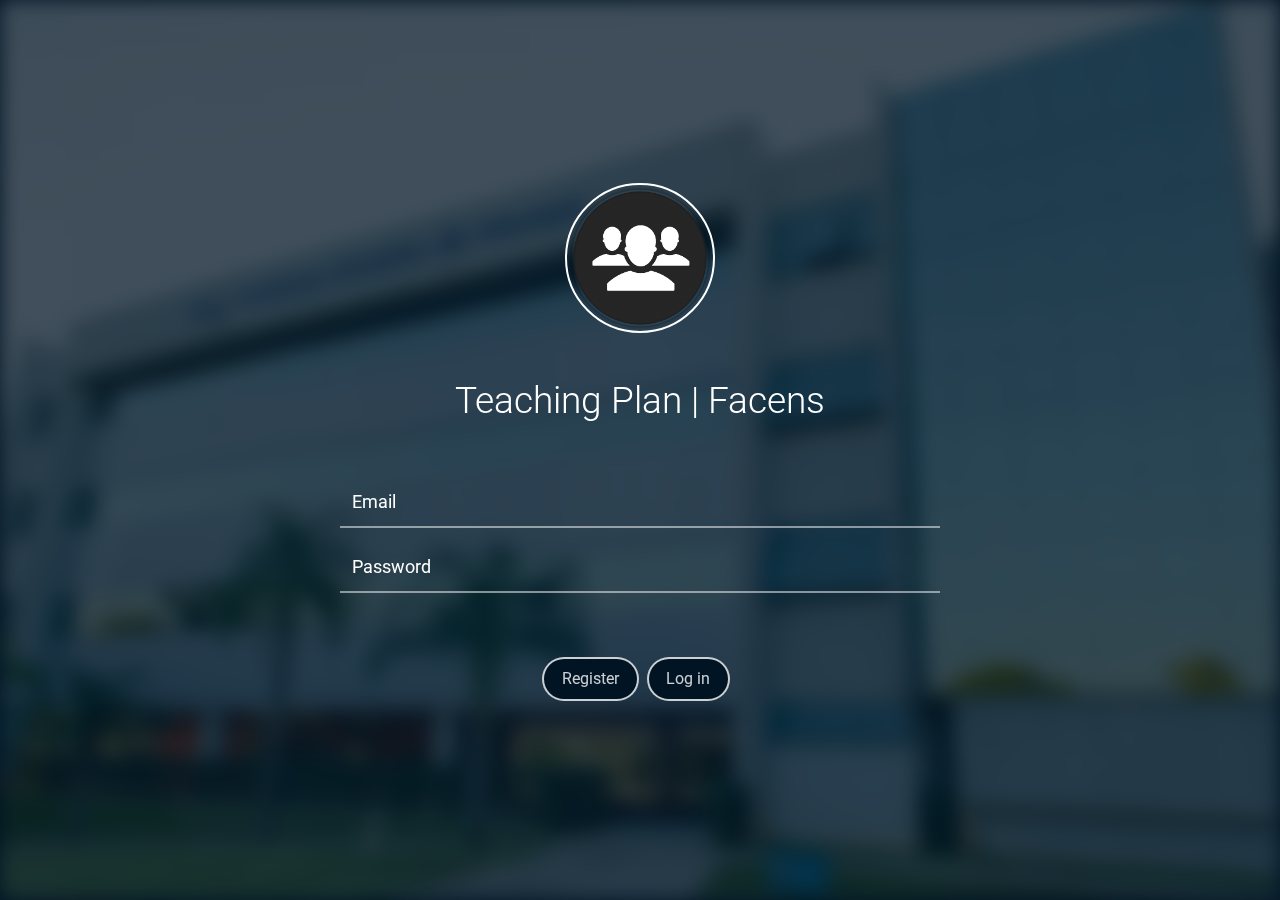
<file: index.html>
<!doctype html>
<html lang="pt-BR">

<head>
  <meta charset="utf-8">
  <title>Plano de Ensino</title>
  <base href="/">

  <meta name="viewport" content="width=device-width, initial-scale=1">
  <link rel="shortcut icon" type="image/x-icon" href="favicon.ico">
  <link href="https://fonts.googleapis.com/css?family=Roboto:300,400,500" rel="stylesheet">
  <link href="https://fonts.googleapis.com/icon?family=Material+Icons" rel="stylesheet">
<link rel="stylesheet" href="styles.7abc5dc4412d1a7f90c2.css"></head>

<body>
  <app-root>
    <div class="spinner">
      <div class="bounce1"></div>
      <div class="bounce2"></div>
      <div class="bounce3"></div>
    </div>
  </app-root>
<script src="runtime.33f3f5a610c981a236cc.js" defer></script><script src="polyfills-es5.637e565fce66fd3b1680.js" nomodule defer></script><script src="polyfills.a6eee32768408d49a736.js" defer></script><script src="scripts.d166cef3882d735b5181.js" defer></script><script src="main.2b976d29e4e179e984fb.js" defer></script></body>

</html>
</file>
<file: styles.7abc5dc4412d1a7f90c2.css>
@charset "UTF-8";.mat-badge-content{font-weight:600;font-size:12px;font-family:Roboto,"Helvetica Neue",sans-serif}.mat-badge-small .mat-badge-content{font-size:9px}.mat-badge-large .mat-badge-content{font-size:24px}.mat-h1,.mat-headline,.mat-typography h1{font:400 24px/32px Roboto,"Helvetica Neue",sans-serif;margin:0 0 16px}.mat-h2,.mat-title,.mat-typography h2{font:500 20px/32px Roboto,"Helvetica Neue",sans-serif;margin:0 0 16px}.mat-h3,.mat-subheading-2,.mat-typography h3{font:400 16px/28px Roboto,"Helvetica Neue",sans-serif;margin:0 0 16px}.mat-h4,.mat-subheading-1,.mat-typography h4{font:400 15px/24px Roboto,"Helvetica Neue",sans-serif;margin:0 0 16px}.mat-h5,.mat-typography h5{font:400 calc(14px * .83)/20px Roboto,"Helvetica Neue",sans-serif;margin:0 0 12px}.mat-h6,.mat-typography h6{font:400 calc(14px * .67)/20px Roboto,"Helvetica Neue",sans-serif;margin:0 0 12px}.mat-body-2,.mat-body-strong{font:500 14px/24px Roboto,"Helvetica Neue",sans-serif}.mat-body,.mat-body-1,.mat-typography{font:400 14px/20px Roboto,"Helvetica Neue",sans-serif}.mat-body p,.mat-body-1 p,.mat-typography p{margin:0 0 12px}.mat-caption,.mat-small{font:400 12px/20px Roboto,"Helvetica Neue",sans-serif}.mat-display-4,.mat-typography .mat-display-4{font:300 112px/112px Roboto,"Helvetica Neue",sans-serif;letter-spacing:-.05em;margin:0 0 56px}.mat-display-3,.mat-typography .mat-display-3{font:400 56px/56px Roboto,"Helvetica Neue",sans-serif;letter-spacing:-.02em;margin:0 0 64px}.mat-display-2,.mat-typography .mat-display-2{font:400 45px/48px Roboto,"Helvetica Neue",sans-serif;letter-spacing:-.005em;margin:0 0 64px}.mat-display-1,.mat-typography .mat-display-1{font:400 34px/40px Roboto,"Helvetica Neue",sans-serif;margin:0 0 64px}.mat-bottom-sheet-container{font:400 14px/20px Roboto,"Helvetica Neue",sans-serif}.mat-button,.mat-fab,.mat-flat-button,.mat-icon-button,.mat-mini-fab,.mat-raised-button,.mat-stroked-button{font-family:Roboto,"Helvetica Neue",sans-serif;font-size:14px;font-weight:500}.mat-button-toggle,.mat-card{font-family:Roboto,"Helvetica Neue",sans-serif}.mat-card-title{font-size:24px;font-weight:500}.mat-card-header .mat-card-title{font-size:20px}.mat-card-content,.mat-card-subtitle{font-size:14px}.mat-checkbox{font-family:Roboto,"Helvetica Neue",sans-serif}.mat-checkbox-layout .mat-checkbox-label{line-height:24px}.mat-chip{font-size:14px;font-weight:500}.mat-chip .mat-chip-remove.mat-icon,.mat-chip .mat-chip-trailing-icon.mat-icon{font-size:18px}.mat-table{font-family:Roboto,"Helvetica Neue",sans-serif}.mat-header-cell{font-size:12px;font-weight:500}.mat-cell,.mat-footer-cell{font-size:14px}.mat-calendar{font-family:Roboto,"Helvetica Neue",sans-serif}.mat-calendar-body{font-size:13px}.mat-calendar-body-label,.mat-calendar-period-button{font-size:14px;font-weight:500}.mat-calendar-table-header th{font-size:11px;font-weight:400}.mat-dialog-title{font:500 20px/32px Roboto,"Helvetica Neue",sans-serif}.mat-expansion-panel-header{font-family:Roboto,"Helvetica Neue",sans-serif;font-size:15px;font-weight:400}.mat-expansion-panel-content{font:400 14px/20px Roboto,"Helvetica Neue",sans-serif}.mat-form-field{font-size:inherit;font-weight:400;line-height:1.125;font-family:Roboto,"Helvetica Neue",sans-serif}.mat-form-field-wrapper{padding-bottom:1.34375em}.mat-form-field-prefix .mat-icon,.mat-form-field-suffix .mat-icon{font-size:150%;line-height:1.125}.mat-form-field-prefix .mat-icon-button,.mat-form-field-suffix .mat-icon-button{height:1.5em;width:1.5em}.mat-form-field-prefix .mat-icon-button .mat-icon,.mat-form-field-suffix .mat-icon-button .mat-icon{height:1.125em;line-height:1.125}.mat-form-field-infix{padding:.5em 0;border-top:.84375em solid transparent}.mat-form-field-can-float .mat-input-server:focus+.mat-form-field-label-wrapper .mat-form-field-label,.mat-form-field-can-float.mat-form-field-should-float .mat-form-field-label{transform:translateY(-1.34375em) scale(.75);width:133.33333%}.mat-form-field-can-float .mat-input-server[label]:not(:label-shown)+.mat-form-field-label-wrapper .mat-form-field-label{transform:translateY(-1.34374em) scale(.75);width:133.33334%}.mat-form-field-label-wrapper{top:-.84375em;padding-top:.84375em}.mat-form-field-label{top:1.34375em}.mat-form-field-underline{bottom:1.34375em}.mat-form-field-subscript-wrapper{font-size:75%;margin-top:.66667em;top:calc(100% - 1.79167em)}.mat-form-field-appearance-legacy .mat-form-field-wrapper{padding-bottom:1.25em}.mat-form-field-appearance-legacy .mat-form-field-infix{padding:.4375em 0}.mat-form-field-appearance-legacy.mat-form-field-can-float .mat-input-server:focus+.mat-form-field-label-wrapper .mat-form-field-label,.mat-form-field-appearance-legacy.mat-form-field-can-float.mat-form-field-should-float .mat-form-field-label{transform:translateY(-1.28125em) scale(.75) perspective(100px) translateZ(.001px);-ms-transform:translateY(-1.28125em) scale(.75);width:133.33333%}.mat-form-field-appearance-legacy.mat-form-field-can-float .mat-form-field-autofill-control:-webkit-autofill+.mat-form-field-label-wrapper .mat-form-field-label{transform:translateY(-1.28125em) scale(.75) perspective(100px) translateZ(.00101px);-ms-transform:translateY(-1.28124em) scale(.75);width:133.33334%}.mat-form-field-appearance-legacy.mat-form-field-can-float .mat-input-server[label]:not(:label-shown)+.mat-form-field-label-wrapper .mat-form-field-label{transform:translateY(-1.28125em) scale(.75) perspective(100px) translateZ(.00102px);-ms-transform:translateY(-1.28123em) scale(.75);width:133.33335%}.mat-form-field-appearance-legacy .mat-form-field-label{top:1.28125em}.mat-form-field-appearance-legacy .mat-form-field-subscript-wrapper{margin-top:.54167em;top:calc(100% - 1.66667em)}@media print{.mat-form-field-appearance-legacy.mat-form-field-can-float .mat-input-server:focus+.mat-form-field-label-wrapper .mat-form-field-label,.mat-form-field-appearance-legacy.mat-form-field-can-float.mat-form-field-should-float .mat-form-field-label{transform:translateY(-1.28122em) scale(.75)}.mat-form-field-appearance-legacy.mat-form-field-can-float .mat-form-field-autofill-control:-webkit-autofill+.mat-form-field-label-wrapper .mat-form-field-label{transform:translateY(-1.28121em) scale(.75)}.mat-form-field-appearance-legacy.mat-form-field-can-float .mat-input-server[label]:not(:label-shown)+.mat-form-field-label-wrapper .mat-form-field-label{transform:translateY(-1.2812em) scale(.75)}}.mat-form-field-appearance-fill .mat-form-field-infix{padding:.25em 0 .75em}.mat-form-field-appearance-fill .mat-form-field-label{top:1.09375em;margin-top:-.5em}.mat-form-field-appearance-fill.mat-form-field-can-float .mat-input-server:focus+.mat-form-field-label-wrapper .mat-form-field-label,.mat-form-field-appearance-fill.mat-form-field-can-float.mat-form-field-should-float .mat-form-field-label{transform:translateY(-.59375em) scale(.75);width:133.33333%}.mat-form-field-appearance-fill.mat-form-field-can-float .mat-input-server[label]:not(:label-shown)+.mat-form-field-label-wrapper .mat-form-field-label{transform:translateY(-.59374em) scale(.75);width:133.33334%}.mat-form-field-appearance-outline .mat-form-field-infix{padding:1em 0}.mat-form-field-appearance-outline .mat-form-field-label{top:1.84375em;margin-top:-.25em}.mat-form-field-appearance-outline.mat-form-field-can-float .mat-input-server:focus+.mat-form-field-label-wrapper .mat-form-field-label,.mat-form-field-appearance-outline.mat-form-field-can-float.mat-form-field-should-float .mat-form-field-label{transform:translateY(-1.59375em) scale(.75);width:133.33333%}.mat-form-field-appearance-outline.mat-form-field-can-float .mat-input-server[label]:not(:label-shown)+.mat-form-field-label-wrapper .mat-form-field-label{transform:translateY(-1.59374em) scale(.75);width:133.33334%}.mat-grid-tile-footer,.mat-grid-tile-header{font-size:14px}.mat-grid-tile-footer .mat-line,.mat-grid-tile-header .mat-line{white-space:nowrap;overflow:hidden;text-overflow:ellipsis;display:block;box-sizing:border-box}.mat-grid-tile-footer .mat-line:nth-child(n+2),.mat-grid-tile-header .mat-line:nth-child(n+2){font-size:12px}input.mat-input-element{margin-top:-.0625em}.mat-menu-item{font-family:Roboto,"Helvetica Neue",sans-serif;font-size:14px;font-weight:400}.mat-paginator,.mat-paginator-page-size .mat-select-trigger{font-family:Roboto,"Helvetica Neue",sans-serif;font-size:12px}.mat-radio-button,.mat-select{font-family:Roboto,"Helvetica Neue",sans-serif}.mat-select-trigger{height:1.125em}.mat-slide-toggle-content{font-family:Roboto,"Helvetica Neue",sans-serif}.mat-slider-thumb-label-text{font-family:Roboto,"Helvetica Neue",sans-serif;font-size:12px;font-weight:500}.mat-stepper-horizontal,.mat-stepper-vertical{font-family:Roboto,"Helvetica Neue",sans-serif}.mat-step-label{font-size:14px;font-weight:400}.mat-step-sub-label-error{font-weight:400}.mat-step-label-error{font-size:14px}.mat-step-label-selected{font-size:14px;font-weight:500}.mat-tab-group{font-family:Roboto,"Helvetica Neue",sans-serif}.mat-tab-label,.mat-tab-link{font-family:Roboto,"Helvetica Neue",sans-serif;font-size:14px;font-weight:500}.mat-toolbar,.mat-toolbar h1,.mat-toolbar h2,.mat-toolbar h3,.mat-toolbar h4,.mat-toolbar h5,.mat-toolbar h6{font:500 20px/32px Roboto,"Helvetica Neue",sans-serif;margin:0}.mat-tooltip{font-family:Roboto,"Helvetica Neue",sans-serif;font-size:10px;padding-top:6px;padding-bottom:6px}.mat-tooltip-handset{font-size:14px;padding-top:8px;padding-bottom:8px}.mat-list-item,.mat-list-option{font-family:Roboto,"Helvetica Neue",sans-serif}.mat-list-base .mat-list-item{font-size:16px}.mat-list-base .mat-list-item .mat-line{white-space:nowrap;overflow:hidden;text-overflow:ellipsis;display:block;box-sizing:border-box}.mat-list-base .mat-list-item .mat-line:nth-child(n+2){font-size:14px}.mat-list-base .mat-list-option{font-size:16px}.mat-list-base .mat-list-option .mat-line{white-space:nowrap;overflow:hidden;text-overflow:ellipsis;display:block;box-sizing:border-box}.mat-list-base .mat-list-option .mat-line:nth-child(n+2){font-size:14px}.mat-list-base[dense] .mat-list-item{font-size:12px}.mat-list-base[dense] .mat-list-item .mat-line{white-space:nowrap;overflow:hidden;text-overflow:ellipsis;display:block;box-sizing:border-box}.mat-list-base[dense] .mat-list-item .mat-line:nth-child(n+2),.mat-list-base[dense] .mat-list-option{font-size:12px}.mat-list-base[dense] .mat-list-option .mat-line{white-space:nowrap;overflow:hidden;text-overflow:ellipsis;display:block;box-sizing:border-box}.mat-list-base[dense] .mat-list-option .mat-line:nth-child(n+2){font-size:12px}.mat-list-base[dense] .mat-subheader{font-family:Roboto,"Helvetica Neue",sans-serif;font-size:12px;font-weight:500}.mat-option{font-family:Roboto,"Helvetica Neue",sans-serif;font-size:16px;color:rgba(0,0,0,.87)}.mat-optgroup-label{font:500 14px/24px Roboto,"Helvetica Neue",sans-serif;color:rgba(0,0,0,.54)}.mat-simple-snackbar{font-family:Roboto,"Helvetica Neue",sans-serif;font-size:14px}.mat-simple-snackbar-action{line-height:1;font-family:inherit;font-size:inherit;font-weight:500}.mat-ripple{overflow:hidden;position:relative}.mat-ripple.mat-ripple-unbounded{overflow:visible}.mat-ripple-element{position:absolute;border-radius:50%;pointer-events:none;transition:opacity,transform 0s cubic-bezier(0,0,.2,1);transform:scale(0)}@media (-ms-high-contrast:active){.mat-ripple-element{display:none}}.cdk-visually-hidden{border:0;clip:rect(0 0 0 0);height:1px;margin:-1px;overflow:hidden;padding:0;position:absolute;width:1px;outline:0;-webkit-appearance:none;-moz-appearance:none}.cdk-global-overlay-wrapper,.cdk-overlay-container{pointer-events:none;top:0;left:0;height:100%;width:100%}.cdk-overlay-container{position:fixed;z-index:1000}.cdk-overlay-container:empty{display:none}.cdk-global-overlay-wrapper{display:flex;position:absolute;z-index:1000}.cdk-overlay-pane{position:absolute;pointer-events:auto;box-sizing:border-box;z-index:1000;display:flex;max-width:100%;max-height:100%}.cdk-overlay-backdrop{position:absolute;top:0;bottom:0;left:0;right:0;z-index:1000;pointer-events:auto;-webkit-tap-highlight-color:transparent;transition:opacity .4s cubic-bezier(.25,.8,.25,1);opacity:0}.cdk-overlay-backdrop.cdk-overlay-backdrop-showing{opacity:1}@media screen and (-ms-high-contrast:active){.cdk-overlay-backdrop.cdk-overlay-backdrop-showing{opacity:.6}}.cdk-overlay-dark-backdrop{background:rgba(0,0,0,.32)}.cdk-overlay-transparent-backdrop,.cdk-overlay-transparent-backdrop.cdk-overlay-backdrop-showing{opacity:0}.cdk-overlay-connected-position-bounding-box{position:absolute;z-index:1000;display:flex;flex-direction:column;min-width:1px;min-height:1px}.cdk-global-scrollblock{position:fixed;width:100%;overflow-y:scroll}@-webkit-keyframes cdk-text-field-autofill-start{/*!*/}@keyframes cdk-text-field-autofill-start{/*!*/}@-webkit-keyframes cdk-text-field-autofill-end{/*!*/}@keyframes cdk-text-field-autofill-end{/*!*/}.cdk-text-field-autofill-monitored:-webkit-autofill{-webkit-animation-name:cdk-text-field-autofill-start;animation-name:cdk-text-field-autofill-start}.cdk-text-field-autofill-monitored:not(:-webkit-autofill){-webkit-animation-name:cdk-text-field-autofill-end;animation-name:cdk-text-field-autofill-end}textarea.cdk-textarea-autosize{resize:none}textarea.cdk-textarea-autosize-measuring{height:auto!important;overflow:hidden!important;padding:2px 0!important;box-sizing:content-box!important}.mat-ripple-element{background-color:rgba(0,0,0,.1)}.mat-option.mat-selected:not(.mat-option-multiple):not(.mat-option-disabled),.mat-option:focus:not(.mat-option-disabled),.mat-option:hover:not(.mat-option-disabled){background:rgba(0,0,0,.04)}.mat-option.mat-active{background:rgba(0,0,0,.04);color:rgba(0,0,0,.87)}.mat-option.mat-option-disabled{color:rgba(0,0,0,.38)}.mat-primary .mat-option.mat-selected:not(.mat-option-disabled){color:#3f51b5}.mat-accent .mat-option.mat-selected:not(.mat-option-disabled){color:#ff4081}.mat-warn .mat-option.mat-selected:not(.mat-option-disabled){color:#f44336}.mat-optgroup-disabled .mat-optgroup-label{color:rgba(0,0,0,.38)}.mat-pseudo-checkbox{color:rgba(0,0,0,.54)}.mat-pseudo-checkbox::after{color:#fafafa}.mat-pseudo-checkbox-disabled{color:#b0b0b0}.mat-accent .mat-pseudo-checkbox-checked,.mat-accent .mat-pseudo-checkbox-indeterminate,.mat-pseudo-checkbox-checked,.mat-pseudo-checkbox-indeterminate{background:#ff4081}.mat-primary .mat-pseudo-checkbox-checked,.mat-primary .mat-pseudo-checkbox-indeterminate{background:#3f51b5}.mat-warn .mat-pseudo-checkbox-checked,.mat-warn .mat-pseudo-checkbox-indeterminate{background:#f44336}.mat-pseudo-checkbox-checked.mat-pseudo-checkbox-disabled,.mat-pseudo-checkbox-indeterminate.mat-pseudo-checkbox-disabled{background:#b0b0b0}.mat-elevation-z0{box-shadow:0 0 0 0 rgba(0,0,0,.2),0 0 0 0 rgba(0,0,0,.14),0 0 0 0 rgba(0,0,0,.12)}.mat-elevation-z1{box-shadow:0 2px 1px -1px rgba(0,0,0,.2),0 1px 1px 0 rgba(0,0,0,.14),0 1px 3px 0 rgba(0,0,0,.12)}.mat-elevation-z2{box-shadow:0 3px 1px -2px rgba(0,0,0,.2),0 2px 2px 0 rgba(0,0,0,.14),0 1px 5px 0 rgba(0,0,0,.12)}.mat-elevation-z3{box-shadow:0 3px 3px -2px rgba(0,0,0,.2),0 3px 4px 0 rgba(0,0,0,.14),0 1px 8px 0 rgba(0,0,0,.12)}.mat-elevation-z4{box-shadow:0 2px 4px -1px rgba(0,0,0,.2),0 4px 5px 0 rgba(0,0,0,.14),0 1px 10px 0 rgba(0,0,0,.12)}.mat-elevation-z5{box-shadow:0 3px 5px -1px rgba(0,0,0,.2),0 5px 8px 0 rgba(0,0,0,.14),0 1px 14px 0 rgba(0,0,0,.12)}.mat-elevation-z6{box-shadow:0 3px 5px -1px rgba(0,0,0,.2),0 6px 10px 0 rgba(0,0,0,.14),0 1px 18px 0 rgba(0,0,0,.12)}.mat-elevation-z7{box-shadow:0 4px 5px -2px rgba(0,0,0,.2),0 7px 10px 1px rgba(0,0,0,.14),0 2px 16px 1px rgba(0,0,0,.12)}.mat-elevation-z8{box-shadow:0 5px 5px -3px rgba(0,0,0,.2),0 8px 10px 1px rgba(0,0,0,.14),0 3px 14px 2px rgba(0,0,0,.12)}.mat-elevation-z9{box-shadow:0 5px 6px -3px rgba(0,0,0,.2),0 9px 12px 1px rgba(0,0,0,.14),0 3px 16px 2px rgba(0,0,0,.12)}.mat-elevation-z10{box-shadow:0 6px 6px -3px rgba(0,0,0,.2),0 10px 14px 1px rgba(0,0,0,.14),0 4px 18px 3px rgba(0,0,0,.12)}.mat-elevation-z11{box-shadow:0 6px 7px -4px rgba(0,0,0,.2),0 11px 15px 1px rgba(0,0,0,.14),0 4px 20px 3px rgba(0,0,0,.12)}.mat-elevation-z12{box-shadow:0 7px 8px -4px rgba(0,0,0,.2),0 12px 17px 2px rgba(0,0,0,.14),0 5px 22px 4px rgba(0,0,0,.12)}.mat-elevation-z13{box-shadow:0 7px 8px -4px rgba(0,0,0,.2),0 13px 19px 2px rgba(0,0,0,.14),0 5px 24px 4px rgba(0,0,0,.12)}.mat-elevation-z14{box-shadow:0 7px 9px -4px rgba(0,0,0,.2),0 14px 21px 2px rgba(0,0,0,.14),0 5px 26px 4px rgba(0,0,0,.12)}.mat-elevation-z15{box-shadow:0 8px 9px -5px rgba(0,0,0,.2),0 15px 22px 2px rgba(0,0,0,.14),0 6px 28px 5px rgba(0,0,0,.12)}.mat-elevation-z16{box-shadow:0 8px 10px -5px rgba(0,0,0,.2),0 16px 24px 2px rgba(0,0,0,.14),0 6px 30px 5px rgba(0,0,0,.12)}.mat-elevation-z17{box-shadow:0 8px 11px -5px rgba(0,0,0,.2),0 17px 26px 2px rgba(0,0,0,.14),0 6px 32px 5px rgba(0,0,0,.12)}.mat-elevation-z18{box-shadow:0 9px 11px -5px rgba(0,0,0,.2),0 18px 28px 2px rgba(0,0,0,.14),0 7px 34px 6px rgba(0,0,0,.12)}.mat-elevation-z19{box-shadow:0 9px 12px -6px rgba(0,0,0,.2),0 19px 29px 2px rgba(0,0,0,.14),0 7px 36px 6px rgba(0,0,0,.12)}.mat-elevation-z20{box-shadow:0 10px 13px -6px rgba(0,0,0,.2),0 20px 31px 3px rgba(0,0,0,.14),0 8px 38px 7px rgba(0,0,0,.12)}.mat-elevation-z21{box-shadow:0 10px 13px -6px rgba(0,0,0,.2),0 21px 33px 3px rgba(0,0,0,.14),0 8px 40px 7px rgba(0,0,0,.12)}.mat-elevation-z22{box-shadow:0 10px 14px -6px rgba(0,0,0,.2),0 22px 35px 3px rgba(0,0,0,.14),0 8px 42px 7px rgba(0,0,0,.12)}.mat-elevation-z23{box-shadow:0 11px 14px -7px rgba(0,0,0,.2),0 23px 36px 3px rgba(0,0,0,.14),0 9px 44px 8px rgba(0,0,0,.12)}.mat-elevation-z24{box-shadow:0 11px 15px -7px rgba(0,0,0,.2),0 24px 38px 3px rgba(0,0,0,.14),0 9px 46px 8px rgba(0,0,0,.12)}.mat-app-background{background-color:#fafafa;color:rgba(0,0,0,.87)}.mat-theme-loaded-marker{display:none}.mat-autocomplete-panel{background:#fff;color:rgba(0,0,0,.87)}.mat-autocomplete-panel:not([class*=mat-elevation-z]){box-shadow:0 2px 4px -1px rgba(0,0,0,.2),0 4px 5px 0 rgba(0,0,0,.14),0 1px 10px 0 rgba(0,0,0,.12)}.mat-autocomplete-panel .mat-option.mat-selected:not(.mat-active):not(:hover){background:#fff}.mat-autocomplete-panel .mat-option.mat-selected:not(.mat-active):not(:hover):not(.mat-option-disabled){color:rgba(0,0,0,.87)}@media (-ms-high-contrast:active){.mat-badge-content{outline:solid 1px;border-radius:0}.mat-checkbox-disabled{opacity:.5}}.mat-badge-accent .mat-badge-content{background:#ff4081;color:#fff}.mat-badge-warn .mat-badge-content{color:#fff;background:#f44336}.mat-badge{position:relative}.mat-badge-hidden .mat-badge-content{display:none}.mat-badge-disabled .mat-badge-content{background:#b9b9b9;color:rgba(0,0,0,.38)}.mat-badge-content{color:#fff;background:#3f51b5;position:absolute;text-align:center;display:inline-block;border-radius:50%;transition:transform .2s ease-in-out;transform:scale(.6);overflow:hidden;white-space:nowrap;text-overflow:ellipsis;pointer-events:none}.mat-badge-content._mat-animation-noopable,.ng-animate-disabled .mat-badge-content{transition:none}.mat-badge-content.mat-badge-active{transform:none}.mat-badge-small .mat-badge-content{width:16px;height:16px;line-height:16px}.mat-badge-small.mat-badge-above .mat-badge-content{top:-8px}.mat-badge-small.mat-badge-below .mat-badge-content{bottom:-8px}.mat-badge-small.mat-badge-before .mat-badge-content{left:-16px}[dir=rtl] .mat-badge-small.mat-badge-before .mat-badge-content{left:auto;right:-16px}.mat-badge-small.mat-badge-after .mat-badge-content{right:-16px}[dir=rtl] .mat-badge-small.mat-badge-after .mat-badge-content{right:auto;left:-16px}.mat-badge-small.mat-badge-overlap.mat-badge-before .mat-badge-content{left:-8px}[dir=rtl] .mat-badge-small.mat-badge-overlap.mat-badge-before .mat-badge-content{left:auto;right:-8px}.mat-badge-small.mat-badge-overlap.mat-badge-after .mat-badge-content{right:-8px}[dir=rtl] .mat-badge-small.mat-badge-overlap.mat-badge-after .mat-badge-content{right:auto;left:-8px}.mat-badge-medium .mat-badge-content{width:22px;height:22px;line-height:22px}.mat-badge-medium.mat-badge-above .mat-badge-content{top:-11px}.mat-badge-medium.mat-badge-below .mat-badge-content{bottom:-11px}.mat-badge-medium.mat-badge-before .mat-badge-content{left:-22px}[dir=rtl] .mat-badge-medium.mat-badge-before .mat-badge-content{left:auto;right:-22px}.mat-badge-medium.mat-badge-after .mat-badge-content{right:-22px}[dir=rtl] .mat-badge-medium.mat-badge-after .mat-badge-content{right:auto;left:-22px}.mat-badge-medium.mat-badge-overlap.mat-badge-before .mat-badge-content{left:-11px}[dir=rtl] .mat-badge-medium.mat-badge-overlap.mat-badge-before .mat-badge-content{left:auto;right:-11px}.mat-badge-medium.mat-badge-overlap.mat-badge-after .mat-badge-content{right:-11px}[dir=rtl] .mat-badge-medium.mat-badge-overlap.mat-badge-after .mat-badge-content{right:auto;left:-11px}.mat-badge-large .mat-badge-content{width:28px;height:28px;line-height:28px}.mat-badge-large.mat-badge-above .mat-badge-content{top:-14px}.mat-badge-large.mat-badge-below .mat-badge-content{bottom:-14px}.mat-badge-large.mat-badge-before .mat-badge-content{left:-28px}[dir=rtl] .mat-badge-large.mat-badge-before .mat-badge-content{left:auto;right:-28px}.mat-badge-large.mat-badge-after .mat-badge-content{right:-28px}[dir=rtl] .mat-badge-large.mat-badge-after .mat-badge-content{right:auto;left:-28px}.mat-badge-large.mat-badge-overlap.mat-badge-before .mat-badge-content{left:-14px}[dir=rtl] .mat-badge-large.mat-badge-overlap.mat-badge-before .mat-badge-content{left:auto;right:-14px}.mat-badge-large.mat-badge-overlap.mat-badge-after .mat-badge-content{right:-14px}[dir=rtl] .mat-badge-large.mat-badge-overlap.mat-badge-after .mat-badge-content{right:auto;left:-14px}.mat-bottom-sheet-container{box-shadow:0 8px 10px -5px rgba(0,0,0,.2),0 16px 24px 2px rgba(0,0,0,.14),0 6px 30px 5px rgba(0,0,0,.12);background:#fff;color:rgba(0,0,0,.87)}.mat-button,.mat-icon-button,.mat-stroked-button{color:inherit;background:0 0}.mat-button.mat-primary,.mat-icon-button.mat-primary,.mat-stroked-button.mat-primary{color:#3f51b5}.mat-button.mat-accent,.mat-icon-button.mat-accent,.mat-stroked-button.mat-accent{color:#ff4081}.mat-button.mat-warn,.mat-icon-button.mat-warn,.mat-stroked-button.mat-warn{color:#f44336}.mat-button.mat-accent[disabled],.mat-button.mat-primary[disabled],.mat-button.mat-warn[disabled],.mat-button[disabled][disabled],.mat-icon-button.mat-accent[disabled],.mat-icon-button.mat-primary[disabled],.mat-icon-button.mat-warn[disabled],.mat-icon-button[disabled][disabled],.mat-stroked-button.mat-accent[disabled],.mat-stroked-button.mat-primary[disabled],.mat-stroked-button.mat-warn[disabled],.mat-stroked-button[disabled][disabled]{color:rgba(0,0,0,.26)}.mat-button.mat-primary .mat-button-focus-overlay,.mat-icon-button.mat-primary .mat-button-focus-overlay,.mat-stroked-button.mat-primary .mat-button-focus-overlay{background-color:#3f51b5}.mat-button.mat-accent .mat-button-focus-overlay,.mat-icon-button.mat-accent .mat-button-focus-overlay,.mat-stroked-button.mat-accent .mat-button-focus-overlay{background-color:#ff4081}.mat-button.mat-warn .mat-button-focus-overlay,.mat-icon-button.mat-warn .mat-button-focus-overlay,.mat-stroked-button.mat-warn .mat-button-focus-overlay{background-color:#f44336}.mat-button[disabled] .mat-button-focus-overlay,.mat-icon-button[disabled] .mat-button-focus-overlay,.mat-stroked-button[disabled] .mat-button-focus-overlay{background-color:transparent}.mat-button .mat-ripple-element,.mat-icon-button .mat-ripple-element,.mat-stroked-button .mat-ripple-element{opacity:.1;background-color:currentColor}.mat-button-focus-overlay{background:#000}.mat-stroked-button:not([disabled]){border-color:rgba(0,0,0,.12)}.mat-fab,.mat-flat-button,.mat-mini-fab,.mat-raised-button{color:rgba(0,0,0,.87);background-color:#fff}.mat-fab.mat-accent,.mat-fab.mat-primary,.mat-fab.mat-warn,.mat-flat-button.mat-accent,.mat-flat-button.mat-primary,.mat-flat-button.mat-warn,.mat-mini-fab.mat-accent,.mat-mini-fab.mat-primary,.mat-mini-fab.mat-warn,.mat-raised-button.mat-accent,.mat-raised-button.mat-primary,.mat-raised-button.mat-warn{color:#fff}.mat-fab.mat-accent[disabled],.mat-fab.mat-primary[disabled],.mat-fab.mat-warn[disabled],.mat-fab[disabled][disabled],.mat-flat-button.mat-accent[disabled],.mat-flat-button.mat-primary[disabled],.mat-flat-button.mat-warn[disabled],.mat-flat-button[disabled][disabled],.mat-mini-fab.mat-accent[disabled],.mat-mini-fab.mat-primary[disabled],.mat-mini-fab.mat-warn[disabled],.mat-mini-fab[disabled][disabled],.mat-raised-button.mat-accent[disabled],.mat-raised-button.mat-primary[disabled],.mat-raised-button.mat-warn[disabled],.mat-raised-button[disabled][disabled]{color:rgba(0,0,0,.26);background-color:rgba(0,0,0,.12)}.mat-fab.mat-primary,.mat-flat-button.mat-primary,.mat-mini-fab.mat-primary,.mat-raised-button.mat-primary{background-color:#3f51b5}.mat-fab.mat-accent,.mat-flat-button.mat-accent,.mat-mini-fab.mat-accent,.mat-raised-button.mat-accent{background-color:#ff4081}.mat-fab.mat-warn,.mat-flat-button.mat-warn,.mat-mini-fab.mat-warn,.mat-raised-button.mat-warn{background-color:#f44336}.mat-fab.mat-accent .mat-ripple-element,.mat-fab.mat-primary .mat-ripple-element,.mat-fab.mat-warn .mat-ripple-element,.mat-flat-button.mat-accent .mat-ripple-element,.mat-flat-button.mat-primary .mat-ripple-element,.mat-flat-button.mat-warn .mat-ripple-element,.mat-mini-fab.mat-accent .mat-ripple-element,.mat-mini-fab.mat-primary .mat-ripple-element,.mat-mini-fab.mat-warn .mat-ripple-element,.mat-raised-button.mat-accent .mat-ripple-element,.mat-raised-button.mat-primary .mat-ripple-element,.mat-raised-button.mat-warn .mat-ripple-element{background-color:rgba(255,255,255,.1)}.mat-flat-button:not([class*=mat-elevation-z]),.mat-stroked-button:not([class*=mat-elevation-z]){box-shadow:0 0 0 0 rgba(0,0,0,.2),0 0 0 0 rgba(0,0,0,.14),0 0 0 0 rgba(0,0,0,.12)}.mat-raised-button:not([class*=mat-elevation-z]){box-shadow:0 3px 1px -2px rgba(0,0,0,.2),0 2px 2px 0 rgba(0,0,0,.14),0 1px 5px 0 rgba(0,0,0,.12)}.mat-raised-button:not([disabled]):active:not([class*=mat-elevation-z]){box-shadow:0 5px 5px -3px rgba(0,0,0,.2),0 8px 10px 1px rgba(0,0,0,.14),0 3px 14px 2px rgba(0,0,0,.12)}.mat-raised-button[disabled]:not([class*=mat-elevation-z]){box-shadow:0 0 0 0 rgba(0,0,0,.2),0 0 0 0 rgba(0,0,0,.14),0 0 0 0 rgba(0,0,0,.12)}.mat-fab:not([class*=mat-elevation-z]),.mat-mini-fab:not([class*=mat-elevation-z]){box-shadow:0 3px 5px -1px rgba(0,0,0,.2),0 6px 10px 0 rgba(0,0,0,.14),0 1px 18px 0 rgba(0,0,0,.12)}.mat-fab:not([disabled]):active:not([class*=mat-elevation-z]),.mat-mini-fab:not([disabled]):active:not([class*=mat-elevation-z]){box-shadow:0 7px 8px -4px rgba(0,0,0,.2),0 12px 17px 2px rgba(0,0,0,.14),0 5px 22px 4px rgba(0,0,0,.12)}.mat-fab[disabled]:not([class*=mat-elevation-z]),.mat-mini-fab[disabled]:not([class*=mat-elevation-z]){box-shadow:0 0 0 0 rgba(0,0,0,.2),0 0 0 0 rgba(0,0,0,.14),0 0 0 0 rgba(0,0,0,.12)}.mat-button-toggle-group,.mat-button-toggle-standalone{box-shadow:0 3px 1px -2px rgba(0,0,0,.2),0 2px 2px 0 rgba(0,0,0,.14),0 1px 5px 0 rgba(0,0,0,.12)}.mat-button-toggle-group-appearance-standard,.mat-button-toggle-standalone.mat-button-toggle-appearance-standard{box-shadow:none;border:1px solid rgba(0,0,0,.12)}.mat-button-toggle{color:rgba(0,0,0,.38)}.mat-button-toggle .mat-button-toggle-focus-overlay{background-color:rgba(0,0,0,.12)}.mat-button-toggle-appearance-standard{color:rgba(0,0,0,.87);background:#fff}.mat-button-toggle-appearance-standard .mat-button-toggle-focus-overlay{background-color:#000}.mat-button-toggle-group-appearance-standard .mat-button-toggle+.mat-button-toggle{border-left:1px solid rgba(0,0,0,.12)}[dir=rtl] .mat-button-toggle-group-appearance-standard .mat-button-toggle+.mat-button-toggle{border-left:none;border-right:1px solid rgba(0,0,0,.12)}.mat-button-toggle-group-appearance-standard.mat-button-toggle-vertical .mat-button-toggle+.mat-button-toggle{border-left:none;border-right:none;border-top:1px solid rgba(0,0,0,.12)}.mat-button-toggle-checked{background-color:#e0e0e0;color:rgba(0,0,0,.54)}.mat-button-toggle-checked.mat-button-toggle-appearance-standard{color:rgba(0,0,0,.87)}.mat-button-toggle-disabled{color:rgba(0,0,0,.26);background-color:#eee}.mat-button-toggle-disabled.mat-button-toggle-appearance-standard{background:#fff}.mat-button-toggle-disabled.mat-button-toggle-checked{background-color:#bdbdbd}.mat-card{background:#fff;color:rgba(0,0,0,.87)}.mat-card:not([class*=mat-elevation-z]){box-shadow:0 2px 1px -1px rgba(0,0,0,.2),0 1px 1px 0 rgba(0,0,0,.14),0 1px 3px 0 rgba(0,0,0,.12)}.mat-card.mat-card-flat:not([class*=mat-elevation-z]){box-shadow:0 0 0 0 rgba(0,0,0,.2),0 0 0 0 rgba(0,0,0,.14),0 0 0 0 rgba(0,0,0,.12)}.mat-card-subtitle{color:rgba(0,0,0,.54)}.mat-checkbox-frame{border-color:rgba(0,0,0,.54)}.mat-checkbox-checkmark{fill:#fafafa}.mat-checkbox-checkmark-path{stroke:#fafafa!important}@media (-ms-high-contrast:black-on-white){.mat-checkbox-checkmark-path{stroke:#000!important}}.mat-checkbox-mixedmark{background-color:#fafafa}.mat-checkbox-checked.mat-primary .mat-checkbox-background,.mat-checkbox-indeterminate.mat-primary .mat-checkbox-background{background-color:#3f51b5}.mat-checkbox-checked.mat-accent .mat-checkbox-background,.mat-checkbox-indeterminate.mat-accent .mat-checkbox-background{background-color:#ff4081}.mat-checkbox-checked.mat-warn .mat-checkbox-background,.mat-checkbox-indeterminate.mat-warn .mat-checkbox-background{background-color:#f44336}.mat-checkbox-disabled.mat-checkbox-checked .mat-checkbox-background,.mat-checkbox-disabled.mat-checkbox-indeterminate .mat-checkbox-background{background-color:#b0b0b0}.mat-checkbox-disabled:not(.mat-checkbox-checked) .mat-checkbox-frame{border-color:#b0b0b0}.mat-checkbox-disabled .mat-checkbox-label{color:rgba(0,0,0,.54)}@media (-ms-high-contrast:active){.mat-checkbox-background{background:0 0}}.mat-checkbox .mat-ripple-element{background-color:#000}.mat-checkbox-checked:not(.mat-checkbox-disabled).mat-primary .mat-ripple-element,.mat-checkbox:active:not(.mat-checkbox-disabled).mat-primary .mat-ripple-element{background:#3f51b5}.mat-checkbox-checked:not(.mat-checkbox-disabled).mat-accent .mat-ripple-element,.mat-checkbox:active:not(.mat-checkbox-disabled).mat-accent .mat-ripple-element{background:#ff4081}.mat-checkbox-checked:not(.mat-checkbox-disabled).mat-warn .mat-ripple-element,.mat-checkbox:active:not(.mat-checkbox-disabled).mat-warn .mat-ripple-element{background:#f44336}.mat-chip.mat-standard-chip{background-color:#e0e0e0;color:rgba(0,0,0,.87)}.mat-chip.mat-standard-chip .mat-chip-remove{color:rgba(0,0,0,.87);opacity:.4}.mat-chip.mat-standard-chip:not(.mat-chip-disabled):active{box-shadow:0 3px 3px -2px rgba(0,0,0,.2),0 3px 4px 0 rgba(0,0,0,.14),0 1px 8px 0 rgba(0,0,0,.12)}.mat-chip.mat-standard-chip:not(.mat-chip-disabled) .mat-chip-remove:hover{opacity:.54}.mat-chip.mat-standard-chip.mat-chip-disabled{opacity:.4}.mat-chip.mat-standard-chip::after{background:#000}.mat-chip.mat-standard-chip.mat-chip-selected.mat-primary{background-color:#3f51b5;color:#fff}.mat-chip.mat-standard-chip.mat-chip-selected.mat-primary .mat-chip-remove{color:#fff;opacity:.4}.mat-chip.mat-standard-chip.mat-chip-selected.mat-primary .mat-ripple-element{background:rgba(255,255,255,.1)}.mat-chip.mat-standard-chip.mat-chip-selected.mat-warn{background-color:#f44336;color:#fff}.mat-chip.mat-standard-chip.mat-chip-selected.mat-warn .mat-chip-remove{color:#fff;opacity:.4}.mat-chip.mat-standard-chip.mat-chip-selected.mat-warn .mat-ripple-element{background:rgba(255,255,255,.1)}.mat-chip.mat-standard-chip.mat-chip-selected.mat-accent{background-color:#ff4081;color:#fff}.mat-chip.mat-standard-chip.mat-chip-selected.mat-accent .mat-chip-remove{color:#fff;opacity:.4}.mat-chip.mat-standard-chip.mat-chip-selected.mat-accent .mat-ripple-element{background:rgba(255,255,255,.1)}.mat-table{background:#fff}.mat-table tbody,.mat-table tfoot,.mat-table thead,.mat-table-sticky,[mat-footer-row],[mat-header-row],[mat-row],mat-footer-row,mat-header-row,mat-row{background:inherit}mat-footer-row,mat-header-row,mat-row,td.mat-cell,td.mat-footer-cell,th.mat-header-cell{border-bottom-color:rgba(0,0,0,.12)}.mat-header-cell{color:rgba(0,0,0,.54)}.mat-cell,.mat-footer-cell{color:rgba(0,0,0,.87)}.mat-calendar-arrow{border-top-color:rgba(0,0,0,.54)}.mat-datepicker-content .mat-calendar-next-button,.mat-datepicker-content .mat-calendar-previous-button,.mat-datepicker-toggle{color:rgba(0,0,0,.54)}.mat-calendar-table-header{color:rgba(0,0,0,.38)}.mat-calendar-table-header-divider::after{background:rgba(0,0,0,.12)}.mat-calendar-body-label{color:rgba(0,0,0,.54)}.mat-calendar-body-cell-content{color:rgba(0,0,0,.87);border-color:transparent}.mat-calendar-body-disabled>.mat-calendar-body-cell-content:not(.mat-calendar-body-selected){color:rgba(0,0,0,.38)}.cdk-keyboard-focused .mat-calendar-body-active>.mat-calendar-body-cell-content:not(.mat-calendar-body-selected),.cdk-program-focused .mat-calendar-body-active>.mat-calendar-body-cell-content:not(.mat-calendar-body-selected),.mat-calendar-body-cell:not(.mat-calendar-body-disabled):hover>.mat-calendar-body-cell-content:not(.mat-calendar-body-selected){background-color:rgba(0,0,0,.04)}.mat-calendar-body-today:not(.mat-calendar-body-selected){border-color:rgba(0,0,0,.38)}.mat-calendar-body-disabled>.mat-calendar-body-today:not(.mat-calendar-body-selected){border-color:rgba(0,0,0,.18)}.mat-calendar-body-selected{background-color:#3f51b5;color:#fff}.mat-calendar-body-disabled>.mat-calendar-body-selected{background-color:rgba(63,81,181,.4)}.mat-calendar-body-today.mat-calendar-body-selected{box-shadow:inset 0 0 0 1px #fff}.mat-datepicker-content{box-shadow:0 2px 4px -1px rgba(0,0,0,.2),0 4px 5px 0 rgba(0,0,0,.14),0 1px 10px 0 rgba(0,0,0,.12);background-color:#fff;color:rgba(0,0,0,.87)}.mat-datepicker-content.mat-accent .mat-calendar-body-selected{background-color:#ff4081;color:#fff}.mat-datepicker-content.mat-accent .mat-calendar-body-disabled>.mat-calendar-body-selected{background-color:rgba(255,64,129,.4)}.mat-datepicker-content.mat-accent .mat-calendar-body-today.mat-calendar-body-selected{box-shadow:inset 0 0 0 1px #fff}.mat-datepicker-content.mat-warn .mat-calendar-body-selected{background-color:#f44336;color:#fff}.mat-datepicker-content.mat-warn .mat-calendar-body-disabled>.mat-calendar-body-selected{background-color:rgba(244,67,54,.4)}.mat-datepicker-content.mat-warn .mat-calendar-body-today.mat-calendar-body-selected{box-shadow:inset 0 0 0 1px #fff}.mat-datepicker-content-touch{box-shadow:0 0 0 0 rgba(0,0,0,.2),0 0 0 0 rgba(0,0,0,.14),0 0 0 0 rgba(0,0,0,.12)}.mat-datepicker-toggle-active{color:#3f51b5}.mat-datepicker-toggle-active.mat-accent{color:#ff4081}.mat-datepicker-toggle-active.mat-warn{color:#f44336}.mat-dialog-container{box-shadow:0 11px 15px -7px rgba(0,0,0,.2),0 24px 38px 3px rgba(0,0,0,.14),0 9px 46px 8px rgba(0,0,0,.12);background:#fff;color:rgba(0,0,0,.87)}.mat-divider{border-top-color:rgba(0,0,0,.12)}.mat-divider-vertical{border-right-color:rgba(0,0,0,.12)}.mat-expansion-panel{background:#fff;color:rgba(0,0,0,.87)}.mat-expansion-panel:not([class*=mat-elevation-z]){box-shadow:0 3px 1px -2px rgba(0,0,0,.2),0 2px 2px 0 rgba(0,0,0,.14),0 1px 5px 0 rgba(0,0,0,.12)}.mat-action-row{border-top-color:rgba(0,0,0,.12)}.mat-expansion-panel:not(.mat-expanded) .mat-expansion-panel-header:not([aria-disabled=true]).cdk-keyboard-focused,.mat-expansion-panel:not(.mat-expanded) .mat-expansion-panel-header:not([aria-disabled=true]).cdk-program-focused,.mat-expansion-panel:not(.mat-expanded) .mat-expansion-panel-header:not([aria-disabled=true]):hover{background:rgba(0,0,0,.04)}@media (hover:none){.mat-expansion-panel:not(.mat-expanded):not([aria-disabled=true]) .mat-expansion-panel-header:hover{background:#fff}}.mat-expansion-panel-header-title{color:rgba(0,0,0,.87)}.mat-expansion-indicator::after,.mat-expansion-panel-header-description{color:rgba(0,0,0,.54)}.mat-expansion-panel-header[aria-disabled=true]{color:rgba(0,0,0,.26)}.mat-expansion-panel-header[aria-disabled=true] .mat-expansion-panel-header-description,.mat-expansion-panel-header[aria-disabled=true] .mat-expansion-panel-header-title{color:inherit}.mat-form-field-label,.mat-hint{color:rgba(0,0,0,.6)}.mat-form-field.mat-focused .mat-form-field-label{color:#3f51b5}.mat-form-field.mat-focused .mat-form-field-label.mat-accent{color:#ff4081}.mat-form-field.mat-focused .mat-form-field-label.mat-warn{color:#f44336}.mat-focused .mat-form-field-required-marker{color:#ff4081}.mat-form-field-ripple{background-color:rgba(0,0,0,.87)}.mat-form-field.mat-focused .mat-form-field-ripple{background-color:#3f51b5}.mat-form-field.mat-focused .mat-form-field-ripple.mat-accent{background-color:#ff4081}.mat-form-field.mat-focused .mat-form-field-ripple.mat-warn{background-color:#f44336}.mat-form-field-type-mat-native-select.mat-focused:not(.mat-form-field-invalid) .mat-form-field-infix::after{color:#3f51b5}.mat-form-field-type-mat-native-select.mat-focused:not(.mat-form-field-invalid).mat-accent .mat-form-field-infix::after{color:#ff4081}.mat-form-field-type-mat-native-select.mat-focused:not(.mat-form-field-invalid).mat-warn .mat-form-field-infix::after,.mat-form-field.mat-form-field-invalid .mat-form-field-label,.mat-form-field.mat-form-field-invalid .mat-form-field-label .mat-form-field-required-marker,.mat-form-field.mat-form-field-invalid .mat-form-field-label.mat-accent{color:#f44336}.mat-form-field.mat-form-field-invalid .mat-form-field-ripple,.mat-form-field.mat-form-field-invalid .mat-form-field-ripple.mat-accent{background-color:#f44336}.mat-error{color:#f44336}.mat-form-field-appearance-legacy .mat-form-field-label,.mat-form-field-appearance-legacy .mat-hint{color:rgba(0,0,0,.54)}.mat-form-field-appearance-legacy .mat-form-field-underline{bottom:1.25em;background-color:rgba(0,0,0,.42)}.mat-form-field-appearance-legacy.mat-form-field-disabled .mat-form-field-underline{background-image:linear-gradient(to right,rgba(0,0,0,.42) 0,rgba(0,0,0,.42) 33%,transparent 0);background-size:4px 100%;background-repeat:repeat-x}.mat-form-field-appearance-standard .mat-form-field-underline{background-color:rgba(0,0,0,.42)}.mat-form-field-appearance-standard.mat-form-field-disabled .mat-form-field-underline{background-image:linear-gradient(to right,rgba(0,0,0,.42) 0,rgba(0,0,0,.42) 33%,transparent 0);background-size:4px 100%;background-repeat:repeat-x}.mat-form-field-appearance-fill .mat-form-field-flex{background-color:rgba(0,0,0,.04)}.mat-form-field-appearance-fill.mat-form-field-disabled .mat-form-field-flex{background-color:rgba(0,0,0,.02)}.mat-form-field-appearance-fill .mat-form-field-underline::before{background-color:rgba(0,0,0,.42)}.mat-form-field-appearance-fill.mat-form-field-disabled .mat-form-field-label{color:rgba(0,0,0,.38)}.mat-form-field-appearance-fill.mat-form-field-disabled .mat-form-field-underline::before{background-color:transparent}.mat-form-field-appearance-outline .mat-form-field-outline{color:rgba(0,0,0,.12)}.mat-form-field-appearance-outline .mat-form-field-outline-thick{color:rgba(0,0,0,.87)}.mat-form-field-appearance-outline.mat-focused .mat-form-field-outline-thick{color:#3f51b5}.mat-form-field-appearance-outline.mat-focused.mat-accent .mat-form-field-outline-thick{color:#ff4081}.mat-form-field-appearance-outline.mat-focused.mat-warn .mat-form-field-outline-thick,.mat-form-field-appearance-outline.mat-form-field-invalid.mat-form-field-invalid .mat-form-field-outline-thick{color:#f44336}.mat-form-field-appearance-outline.mat-form-field-disabled .mat-form-field-label{color:rgba(0,0,0,.38)}.mat-form-field-appearance-outline.mat-form-field-disabled .mat-form-field-outline{color:rgba(0,0,0,.06)}.mat-icon.mat-primary{color:#3f51b5}.mat-icon.mat-accent{color:#ff4081}.mat-icon.mat-warn{color:#f44336}.mat-form-field-type-mat-native-select .mat-form-field-infix::after{color:rgba(0,0,0,.54)}.mat-form-field-type-mat-native-select.mat-form-field-disabled .mat-form-field-infix::after,.mat-input-element:disabled{color:rgba(0,0,0,.38)}.mat-input-element{caret-color:#3f51b5}.mat-input-element::-ms-input-placeholder{color:rgba(0,0,0,.42)}.mat-input-element::placeholder{color:rgba(0,0,0,.42)}.mat-input-element::-moz-placeholder{color:rgba(0,0,0,.42)}.mat-input-element::-webkit-input-placeholder{color:rgba(0,0,0,.42)}.mat-input-element:-ms-input-placeholder{color:rgba(0,0,0,.42)}.mat-accent .mat-input-element{caret-color:#ff4081}.mat-form-field-invalid .mat-input-element,.mat-warn .mat-input-element{caret-color:#f44336}.mat-form-field-type-mat-native-select.mat-form-field-invalid .mat-form-field-infix::after{color:#f44336}.mat-list-base .mat-list-item,.mat-list-base .mat-list-option{color:rgba(0,0,0,.87)}.mat-list-base .mat-subheader{font-family:Roboto,"Helvetica Neue",sans-serif;font-size:14px;font-weight:500;color:rgba(0,0,0,.54)}.mat-list-item-disabled{background-color:#eee}.mat-action-list .mat-list-item:focus,.mat-action-list .mat-list-item:hover,.mat-list-option:focus,.mat-list-option:hover,.mat-nav-list .mat-list-item:focus,.mat-nav-list .mat-list-item:hover{background:rgba(0,0,0,.04)}.mat-menu-panel{background:#fff}.mat-menu-panel:not([class*=mat-elevation-z]){box-shadow:0 2px 4px -1px rgba(0,0,0,.2),0 4px 5px 0 rgba(0,0,0,.14),0 1px 10px 0 rgba(0,0,0,.12)}.mat-menu-item{background:0 0;color:rgba(0,0,0,.87)}.mat-menu-item[disabled],.mat-menu-item[disabled]::after{color:rgba(0,0,0,.38)}.mat-menu-item .mat-icon-no-color,.mat-menu-item-submenu-trigger::after{color:rgba(0,0,0,.54)}.mat-menu-item-highlighted:not([disabled]),.mat-menu-item.cdk-keyboard-focused:not([disabled]),.mat-menu-item.cdk-program-focused:not([disabled]),.mat-menu-item:hover:not([disabled]){background:rgba(0,0,0,.04)}.mat-paginator{background:#fff}.mat-paginator,.mat-paginator-page-size .mat-select-trigger{color:rgba(0,0,0,.54)}.mat-paginator-decrement,.mat-paginator-increment{border-top:2px solid rgba(0,0,0,.54);border-right:2px solid rgba(0,0,0,.54)}.mat-paginator-first,.mat-paginator-last{border-top:2px solid rgba(0,0,0,.54)}.mat-icon-button[disabled] .mat-paginator-decrement,.mat-icon-button[disabled] .mat-paginator-first,.mat-icon-button[disabled] .mat-paginator-increment,.mat-icon-button[disabled] .mat-paginator-last{border-color:rgba(0,0,0,.38)}.mat-progress-bar-background{fill:#c5cae9}.mat-progress-bar-buffer{background-color:#c5cae9}.mat-progress-bar-fill::after{background-color:#3f51b5}.mat-progress-bar.mat-accent .mat-progress-bar-background{fill:#ff80ab}.mat-progress-bar.mat-accent .mat-progress-bar-buffer{background-color:#ff80ab}.mat-progress-bar.mat-accent .mat-progress-bar-fill::after{background-color:#ff4081}.mat-progress-bar.mat-warn .mat-progress-bar-background{fill:#ffcdd2}.mat-progress-bar.mat-warn .mat-progress-bar-buffer{background-color:#ffcdd2}.mat-progress-bar.mat-warn .mat-progress-bar-fill::after{background-color:#f44336}.mat-progress-spinner circle,.mat-spinner circle{stroke:#3f51b5}.mat-progress-spinner.mat-accent circle,.mat-spinner.mat-accent circle{stroke:#ff4081}.mat-progress-spinner.mat-warn circle,.mat-spinner.mat-warn circle{stroke:#f44336}.mat-radio-outer-circle{border-color:rgba(0,0,0,.54)}.mat-radio-button.mat-primary.mat-radio-checked .mat-radio-outer-circle{border-color:#3f51b5}.mat-radio-button.mat-primary .mat-radio-inner-circle,.mat-radio-button.mat-primary .mat-radio-ripple .mat-ripple-element:not(.mat-radio-persistent-ripple),.mat-radio-button.mat-primary.mat-radio-checked .mat-radio-persistent-ripple,.mat-radio-button.mat-primary:active .mat-radio-persistent-ripple{background-color:#3f51b5}.mat-radio-button.mat-accent.mat-radio-checked .mat-radio-outer-circle{border-color:#ff4081}.mat-radio-button.mat-accent .mat-radio-inner-circle,.mat-radio-button.mat-accent .mat-radio-ripple .mat-ripple-element:not(.mat-radio-persistent-ripple),.mat-radio-button.mat-accent.mat-radio-checked .mat-radio-persistent-ripple,.mat-radio-button.mat-accent:active .mat-radio-persistent-ripple{background-color:#ff4081}.mat-radio-button.mat-warn.mat-radio-checked .mat-radio-outer-circle{border-color:#f44336}.mat-radio-button.mat-warn .mat-radio-inner-circle,.mat-radio-button.mat-warn .mat-radio-ripple .mat-ripple-element:not(.mat-radio-persistent-ripple),.mat-radio-button.mat-warn.mat-radio-checked .mat-radio-persistent-ripple,.mat-radio-button.mat-warn:active .mat-radio-persistent-ripple{background-color:#f44336}.mat-radio-button.mat-radio-disabled .mat-radio-outer-circle,.mat-radio-button.mat-radio-disabled.mat-radio-checked .mat-radio-outer-circle{border-color:rgba(0,0,0,.38)}.mat-radio-button.mat-radio-disabled .mat-radio-inner-circle,.mat-radio-button.mat-radio-disabled .mat-radio-ripple .mat-ripple-element{background-color:rgba(0,0,0,.38)}.mat-radio-button.mat-radio-disabled .mat-radio-label-content{color:rgba(0,0,0,.38)}.mat-radio-button .mat-ripple-element{background-color:#000}.mat-select-value{color:rgba(0,0,0,.87)}.mat-select-placeholder{color:rgba(0,0,0,.42)}.mat-select-disabled .mat-select-value{color:rgba(0,0,0,.38)}.mat-select-arrow{color:rgba(0,0,0,.54)}.mat-select-panel{background:#fff}.mat-select-panel:not([class*=mat-elevation-z]){box-shadow:0 2px 4px -1px rgba(0,0,0,.2),0 4px 5px 0 rgba(0,0,0,.14),0 1px 10px 0 rgba(0,0,0,.12)}.mat-select-panel .mat-option.mat-selected:not(.mat-option-multiple){background:rgba(0,0,0,.12)}.mat-form-field.mat-focused.mat-primary .mat-select-arrow{color:#3f51b5}.mat-form-field.mat-focused.mat-accent .mat-select-arrow{color:#ff4081}.mat-form-field .mat-select.mat-select-invalid .mat-select-arrow,.mat-form-field.mat-focused.mat-warn .mat-select-arrow{color:#f44336}.mat-form-field .mat-select.mat-select-disabled .mat-select-arrow{color:rgba(0,0,0,.38)}.mat-drawer-container{background-color:#fafafa;color:rgba(0,0,0,.87)}.mat-drawer{background-color:#fff;color:rgba(0,0,0,.87)}.mat-drawer.mat-drawer-push{background-color:#fff}.mat-drawer:not(.mat-drawer-side){box-shadow:0 8px 10px -5px rgba(0,0,0,.2),0 16px 24px 2px rgba(0,0,0,.14),0 6px 30px 5px rgba(0,0,0,.12)}.mat-drawer-side{border-right:1px solid rgba(0,0,0,.12)}.mat-drawer-side.mat-drawer-end,[dir=rtl] .mat-drawer-side{border-left:1px solid rgba(0,0,0,.12);border-right:none}[dir=rtl] .mat-drawer-side.mat-drawer-end{border-left:none;border-right:1px solid rgba(0,0,0,.12)}.mat-drawer-backdrop.mat-drawer-shown{background-color:rgba(0,0,0,.6)}.mat-slide-toggle.mat-checked .mat-slide-toggle-thumb{background-color:#ff4081}.mat-slide-toggle.mat-checked .mat-slide-toggle-bar{background-color:rgba(255,64,129,.54)}.mat-slide-toggle.mat-checked .mat-ripple-element{background-color:#ff4081}.mat-slide-toggle.mat-primary.mat-checked .mat-slide-toggle-thumb{background-color:#3f51b5}.mat-slide-toggle.mat-primary.mat-checked .mat-slide-toggle-bar{background-color:rgba(63,81,181,.54)}.mat-slide-toggle.mat-primary.mat-checked .mat-ripple-element{background-color:#3f51b5}.mat-slide-toggle.mat-warn.mat-checked .mat-slide-toggle-thumb{background-color:#f44336}.mat-slide-toggle.mat-warn.mat-checked .mat-slide-toggle-bar{background-color:rgba(244,67,54,.54)}.mat-slide-toggle.mat-warn.mat-checked .mat-ripple-element{background-color:#f44336}.mat-slide-toggle:not(.mat-checked) .mat-ripple-element{background-color:#000}.mat-slide-toggle-thumb{box-shadow:0 2px 1px -1px rgba(0,0,0,.2),0 1px 1px 0 rgba(0,0,0,.14),0 1px 3px 0 rgba(0,0,0,.12);background-color:#fafafa}.mat-slide-toggle-bar{background-color:rgba(0,0,0,.38)}.mat-slider-track-background{background-color:rgba(0,0,0,.26)}.mat-primary .mat-slider-thumb,.mat-primary .mat-slider-thumb-label,.mat-primary .mat-slider-track-fill{background-color:#3f51b5}.mat-primary .mat-slider-thumb-label-text{color:#fff}.mat-accent .mat-slider-thumb,.mat-accent .mat-slider-thumb-label,.mat-accent .mat-slider-track-fill{background-color:#ff4081}.mat-accent .mat-slider-thumb-label-text{color:#fff}.mat-warn .mat-slider-thumb,.mat-warn .mat-slider-thumb-label,.mat-warn .mat-slider-track-fill{background-color:#f44336}.mat-warn .mat-slider-thumb-label-text{color:#fff}.mat-slider-focus-ring{background-color:rgba(255,64,129,.2)}.cdk-focused .mat-slider-track-background,.mat-slider:hover .mat-slider-track-background{background-color:rgba(0,0,0,.38)}.mat-slider-disabled .mat-slider-thumb,.mat-slider-disabled .mat-slider-track-background,.mat-slider-disabled .mat-slider-track-fill,.mat-slider-disabled:hover .mat-slider-track-background{background-color:rgba(0,0,0,.26)}.mat-slider-min-value .mat-slider-focus-ring{background-color:rgba(0,0,0,.12)}.mat-slider-min-value.mat-slider-thumb-label-showing .mat-slider-thumb,.mat-slider-min-value.mat-slider-thumb-label-showing .mat-slider-thumb-label{background-color:rgba(0,0,0,.87)}.mat-slider-min-value.mat-slider-thumb-label-showing.cdk-focused .mat-slider-thumb,.mat-slider-min-value.mat-slider-thumb-label-showing.cdk-focused .mat-slider-thumb-label{background-color:rgba(0,0,0,.26)}.mat-slider-min-value:not(.mat-slider-thumb-label-showing) .mat-slider-thumb{border-color:rgba(0,0,0,.26);background-color:transparent}.mat-slider-min-value:not(.mat-slider-thumb-label-showing).cdk-focused .mat-slider-thumb,.mat-slider-min-value:not(.mat-slider-thumb-label-showing):hover .mat-slider-thumb{border-color:rgba(0,0,0,.38)}.mat-slider-min-value:not(.mat-slider-thumb-label-showing).cdk-focused.mat-slider-disabled .mat-slider-thumb,.mat-slider-min-value:not(.mat-slider-thumb-label-showing):hover.mat-slider-disabled .mat-slider-thumb{border-color:rgba(0,0,0,.26)}.mat-slider-has-ticks .mat-slider-wrapper::after{border-color:rgba(0,0,0,.7)}.mat-slider-horizontal .mat-slider-ticks{background-image:repeating-linear-gradient(to right,rgba(0,0,0,.7),rgba(0,0,0,.7) 2px,transparent 0,transparent);background-image:-moz-repeating-linear-gradient(.0001deg,rgba(0,0,0,.7),rgba(0,0,0,.7) 2px,transparent 0,transparent)}.mat-slider-vertical .mat-slider-ticks{background-image:repeating-linear-gradient(to bottom,rgba(0,0,0,.7),rgba(0,0,0,.7) 2px,transparent 0,transparent)}.mat-step-header.cdk-keyboard-focused,.mat-step-header.cdk-program-focused,.mat-step-header:hover{background-color:rgba(0,0,0,.04)}@media (hover:none){.mat-step-header:hover{background:0 0}}.mat-step-header .mat-step-label,.mat-step-header .mat-step-optional{color:rgba(0,0,0,.54)}.mat-step-header .mat-step-icon{background-color:rgba(0,0,0,.54);color:#fff}.mat-step-header .mat-step-icon-selected,.mat-step-header .mat-step-icon-state-done,.mat-step-header .mat-step-icon-state-edit{background-color:#3f51b5;color:#fff}.mat-step-header .mat-step-icon-state-error{background-color:transparent;color:#f44336}.mat-step-header .mat-step-label.mat-step-label-active{color:rgba(0,0,0,.87)}.mat-step-header .mat-step-label.mat-step-label-error{color:#f44336}.mat-stepper-horizontal,.mat-stepper-vertical{background-color:#fff}.mat-stepper-vertical-line::before{border-left-color:rgba(0,0,0,.12)}.mat-horizontal-stepper-header::after,.mat-horizontal-stepper-header::before,.mat-stepper-horizontal-line{border-top-color:rgba(0,0,0,.12)}.mat-sort-header-arrow{color:#757575}.mat-tab-header,.mat-tab-nav-bar{border-bottom:1px solid rgba(0,0,0,.12)}.mat-tab-group-inverted-header .mat-tab-header,.mat-tab-group-inverted-header .mat-tab-nav-bar{border-top:1px solid rgba(0,0,0,.12);border-bottom:none}.mat-tab-label,.mat-tab-link{color:rgba(0,0,0,.87)}.mat-tab-label.mat-tab-disabled,.mat-tab-link.mat-tab-disabled{color:rgba(0,0,0,.38)}.mat-tab-header-pagination-chevron{border-color:rgba(0,0,0,.87)}.mat-tab-header-pagination-disabled .mat-tab-header-pagination-chevron{border-color:rgba(0,0,0,.38)}.mat-tab-group[class*=mat-background-] .mat-tab-header,.mat-tab-nav-bar[class*=mat-background-]{border-bottom:none;border-top:none}.mat-tab-group.mat-primary .mat-tab-label.cdk-keyboard-focused:not(.mat-tab-disabled),.mat-tab-group.mat-primary .mat-tab-label.cdk-program-focused:not(.mat-tab-disabled),.mat-tab-group.mat-primary .mat-tab-link.cdk-keyboard-focused:not(.mat-tab-disabled),.mat-tab-group.mat-primary .mat-tab-link.cdk-program-focused:not(.mat-tab-disabled),.mat-tab-nav-bar.mat-primary .mat-tab-label.cdk-keyboard-focused:not(.mat-tab-disabled),.mat-tab-nav-bar.mat-primary .mat-tab-label.cdk-program-focused:not(.mat-tab-disabled),.mat-tab-nav-bar.mat-primary .mat-tab-link.cdk-keyboard-focused:not(.mat-tab-disabled),.mat-tab-nav-bar.mat-primary .mat-tab-link.cdk-program-focused:not(.mat-tab-disabled){background-color:rgba(197,202,233,.3)}.mat-tab-group.mat-primary .mat-ink-bar,.mat-tab-nav-bar.mat-primary .mat-ink-bar{background-color:#3f51b5}.mat-tab-group.mat-primary.mat-background-primary .mat-ink-bar,.mat-tab-nav-bar.mat-primary.mat-background-primary .mat-ink-bar{background-color:#fff}.mat-tab-group.mat-accent .mat-tab-label.cdk-keyboard-focused:not(.mat-tab-disabled),.mat-tab-group.mat-accent .mat-tab-label.cdk-program-focused:not(.mat-tab-disabled),.mat-tab-group.mat-accent .mat-tab-link.cdk-keyboard-focused:not(.mat-tab-disabled),.mat-tab-group.mat-accent .mat-tab-link.cdk-program-focused:not(.mat-tab-disabled),.mat-tab-nav-bar.mat-accent .mat-tab-label.cdk-keyboard-focused:not(.mat-tab-disabled),.mat-tab-nav-bar.mat-accent .mat-tab-label.cdk-program-focused:not(.mat-tab-disabled),.mat-tab-nav-bar.mat-accent .mat-tab-link.cdk-keyboard-focused:not(.mat-tab-disabled),.mat-tab-nav-bar.mat-accent .mat-tab-link.cdk-program-focused:not(.mat-tab-disabled){background-color:rgba(255,128,171,.3)}.mat-tab-group.mat-accent .mat-ink-bar,.mat-tab-nav-bar.mat-accent .mat-ink-bar{background-color:#ff4081}.mat-tab-group.mat-accent.mat-background-accent .mat-ink-bar,.mat-tab-nav-bar.mat-accent.mat-background-accent .mat-ink-bar{background-color:#fff}.mat-tab-group.mat-warn .mat-tab-label.cdk-keyboard-focused:not(.mat-tab-disabled),.mat-tab-group.mat-warn .mat-tab-label.cdk-program-focused:not(.mat-tab-disabled),.mat-tab-group.mat-warn .mat-tab-link.cdk-keyboard-focused:not(.mat-tab-disabled),.mat-tab-group.mat-warn .mat-tab-link.cdk-program-focused:not(.mat-tab-disabled),.mat-tab-nav-bar.mat-warn .mat-tab-label.cdk-keyboard-focused:not(.mat-tab-disabled),.mat-tab-nav-bar.mat-warn .mat-tab-label.cdk-program-focused:not(.mat-tab-disabled),.mat-tab-nav-bar.mat-warn .mat-tab-link.cdk-keyboard-focused:not(.mat-tab-disabled),.mat-tab-nav-bar.mat-warn .mat-tab-link.cdk-program-focused:not(.mat-tab-disabled){background-color:rgba(255,205,210,.3)}.mat-tab-group.mat-warn .mat-ink-bar,.mat-tab-nav-bar.mat-warn .mat-ink-bar{background-color:#f44336}.mat-tab-group.mat-warn.mat-background-warn .mat-ink-bar,.mat-tab-nav-bar.mat-warn.mat-background-warn .mat-ink-bar{background-color:#fff}.mat-tab-group.mat-background-primary .mat-tab-label.cdk-keyboard-focused:not(.mat-tab-disabled),.mat-tab-group.mat-background-primary .mat-tab-label.cdk-program-focused:not(.mat-tab-disabled),.mat-tab-group.mat-background-primary .mat-tab-link.cdk-keyboard-focused:not(.mat-tab-disabled),.mat-tab-group.mat-background-primary .mat-tab-link.cdk-program-focused:not(.mat-tab-disabled),.mat-tab-nav-bar.mat-background-primary .mat-tab-label.cdk-keyboard-focused:not(.mat-tab-disabled),.mat-tab-nav-bar.mat-background-primary .mat-tab-label.cdk-program-focused:not(.mat-tab-disabled),.mat-tab-nav-bar.mat-background-primary .mat-tab-link.cdk-keyboard-focused:not(.mat-tab-disabled),.mat-tab-nav-bar.mat-background-primary .mat-tab-link.cdk-program-focused:not(.mat-tab-disabled){background-color:rgba(197,202,233,.3)}.mat-tab-group.mat-background-primary .mat-tab-header,.mat-tab-group.mat-background-primary .mat-tab-header-pagination,.mat-tab-group.mat-background-primary .mat-tab-links,.mat-tab-nav-bar.mat-background-primary .mat-tab-header,.mat-tab-nav-bar.mat-background-primary .mat-tab-header-pagination,.mat-tab-nav-bar.mat-background-primary .mat-tab-links{background-color:#3f51b5}.mat-tab-group.mat-background-primary .mat-tab-label,.mat-tab-group.mat-background-primary .mat-tab-link,.mat-tab-nav-bar.mat-background-primary .mat-tab-label,.mat-tab-nav-bar.mat-background-primary .mat-tab-link{color:#fff}.mat-tab-group.mat-background-primary .mat-tab-label.mat-tab-disabled,.mat-tab-group.mat-background-primary .mat-tab-link.mat-tab-disabled,.mat-tab-nav-bar.mat-background-primary .mat-tab-label.mat-tab-disabled,.mat-tab-nav-bar.mat-background-primary .mat-tab-link.mat-tab-disabled{color:rgba(255,255,255,.4)}.mat-tab-group.mat-background-primary .mat-tab-header-pagination-chevron,.mat-tab-nav-bar.mat-background-primary .mat-tab-header-pagination-chevron{border-color:#fff}.mat-tab-group.mat-background-primary .mat-tab-header-pagination-disabled .mat-tab-header-pagination-chevron,.mat-tab-nav-bar.mat-background-primary .mat-tab-header-pagination-disabled .mat-tab-header-pagination-chevron{border-color:rgba(255,255,255,.4)}.mat-tab-group.mat-background-primary .mat-ripple-element,.mat-tab-nav-bar.mat-background-primary .mat-ripple-element{background-color:rgba(255,255,255,.12)}.mat-tab-group.mat-background-accent .mat-tab-label.cdk-keyboard-focused:not(.mat-tab-disabled),.mat-tab-group.mat-background-accent .mat-tab-label.cdk-program-focused:not(.mat-tab-disabled),.mat-tab-group.mat-background-accent .mat-tab-link.cdk-keyboard-focused:not(.mat-tab-disabled),.mat-tab-group.mat-background-accent .mat-tab-link.cdk-program-focused:not(.mat-tab-disabled),.mat-tab-nav-bar.mat-background-accent .mat-tab-label.cdk-keyboard-focused:not(.mat-tab-disabled),.mat-tab-nav-bar.mat-background-accent .mat-tab-label.cdk-program-focused:not(.mat-tab-disabled),.mat-tab-nav-bar.mat-background-accent .mat-tab-link.cdk-keyboard-focused:not(.mat-tab-disabled),.mat-tab-nav-bar.mat-background-accent .mat-tab-link.cdk-program-focused:not(.mat-tab-disabled){background-color:rgba(255,128,171,.3)}.mat-tab-group.mat-background-accent .mat-tab-header,.mat-tab-group.mat-background-accent .mat-tab-header-pagination,.mat-tab-group.mat-background-accent .mat-tab-links,.mat-tab-nav-bar.mat-background-accent .mat-tab-header,.mat-tab-nav-bar.mat-background-accent .mat-tab-header-pagination,.mat-tab-nav-bar.mat-background-accent .mat-tab-links{background-color:#ff4081}.mat-tab-group.mat-background-accent .mat-tab-label,.mat-tab-group.mat-background-accent .mat-tab-link,.mat-tab-nav-bar.mat-background-accent .mat-tab-label,.mat-tab-nav-bar.mat-background-accent .mat-tab-link{color:#fff}.mat-tab-group.mat-background-accent .mat-tab-label.mat-tab-disabled,.mat-tab-group.mat-background-accent .mat-tab-link.mat-tab-disabled,.mat-tab-nav-bar.mat-background-accent .mat-tab-label.mat-tab-disabled,.mat-tab-nav-bar.mat-background-accent .mat-tab-link.mat-tab-disabled{color:rgba(255,255,255,.4)}.mat-tab-group.mat-background-accent .mat-tab-header-pagination-chevron,.mat-tab-nav-bar.mat-background-accent .mat-tab-header-pagination-chevron{border-color:#fff}.mat-tab-group.mat-background-accent .mat-tab-header-pagination-disabled .mat-tab-header-pagination-chevron,.mat-tab-nav-bar.mat-background-accent .mat-tab-header-pagination-disabled .mat-tab-header-pagination-chevron{border-color:rgba(255,255,255,.4)}.mat-tab-group.mat-background-accent .mat-ripple-element,.mat-tab-nav-bar.mat-background-accent .mat-ripple-element{background-color:rgba(255,255,255,.12)}.mat-tab-group.mat-background-warn .mat-tab-label.cdk-keyboard-focused:not(.mat-tab-disabled),.mat-tab-group.mat-background-warn .mat-tab-label.cdk-program-focused:not(.mat-tab-disabled),.mat-tab-group.mat-background-warn .mat-tab-link.cdk-keyboard-focused:not(.mat-tab-disabled),.mat-tab-group.mat-background-warn .mat-tab-link.cdk-program-focused:not(.mat-tab-disabled),.mat-tab-nav-bar.mat-background-warn .mat-tab-label.cdk-keyboard-focused:not(.mat-tab-disabled),.mat-tab-nav-bar.mat-background-warn .mat-tab-label.cdk-program-focused:not(.mat-tab-disabled),.mat-tab-nav-bar.mat-background-warn .mat-tab-link.cdk-keyboard-focused:not(.mat-tab-disabled),.mat-tab-nav-bar.mat-background-warn .mat-tab-link.cdk-program-focused:not(.mat-tab-disabled){background-color:rgba(255,205,210,.3)}.mat-tab-group.mat-background-warn .mat-tab-header,.mat-tab-group.mat-background-warn .mat-tab-header-pagination,.mat-tab-group.mat-background-warn .mat-tab-links,.mat-tab-nav-bar.mat-background-warn .mat-tab-header,.mat-tab-nav-bar.mat-background-warn .mat-tab-header-pagination,.mat-tab-nav-bar.mat-background-warn .mat-tab-links{background-color:#f44336}.mat-tab-group.mat-background-warn .mat-tab-label,.mat-tab-group.mat-background-warn .mat-tab-link,.mat-tab-nav-bar.mat-background-warn .mat-tab-label,.mat-tab-nav-bar.mat-background-warn .mat-tab-link{color:#fff}.mat-tab-group.mat-background-warn .mat-tab-label.mat-tab-disabled,.mat-tab-group.mat-background-warn .mat-tab-link.mat-tab-disabled,.mat-tab-nav-bar.mat-background-warn .mat-tab-label.mat-tab-disabled,.mat-tab-nav-bar.mat-background-warn .mat-tab-link.mat-tab-disabled{color:rgba(255,255,255,.4)}.mat-tab-group.mat-background-warn .mat-tab-header-pagination-chevron,.mat-tab-nav-bar.mat-background-warn .mat-tab-header-pagination-chevron{border-color:#fff}.mat-tab-group.mat-background-warn .mat-tab-header-pagination-disabled .mat-tab-header-pagination-chevron,.mat-tab-nav-bar.mat-background-warn .mat-tab-header-pagination-disabled .mat-tab-header-pagination-chevron{border-color:rgba(255,255,255,.4)}.mat-tab-group.mat-background-warn .mat-ripple-element,.mat-tab-nav-bar.mat-background-warn .mat-ripple-element{background-color:rgba(255,255,255,.12)}.mat-toolbar{background:#f5f5f5;color:rgba(0,0,0,.87)}.mat-toolbar.mat-primary{background:#3f51b5;color:#fff}.mat-toolbar.mat-accent{background:#ff4081;color:#fff}.mat-toolbar.mat-warn{background:#f44336;color:#fff}.mat-toolbar .mat-focused .mat-form-field-ripple,.mat-toolbar .mat-form-field-ripple,.mat-toolbar .mat-form-field-underline{background-color:currentColor}.mat-toolbar .mat-focused .mat-form-field-label,.mat-toolbar .mat-form-field-label,.mat-toolbar .mat-form-field.mat-focused .mat-select-arrow,.mat-toolbar .mat-select-arrow,.mat-toolbar .mat-select-value{color:inherit}.mat-toolbar .mat-input-element{caret-color:currentColor}.mat-tooltip{background:rgba(97,97,97,.9)}.mat-tree{font-family:Roboto,"Helvetica Neue",sans-serif;background:#fff}.mat-nested-tree-node,.mat-tree-node{font-weight:400;font-size:14px;color:rgba(0,0,0,.87)}.mat-snack-bar-container{color:rgba(255,255,255,.7);background:#323232;box-shadow:0 3px 5px -1px rgba(0,0,0,.2),0 6px 10px 0 rgba(0,0,0,.14),0 1px 18px 0 rgba(0,0,0,.12)}.mat-simple-snackbar-action{color:#ff4081}/*!
 *  Font Awesome 4.7.0 by @davegandy - http://fontawesome.io - @fontawesome
 *  License - http://fontawesome.io/license (Font: SIL OFL 1.1, CSS: MIT License)
 */@font-face{font-family:FontAwesome;src:url(fontawesome-webfont.674f50d287a8c48dc19b.eot?v=4.7.0);src:url(fontawesome-webfont.674f50d287a8c48dc19b.eot?#iefix&v=4.7.0) format('embedded-opentype'),url(fontawesome-webfont.af7ae505a9eed503f8b8.woff2?v=4.7.0) format('woff2'),url(fontawesome-webfont.fee66e712a8a08eef580.woff?v=4.7.0) format('woff'),url(fontawesome-webfont.b06871f281fee6b241d6.ttf?v=4.7.0) format('truetype'),url(fontawesome-webfont.912ec66d7572ff821749.svg?v=4.7.0#fontawesomeregular) format('svg');font-weight:400;font-style:normal}.fa{display:inline-block;font:normal normal normal 14px/1 FontAwesome;font-size:inherit;text-rendering:auto;-webkit-font-smoothing:antialiased;-moz-osx-font-smoothing:grayscale}.fa-lg{font-size:1.33333333em;line-height:.75em;vertical-align:-15%}.fa-2x{font-size:2em}.fa-3x{font-size:3em}.fa-4x{font-size:4em}.fa-5x{font-size:5em}.fa-fw{width:1.28571429em;text-align:center}.fa-ul{padding-left:0;margin-left:2.14285714em;list-style-type:none}.fa-ul>li{position:relative}.fa-li{position:absolute;left:-2.14285714em;width:2.14285714em;top:.14285714em;text-align:center}.fa-li.fa-lg{left:-1.85714286em}.fa-border{padding:.2em .25em .15em;border:.08em solid #eee;border-radius:.1em}.fa-pull-left{float:left}.fa-pull-right{float:right}.fa.fa-pull-left{margin-right:.3em}.fa.fa-pull-right{margin-left:.3em}.pull-right{float:right}.pull-left{float:left}.fa.pull-left{margin-right:.3em}.fa.pull-right{margin-left:.3em}.fa-spin{-webkit-animation:2s linear infinite fa-spin;animation:2s linear infinite fa-spin}.fa-pulse{-webkit-animation:1s steps(8) infinite fa-spin;animation:1s steps(8) infinite fa-spin}@-webkit-keyframes fa-spin{0%{transform:rotate(0)}100%{transform:rotate(359deg)}}@keyframes fa-spin{0%{transform:rotate(0)}100%{transform:rotate(359deg)}}.fa-rotate-90{-ms-filter:"progid:DXImageTransform.Microsoft.BasicImage(rotation=1)";transform:rotate(90deg)}.fa-rotate-180{-ms-filter:"progid:DXImageTransform.Microsoft.BasicImage(rotation=2)";transform:rotate(180deg)}.fa-rotate-270{-ms-filter:"progid:DXImageTransform.Microsoft.BasicImage(rotation=3)";transform:rotate(270deg)}.fa-flip-horizontal{-ms-filter:"progid:DXImageTransform.Microsoft.BasicImage(rotation=0, mirror=1)";transform:scale(-1,1)}.fa-flip-vertical{-ms-filter:"progid:DXImageTransform.Microsoft.BasicImage(rotation=2, mirror=1)";transform:scale(1,-1)}:root .fa-flip-horizontal,:root .fa-flip-vertical,:root .fa-rotate-180,:root .fa-rotate-270,:root .fa-rotate-90{-webkit-filter:none;filter:none}.fa-stack{position:relative;display:inline-block;width:2em;height:2em;line-height:2em;vertical-align:middle}.fa-stack-1x,.fa-stack-2x{position:absolute;left:0;width:100%;text-align:center}.fa-stack-1x{line-height:inherit}.fa-stack-2x{font-size:2em}.fa-inverse{color:#fff}.fa-glass:before{content:"\f000"}.fa-music:before{content:"\f001"}.fa-search:before{content:"\f002"}.fa-envelope-o:before{content:"\f003"}.fa-heart:before{content:"\f004"}.fa-star:before{content:"\f005"}.fa-star-o:before{content:"\f006"}.fa-user:before{content:"\f007"}.fa-film:before{content:"\f008"}.fa-th-large:before{content:"\f009"}.fa-th:before{content:"\f00a"}.fa-th-list:before{content:"\f00b"}.fa-check:before{content:"\f00c"}.fa-close:before,.fa-remove:before,.fa-times:before{content:"\f00d"}.fa-search-plus:before{content:"\f00e"}.fa-search-minus:before{content:"\f010"}.fa-power-off:before{content:"\f011"}.fa-signal:before{content:"\f012"}.fa-cog:before,.fa-gear:before{content:"\f013"}.fa-trash-o:before{content:"\f014"}.fa-home:before{content:"\f015"}.fa-file-o:before{content:"\f016"}.fa-clock-o:before{content:"\f017"}.fa-road:before{content:"\f018"}.fa-download:before{content:"\f019"}.fa-arrow-circle-o-down:before{content:"\f01a"}.fa-arrow-circle-o-up:before{content:"\f01b"}.fa-inbox:before{content:"\f01c"}.fa-play-circle-o:before{content:"\f01d"}.fa-repeat:before,.fa-rotate-right:before{content:"\f01e"}.fa-refresh:before{content:"\f021"}.fa-list-alt:before{content:"\f022"}.fa-lock:before{content:"\f023"}.fa-flag:before{content:"\f024"}.fa-headphones:before{content:"\f025"}.fa-volume-off:before{content:"\f026"}.fa-volume-down:before{content:"\f027"}.fa-volume-up:before{content:"\f028"}.fa-qrcode:before{content:"\f029"}.fa-barcode:before{content:"\f02a"}.fa-tag:before{content:"\f02b"}.fa-tags:before{content:"\f02c"}.fa-book:before{content:"\f02d"}.fa-bookmark:before{content:"\f02e"}.fa-print:before{content:"\f02f"}.fa-camera:before{content:"\f030"}.fa-font:before{content:"\f031"}.fa-bold:before{content:"\f032"}.fa-italic:before{content:"\f033"}.fa-text-height:before{content:"\f034"}.fa-text-width:before{content:"\f035"}.fa-align-left:before{content:"\f036"}.fa-align-center:before{content:"\f037"}.fa-align-right:before{content:"\f038"}.fa-align-justify:before{content:"\f039"}.fa-list:before{content:"\f03a"}.fa-dedent:before,.fa-outdent:before{content:"\f03b"}.fa-indent:before{content:"\f03c"}.fa-video-camera:before{content:"\f03d"}.fa-image:before,.fa-photo:before,.fa-picture-o:before{content:"\f03e"}.fa-pencil:before{content:"\f040"}.fa-map-marker:before{content:"\f041"}.fa-adjust:before{content:"\f042"}.fa-tint:before{content:"\f043"}.fa-edit:before,.fa-pencil-square-o:before{content:"\f044"}.fa-share-square-o:before{content:"\f045"}.fa-check-square-o:before{content:"\f046"}.fa-arrows:before{content:"\f047"}.fa-step-backward:before{content:"\f048"}.fa-fast-backward:before{content:"\f049"}.fa-backward:before{content:"\f04a"}.fa-play:before{content:"\f04b"}.fa-pause:before{content:"\f04c"}.fa-stop:before{content:"\f04d"}.fa-forward:before{content:"\f04e"}.fa-fast-forward:before{content:"\f050"}.fa-step-forward:before{content:"\f051"}.fa-eject:before{content:"\f052"}.fa-chevron-left:before{content:"\f053"}.fa-chevron-right:before{content:"\f054"}.fa-plus-circle:before{content:"\f055"}.fa-minus-circle:before{content:"\f056"}.fa-times-circle:before{content:"\f057"}.fa-check-circle:before{content:"\f058"}.fa-question-circle:before{content:"\f059"}.fa-info-circle:before{content:"\f05a"}.fa-crosshairs:before{content:"\f05b"}.fa-times-circle-o:before{content:"\f05c"}.fa-check-circle-o:before{content:"\f05d"}.fa-ban:before{content:"\f05e"}.fa-arrow-left:before{content:"\f060"}.fa-arrow-right:before{content:"\f061"}.fa-arrow-up:before{content:"\f062"}.fa-arrow-down:before{content:"\f063"}.fa-mail-forward:before,.fa-share:before{content:"\f064"}.fa-expand:before{content:"\f065"}.fa-compress:before{content:"\f066"}.fa-plus:before{content:"\f067"}.fa-minus:before{content:"\f068"}.fa-asterisk:before{content:"\f069"}.fa-exclamation-circle:before{content:"\f06a"}.fa-gift:before{content:"\f06b"}.fa-leaf:before{content:"\f06c"}.fa-fire:before{content:"\f06d"}.fa-eye:before{content:"\f06e"}.fa-eye-slash:before{content:"\f070"}.fa-exclamation-triangle:before,.fa-warning:before{content:"\f071"}.fa-plane:before{content:"\f072"}.fa-calendar:before{content:"\f073"}.fa-random:before{content:"\f074"}.fa-comment:before{content:"\f075"}.fa-magnet:before{content:"\f076"}.fa-chevron-up:before{content:"\f077"}.fa-chevron-down:before{content:"\f078"}.fa-retweet:before{content:"\f079"}.fa-shopping-cart:before{content:"\f07a"}.fa-folder:before{content:"\f07b"}.fa-folder-open:before{content:"\f07c"}.fa-arrows-v:before{content:"\f07d"}.fa-arrows-h:before{content:"\f07e"}.fa-bar-chart-o:before,.fa-bar-chart:before{content:"\f080"}.fa-twitter-square:before{content:"\f081"}.fa-facebook-square:before{content:"\f082"}.fa-camera-retro:before{content:"\f083"}.fa-key:before{content:"\f084"}.fa-cogs:before,.fa-gears:before{content:"\f085"}.fa-comments:before{content:"\f086"}.fa-thumbs-o-up:before{content:"\f087"}.fa-thumbs-o-down:before{content:"\f088"}.fa-star-half:before{content:"\f089"}.fa-heart-o:before{content:"\f08a"}.fa-sign-out:before{content:"\f08b"}.fa-linkedin-square:before{content:"\f08c"}.fa-thumb-tack:before{content:"\f08d"}.fa-external-link:before{content:"\f08e"}.fa-sign-in:before{content:"\f090"}.fa-trophy:before{content:"\f091"}.fa-github-square:before{content:"\f092"}.fa-upload:before{content:"\f093"}.fa-lemon-o:before{content:"\f094"}.fa-phone:before{content:"\f095"}.fa-square-o:before{content:"\f096"}.fa-bookmark-o:before{content:"\f097"}.fa-phone-square:before{content:"\f098"}.fa-twitter:before{content:"\f099"}.fa-facebook-f:before,.fa-facebook:before{content:"\f09a"}.fa-github:before{content:"\f09b"}.fa-unlock:before{content:"\f09c"}.fa-credit-card:before{content:"\f09d"}.fa-feed:before,.fa-rss:before{content:"\f09e"}.fa-hdd-o:before{content:"\f0a0"}.fa-bullhorn:before{content:"\f0a1"}.fa-bell:before{content:"\f0f3"}.fa-certificate:before{content:"\f0a3"}.fa-hand-o-right:before{content:"\f0a4"}.fa-hand-o-left:before{content:"\f0a5"}.fa-hand-o-up:before{content:"\f0a6"}.fa-hand-o-down:before{content:"\f0a7"}.fa-arrow-circle-left:before{content:"\f0a8"}.fa-arrow-circle-right:before{content:"\f0a9"}.fa-arrow-circle-up:before{content:"\f0aa"}.fa-arrow-circle-down:before{content:"\f0ab"}.fa-globe:before{content:"\f0ac"}.fa-wrench:before{content:"\f0ad"}.fa-tasks:before{content:"\f0ae"}.fa-filter:before{content:"\f0b0"}.fa-briefcase:before{content:"\f0b1"}.fa-arrows-alt:before{content:"\f0b2"}.fa-group:before,.fa-users:before{content:"\f0c0"}.fa-chain:before,.fa-link:before{content:"\f0c1"}.fa-cloud:before{content:"\f0c2"}.fa-flask:before{content:"\f0c3"}.fa-cut:before,.fa-scissors:before{content:"\f0c4"}.fa-copy:before,.fa-files-o:before{content:"\f0c5"}.fa-paperclip:before{content:"\f0c6"}.fa-floppy-o:before,.fa-save:before{content:"\f0c7"}.fa-square:before{content:"\f0c8"}.fa-bars:before,.fa-navicon:before,.fa-reorder:before{content:"\f0c9"}.fa-list-ul:before{content:"\f0ca"}.fa-list-ol:before{content:"\f0cb"}.fa-strikethrough:before{content:"\f0cc"}.fa-underline:before{content:"\f0cd"}.fa-table:before{content:"\f0ce"}.fa-magic:before{content:"\f0d0"}.fa-truck:before{content:"\f0d1"}.fa-pinterest:before{content:"\f0d2"}.fa-pinterest-square:before{content:"\f0d3"}.fa-google-plus-square:before{content:"\f0d4"}.fa-google-plus:before{content:"\f0d5"}.fa-money:before{content:"\f0d6"}.fa-caret-down:before{content:"\f0d7"}.fa-caret-up:before{content:"\f0d8"}.fa-caret-left:before{content:"\f0d9"}.fa-caret-right:before{content:"\f0da"}.fa-columns:before{content:"\f0db"}.fa-sort:before,.fa-unsorted:before{content:"\f0dc"}.fa-sort-desc:before,.fa-sort-down:before{content:"\f0dd"}.fa-sort-asc:before,.fa-sort-up:before{content:"\f0de"}.fa-envelope:before{content:"\f0e0"}.fa-linkedin:before{content:"\f0e1"}.fa-rotate-left:before,.fa-undo:before{content:"\f0e2"}.fa-gavel:before,.fa-legal:before{content:"\f0e3"}.fa-dashboard:before,.fa-tachometer:before{content:"\f0e4"}.fa-comment-o:before{content:"\f0e5"}.fa-comments-o:before{content:"\f0e6"}.fa-bolt:before,.fa-flash:before{content:"\f0e7"}.fa-sitemap:before{content:"\f0e8"}.fa-umbrella:before{content:"\f0e9"}.fa-clipboard:before,.fa-paste:before{content:"\f0ea"}.fa-lightbulb-o:before{content:"\f0eb"}.fa-exchange:before{content:"\f0ec"}.fa-cloud-download:before{content:"\f0ed"}.fa-cloud-upload:before{content:"\f0ee"}.fa-user-md:before{content:"\f0f0"}.fa-stethoscope:before{content:"\f0f1"}.fa-suitcase:before{content:"\f0f2"}.fa-bell-o:before{content:"\f0a2"}.fa-coffee:before{content:"\f0f4"}.fa-cutlery:before{content:"\f0f5"}.fa-file-text-o:before{content:"\f0f6"}.fa-building-o:before{content:"\f0f7"}.fa-hospital-o:before{content:"\f0f8"}.fa-ambulance:before{content:"\f0f9"}.fa-medkit:before{content:"\f0fa"}.fa-fighter-jet:before{content:"\f0fb"}.fa-beer:before{content:"\f0fc"}.fa-h-square:before{content:"\f0fd"}.fa-plus-square:before{content:"\f0fe"}.fa-angle-double-left:before{content:"\f100"}.fa-angle-double-right:before{content:"\f101"}.fa-angle-double-up:before{content:"\f102"}.fa-angle-double-down:before{content:"\f103"}.fa-angle-left:before{content:"\f104"}.fa-angle-right:before{content:"\f105"}.fa-angle-up:before{content:"\f106"}.fa-angle-down:before{content:"\f107"}.fa-desktop:before{content:"\f108"}.fa-laptop:before{content:"\f109"}.fa-tablet:before{content:"\f10a"}.fa-mobile-phone:before,.fa-mobile:before{content:"\f10b"}.fa-circle-o:before{content:"\f10c"}.fa-quote-left:before{content:"\f10d"}.fa-quote-right:before{content:"\f10e"}.fa-spinner:before{content:"\f110"}.fa-circle:before{content:"\f111"}.fa-mail-reply:before,.fa-reply:before{content:"\f112"}.fa-github-alt:before{content:"\f113"}.fa-folder-o:before{content:"\f114"}.fa-folder-open-o:before{content:"\f115"}.fa-smile-o:before{content:"\f118"}.fa-frown-o:before{content:"\f119"}.fa-meh-o:before{content:"\f11a"}.fa-gamepad:before{content:"\f11b"}.fa-keyboard-o:before{content:"\f11c"}.fa-flag-o:before{content:"\f11d"}.fa-flag-checkered:before{content:"\f11e"}.fa-terminal:before{content:"\f120"}.fa-code:before{content:"\f121"}.fa-mail-reply-all:before,.fa-reply-all:before{content:"\f122"}.fa-star-half-empty:before,.fa-star-half-full:before,.fa-star-half-o:before{content:"\f123"}.fa-location-arrow:before{content:"\f124"}.fa-crop:before{content:"\f125"}.fa-code-fork:before{content:"\f126"}.fa-chain-broken:before,.fa-unlink:before{content:"\f127"}.fa-question:before{content:"\f128"}.fa-info:before{content:"\f129"}.fa-exclamation:before{content:"\f12a"}.fa-superscript:before{content:"\f12b"}.fa-subscript:before{content:"\f12c"}.fa-eraser:before{content:"\f12d"}.fa-puzzle-piece:before{content:"\f12e"}.fa-microphone:before{content:"\f130"}.fa-microphone-slash:before{content:"\f131"}.fa-shield:before{content:"\f132"}.fa-calendar-o:before{content:"\f133"}.fa-fire-extinguisher:before{content:"\f134"}.fa-rocket:before{content:"\f135"}.fa-maxcdn:before{content:"\f136"}.fa-chevron-circle-left:before{content:"\f137"}.fa-chevron-circle-right:before{content:"\f138"}.fa-chevron-circle-up:before{content:"\f139"}.fa-chevron-circle-down:before{content:"\f13a"}.fa-html5:before{content:"\f13b"}.fa-css3:before{content:"\f13c"}.fa-anchor:before{content:"\f13d"}.fa-unlock-alt:before{content:"\f13e"}.fa-bullseye:before{content:"\f140"}.fa-ellipsis-h:before{content:"\f141"}.fa-ellipsis-v:before{content:"\f142"}.fa-rss-square:before{content:"\f143"}.fa-play-circle:before{content:"\f144"}.fa-ticket:before{content:"\f145"}.fa-minus-square:before{content:"\f146"}.fa-minus-square-o:before{content:"\f147"}.fa-level-up:before{content:"\f148"}.fa-level-down:before{content:"\f149"}.fa-check-square:before{content:"\f14a"}.fa-pencil-square:before{content:"\f14b"}.fa-external-link-square:before{content:"\f14c"}.fa-share-square:before{content:"\f14d"}.fa-compass:before{content:"\f14e"}.fa-caret-square-o-down:before,.fa-toggle-down:before{content:"\f150"}.fa-caret-square-o-up:before,.fa-toggle-up:before{content:"\f151"}.fa-caret-square-o-right:before,.fa-toggle-right:before{content:"\f152"}.fa-eur:before,.fa-euro:before{content:"\f153"}.fa-gbp:before{content:"\f154"}.fa-dollar:before,.fa-usd:before{content:"\f155"}.fa-inr:before,.fa-rupee:before{content:"\f156"}.fa-cny:before,.fa-jpy:before,.fa-rmb:before,.fa-yen:before{content:"\f157"}.fa-rouble:before,.fa-rub:before,.fa-ruble:before{content:"\f158"}.fa-krw:before,.fa-won:before{content:"\f159"}.fa-bitcoin:before,.fa-btc:before{content:"\f15a"}.fa-file:before{content:"\f15b"}.fa-file-text:before{content:"\f15c"}.fa-sort-alpha-asc:before{content:"\f15d"}.fa-sort-alpha-desc:before{content:"\f15e"}.fa-sort-amount-asc:before{content:"\f160"}.fa-sort-amount-desc:before{content:"\f161"}.fa-sort-numeric-asc:before{content:"\f162"}.fa-sort-numeric-desc:before{content:"\f163"}.fa-thumbs-up:before{content:"\f164"}.fa-thumbs-down:before{content:"\f165"}.fa-youtube-square:before{content:"\f166"}.fa-youtube:before{content:"\f167"}.fa-xing:before{content:"\f168"}.fa-xing-square:before{content:"\f169"}.fa-youtube-play:before{content:"\f16a"}.fa-dropbox:before{content:"\f16b"}.fa-stack-overflow:before{content:"\f16c"}.fa-instagram:before{content:"\f16d"}.fa-flickr:before{content:"\f16e"}.fa-adn:before{content:"\f170"}.fa-bitbucket:before{content:"\f171"}.fa-bitbucket-square:before{content:"\f172"}.fa-tumblr:before{content:"\f173"}.fa-tumblr-square:before{content:"\f174"}.fa-long-arrow-down:before{content:"\f175"}.fa-long-arrow-up:before{content:"\f176"}.fa-long-arrow-left:before{content:"\f177"}.fa-long-arrow-right:before{content:"\f178"}.fa-apple:before{content:"\f179"}.fa-windows:before{content:"\f17a"}.fa-android:before{content:"\f17b"}.fa-linux:before{content:"\f17c"}.fa-dribbble:before{content:"\f17d"}.fa-skype:before{content:"\f17e"}.fa-foursquare:before{content:"\f180"}.fa-trello:before{content:"\f181"}.fa-female:before{content:"\f182"}.fa-male:before{content:"\f183"}.fa-gittip:before,.fa-gratipay:before{content:"\f184"}.fa-sun-o:before{content:"\f185"}.fa-moon-o:before{content:"\f186"}.fa-archive:before{content:"\f187"}.fa-bug:before{content:"\f188"}.fa-vk:before{content:"\f189"}.fa-weibo:before{content:"\f18a"}.fa-renren:before{content:"\f18b"}.fa-pagelines:before{content:"\f18c"}.fa-stack-exchange:before{content:"\f18d"}.fa-arrow-circle-o-right:before{content:"\f18e"}.fa-arrow-circle-o-left:before{content:"\f190"}.fa-caret-square-o-left:before,.fa-toggle-left:before{content:"\f191"}.fa-dot-circle-o:before{content:"\f192"}.fa-wheelchair:before{content:"\f193"}.fa-vimeo-square:before{content:"\f194"}.fa-try:before,.fa-turkish-lira:before{content:"\f195"}.fa-plus-square-o:before{content:"\f196"}.fa-space-shuttle:before{content:"\f197"}.fa-slack:before{content:"\f198"}.fa-envelope-square:before{content:"\f199"}.fa-wordpress:before{content:"\f19a"}.fa-openid:before{content:"\f19b"}.fa-bank:before,.fa-institution:before,.fa-university:before{content:"\f19c"}.fa-graduation-cap:before,.fa-mortar-board:before{content:"\f19d"}.fa-yahoo:before{content:"\f19e"}.fa-google:before{content:"\f1a0"}.fa-reddit:before{content:"\f1a1"}.fa-reddit-square:before{content:"\f1a2"}.fa-stumbleupon-circle:before{content:"\f1a3"}.fa-stumbleupon:before{content:"\f1a4"}.fa-delicious:before{content:"\f1a5"}.fa-digg:before{content:"\f1a6"}.fa-pied-piper-pp:before{content:"\f1a7"}.fa-pied-piper-alt:before{content:"\f1a8"}.fa-drupal:before{content:"\f1a9"}.fa-joomla:before{content:"\f1aa"}.fa-language:before{content:"\f1ab"}.fa-fax:before{content:"\f1ac"}.fa-building:before{content:"\f1ad"}.fa-child:before{content:"\f1ae"}.fa-paw:before{content:"\f1b0"}.fa-spoon:before{content:"\f1b1"}.fa-cube:before{content:"\f1b2"}.fa-cubes:before{content:"\f1b3"}.fa-behance:before{content:"\f1b4"}.fa-behance-square:before{content:"\f1b5"}.fa-steam:before{content:"\f1b6"}.fa-steam-square:before{content:"\f1b7"}.fa-recycle:before{content:"\f1b8"}.fa-automobile:before,.fa-car:before{content:"\f1b9"}.fa-cab:before,.fa-taxi:before{content:"\f1ba"}.fa-tree:before{content:"\f1bb"}.fa-spotify:before{content:"\f1bc"}.fa-deviantart:before{content:"\f1bd"}.fa-soundcloud:before{content:"\f1be"}.fa-database:before{content:"\f1c0"}.fa-file-pdf-o:before{content:"\f1c1"}.fa-file-word-o:before{content:"\f1c2"}.fa-file-excel-o:before{content:"\f1c3"}.fa-file-powerpoint-o:before{content:"\f1c4"}.fa-file-image-o:before,.fa-file-photo-o:before,.fa-file-picture-o:before{content:"\f1c5"}.fa-file-archive-o:before,.fa-file-zip-o:before{content:"\f1c6"}.fa-file-audio-o:before,.fa-file-sound-o:before{content:"\f1c7"}.fa-file-movie-o:before,.fa-file-video-o:before{content:"\f1c8"}.fa-file-code-o:before{content:"\f1c9"}.fa-vine:before{content:"\f1ca"}.fa-codepen:before{content:"\f1cb"}.fa-jsfiddle:before{content:"\f1cc"}.fa-life-bouy:before,.fa-life-buoy:before,.fa-life-ring:before,.fa-life-saver:before,.fa-support:before{content:"\f1cd"}.fa-circle-o-notch:before{content:"\f1ce"}.fa-ra:before,.fa-rebel:before,.fa-resistance:before{content:"\f1d0"}.fa-empire:before,.fa-ge:before{content:"\f1d1"}.fa-git-square:before{content:"\f1d2"}.fa-git:before{content:"\f1d3"}.fa-hacker-news:before,.fa-y-combinator-square:before,.fa-yc-square:before{content:"\f1d4"}.fa-tencent-weibo:before{content:"\f1d5"}.fa-qq:before{content:"\f1d6"}.fa-wechat:before,.fa-weixin:before{content:"\f1d7"}.fa-paper-plane:before,.fa-send:before{content:"\f1d8"}.fa-paper-plane-o:before,.fa-send-o:before{content:"\f1d9"}.fa-history:before{content:"\f1da"}.fa-circle-thin:before{content:"\f1db"}.fa-header:before{content:"\f1dc"}.fa-paragraph:before{content:"\f1dd"}.fa-sliders:before{content:"\f1de"}.fa-share-alt:before{content:"\f1e0"}.fa-share-alt-square:before{content:"\f1e1"}.fa-bomb:before{content:"\f1e2"}.fa-futbol-o:before,.fa-soccer-ball-o:before{content:"\f1e3"}.fa-tty:before{content:"\f1e4"}.fa-binoculars:before{content:"\f1e5"}.fa-plug:before{content:"\f1e6"}.fa-slideshare:before{content:"\f1e7"}.fa-twitch:before{content:"\f1e8"}.fa-yelp:before{content:"\f1e9"}.fa-newspaper-o:before{content:"\f1ea"}.fa-wifi:before{content:"\f1eb"}.fa-calculator:before{content:"\f1ec"}.fa-paypal:before{content:"\f1ed"}.fa-google-wallet:before{content:"\f1ee"}.fa-cc-visa:before{content:"\f1f0"}.fa-cc-mastercard:before{content:"\f1f1"}.fa-cc-discover:before{content:"\f1f2"}.fa-cc-amex:before{content:"\f1f3"}.fa-cc-paypal:before{content:"\f1f4"}.fa-cc-stripe:before{content:"\f1f5"}.fa-bell-slash:before{content:"\f1f6"}.fa-bell-slash-o:before{content:"\f1f7"}.fa-trash:before{content:"\f1f8"}.fa-copyright:before{content:"\f1f9"}.fa-at:before{content:"\f1fa"}.fa-eyedropper:before{content:"\f1fb"}.fa-paint-brush:before{content:"\f1fc"}.fa-birthday-cake:before{content:"\f1fd"}.fa-area-chart:before{content:"\f1fe"}.fa-pie-chart:before{content:"\f200"}.fa-line-chart:before{content:"\f201"}.fa-lastfm:before{content:"\f202"}.fa-lastfm-square:before{content:"\f203"}.fa-toggle-off:before{content:"\f204"}.fa-toggle-on:before{content:"\f205"}.fa-bicycle:before{content:"\f206"}.fa-bus:before{content:"\f207"}.fa-ioxhost:before{content:"\f208"}.fa-angellist:before{content:"\f209"}.fa-cc:before{content:"\f20a"}.fa-ils:before,.fa-shekel:before,.fa-sheqel:before{content:"\f20b"}.fa-meanpath:before{content:"\f20c"}.fa-buysellads:before{content:"\f20d"}.fa-connectdevelop:before{content:"\f20e"}.fa-dashcube:before{content:"\f210"}.fa-forumbee:before{content:"\f211"}.fa-leanpub:before{content:"\f212"}.fa-sellsy:before{content:"\f213"}.fa-shirtsinbulk:before{content:"\f214"}.fa-simplybuilt:before{content:"\f215"}.fa-skyatlas:before{content:"\f216"}.fa-cart-plus:before{content:"\f217"}.fa-cart-arrow-down:before{content:"\f218"}.fa-diamond:before{content:"\f219"}.fa-ship:before{content:"\f21a"}.fa-user-secret:before{content:"\f21b"}.fa-motorcycle:before{content:"\f21c"}.fa-street-view:before{content:"\f21d"}.fa-heartbeat:before{content:"\f21e"}.fa-venus:before{content:"\f221"}.fa-mars:before{content:"\f222"}.fa-mercury:before{content:"\f223"}.fa-intersex:before,.fa-transgender:before{content:"\f224"}.fa-transgender-alt:before{content:"\f225"}.fa-venus-double:before{content:"\f226"}.fa-mars-double:before{content:"\f227"}.fa-venus-mars:before{content:"\f228"}.fa-mars-stroke:before{content:"\f229"}.fa-mars-stroke-v:before{content:"\f22a"}.fa-mars-stroke-h:before{content:"\f22b"}.fa-neuter:before{content:"\f22c"}.fa-genderless:before{content:"\f22d"}.fa-facebook-official:before{content:"\f230"}.fa-pinterest-p:before{content:"\f231"}.fa-whatsapp:before{content:"\f232"}.fa-server:before{content:"\f233"}.fa-user-plus:before{content:"\f234"}.fa-user-times:before{content:"\f235"}.fa-bed:before,.fa-hotel:before{content:"\f236"}.fa-viacoin:before{content:"\f237"}.fa-train:before{content:"\f238"}.fa-subway:before{content:"\f239"}.fa-medium:before{content:"\f23a"}.fa-y-combinator:before,.fa-yc:before{content:"\f23b"}.fa-optin-monster:before{content:"\f23c"}.fa-opencart:before{content:"\f23d"}.fa-expeditedssl:before{content:"\f23e"}.fa-battery-4:before,.fa-battery-full:before,.fa-battery:before{content:"\f240"}.fa-battery-3:before,.fa-battery-three-quarters:before{content:"\f241"}.fa-battery-2:before,.fa-battery-half:before{content:"\f242"}.fa-battery-1:before,.fa-battery-quarter:before{content:"\f243"}.fa-battery-0:before,.fa-battery-empty:before{content:"\f244"}.fa-mouse-pointer:before{content:"\f245"}.fa-i-cursor:before{content:"\f246"}.fa-object-group:before{content:"\f247"}.fa-object-ungroup:before{content:"\f248"}.fa-sticky-note:before{content:"\f249"}.fa-sticky-note-o:before{content:"\f24a"}.fa-cc-jcb:before{content:"\f24b"}.fa-cc-diners-club:before{content:"\f24c"}.fa-clone:before{content:"\f24d"}.fa-balance-scale:before{content:"\f24e"}.fa-hourglass-o:before{content:"\f250"}.fa-hourglass-1:before,.fa-hourglass-start:before{content:"\f251"}.fa-hourglass-2:before,.fa-hourglass-half:before{content:"\f252"}.fa-hourglass-3:before,.fa-hourglass-end:before{content:"\f253"}.fa-hourglass:before{content:"\f254"}.fa-hand-grab-o:before,.fa-hand-rock-o:before{content:"\f255"}.fa-hand-paper-o:before,.fa-hand-stop-o:before{content:"\f256"}.fa-hand-scissors-o:before{content:"\f257"}.fa-hand-lizard-o:before{content:"\f258"}.fa-hand-spock-o:before{content:"\f259"}.fa-hand-pointer-o:before{content:"\f25a"}.fa-hand-peace-o:before{content:"\f25b"}.fa-trademark:before{content:"\f25c"}.fa-registered:before{content:"\f25d"}.fa-creative-commons:before{content:"\f25e"}.fa-gg:before{content:"\f260"}.fa-gg-circle:before{content:"\f261"}.fa-tripadvisor:before{content:"\f262"}.fa-odnoklassniki:before{content:"\f263"}.fa-odnoklassniki-square:before{content:"\f264"}.fa-get-pocket:before{content:"\f265"}.fa-wikipedia-w:before{content:"\f266"}.fa-safari:before{content:"\f267"}.fa-chrome:before{content:"\f268"}.fa-firefox:before{content:"\f269"}.fa-opera:before{content:"\f26a"}.fa-internet-explorer:before{content:"\f26b"}.fa-television:before,.fa-tv:before{content:"\f26c"}.fa-contao:before{content:"\f26d"}.fa-500px:before{content:"\f26e"}.fa-amazon:before{content:"\f270"}.fa-calendar-plus-o:before{content:"\f271"}.fa-calendar-minus-o:before{content:"\f272"}.fa-calendar-times-o:before{content:"\f273"}.fa-calendar-check-o:before{content:"\f274"}.fa-industry:before{content:"\f275"}.fa-map-pin:before{content:"\f276"}.fa-map-signs:before{content:"\f277"}.fa-map-o:before{content:"\f278"}.fa-map:before{content:"\f279"}.fa-commenting:before{content:"\f27a"}.fa-commenting-o:before{content:"\f27b"}.fa-houzz:before{content:"\f27c"}.fa-vimeo:before{content:"\f27d"}.fa-black-tie:before{content:"\f27e"}.fa-fonticons:before{content:"\f280"}.fa-reddit-alien:before{content:"\f281"}.fa-edge:before{content:"\f282"}.fa-credit-card-alt:before{content:"\f283"}.fa-codiepie:before{content:"\f284"}.fa-modx:before{content:"\f285"}.fa-fort-awesome:before{content:"\f286"}.fa-usb:before{content:"\f287"}.fa-product-hunt:before{content:"\f288"}.fa-mixcloud:before{content:"\f289"}.fa-scribd:before{content:"\f28a"}.fa-pause-circle:before{content:"\f28b"}.fa-pause-circle-o:before{content:"\f28c"}.fa-stop-circle:before{content:"\f28d"}.fa-stop-circle-o:before{content:"\f28e"}.fa-shopping-bag:before{content:"\f290"}.fa-shopping-basket:before{content:"\f291"}.fa-hashtag:before{content:"\f292"}.fa-bluetooth:before{content:"\f293"}.fa-bluetooth-b:before{content:"\f294"}.fa-percent:before{content:"\f295"}.fa-gitlab:before{content:"\f296"}.fa-wpbeginner:before{content:"\f297"}.fa-wpforms:before{content:"\f298"}.fa-envira:before{content:"\f299"}.fa-universal-access:before{content:"\f29a"}.fa-wheelchair-alt:before{content:"\f29b"}.fa-question-circle-o:before{content:"\f29c"}.fa-blind:before{content:"\f29d"}.fa-audio-description:before{content:"\f29e"}.fa-volume-control-phone:before{content:"\f2a0"}.fa-braille:before{content:"\f2a1"}.fa-assistive-listening-systems:before{content:"\f2a2"}.fa-american-sign-language-interpreting:before,.fa-asl-interpreting:before{content:"\f2a3"}.fa-deaf:before,.fa-deafness:before,.fa-hard-of-hearing:before{content:"\f2a4"}.fa-glide:before{content:"\f2a5"}.fa-glide-g:before{content:"\f2a6"}.fa-sign-language:before,.fa-signing:before{content:"\f2a7"}.fa-low-vision:before{content:"\f2a8"}.fa-viadeo:before{content:"\f2a9"}.fa-viadeo-square:before{content:"\f2aa"}.fa-snapchat:before{content:"\f2ab"}.fa-snapchat-ghost:before{content:"\f2ac"}.fa-snapchat-square:before{content:"\f2ad"}.fa-pied-piper:before{content:"\f2ae"}.fa-first-order:before{content:"\f2b0"}.fa-yoast:before{content:"\f2b1"}.fa-themeisle:before{content:"\f2b2"}.fa-google-plus-circle:before,.fa-google-plus-official:before{content:"\f2b3"}.fa-fa:before,.fa-font-awesome:before{content:"\f2b4"}.fa-handshake-o:before{content:"\f2b5"}.fa-envelope-open:before{content:"\f2b6"}.fa-envelope-open-o:before{content:"\f2b7"}.fa-linode:before{content:"\f2b8"}.fa-address-book:before{content:"\f2b9"}.fa-address-book-o:before{content:"\f2ba"}.fa-address-card:before,.fa-vcard:before{content:"\f2bb"}.fa-address-card-o:before,.fa-vcard-o:before{content:"\f2bc"}.fa-user-circle:before{content:"\f2bd"}.fa-user-circle-o:before{content:"\f2be"}.fa-user-o:before{content:"\f2c0"}.fa-id-badge:before{content:"\f2c1"}.fa-drivers-license:before,.fa-id-card:before{content:"\f2c2"}.fa-drivers-license-o:before,.fa-id-card-o:before{content:"\f2c3"}.fa-quora:before{content:"\f2c4"}.fa-free-code-camp:before{content:"\f2c5"}.fa-telegram:before{content:"\f2c6"}.fa-thermometer-4:before,.fa-thermometer-full:before,.fa-thermometer:before{content:"\f2c7"}.fa-thermometer-3:before,.fa-thermometer-three-quarters:before{content:"\f2c8"}.fa-thermometer-2:before,.fa-thermometer-half:before{content:"\f2c9"}.fa-thermometer-1:before,.fa-thermometer-quarter:before{content:"\f2ca"}.fa-thermometer-0:before,.fa-thermometer-empty:before{content:"\f2cb"}.fa-shower:before{content:"\f2cc"}.fa-bath:before,.fa-bathtub:before,.fa-s15:before{content:"\f2cd"}.fa-podcast:before{content:"\f2ce"}.fa-window-maximize:before{content:"\f2d0"}.fa-window-minimize:before{content:"\f2d1"}.fa-window-restore:before{content:"\f2d2"}.fa-times-rectangle:before,.fa-window-close:before{content:"\f2d3"}.fa-times-rectangle-o:before,.fa-window-close-o:before{content:"\f2d4"}.fa-bandcamp:before{content:"\f2d5"}.fa-grav:before{content:"\f2d6"}.fa-etsy:before{content:"\f2d7"}.fa-imdb:before{content:"\f2d8"}.fa-ravelry:before{content:"\f2d9"}.fa-eercast:before{content:"\f2da"}.fa-microchip:before{content:"\f2db"}.fa-snowflake-o:before{content:"\f2dc"}.fa-superpowers:before{content:"\f2dd"}.fa-wpexplorer:before{content:"\f2de"}.fa-meetup:before{content:"\f2e0"}.sr-only{margin:-1px;clip:rect(0,0,0,0)}.sr-only-focusable:active,.sr-only-focusable:focus{margin:0;clip:auto}/*!
 * Bootstrap v4.0.0-beta.3 (https://getbootstrap.com)
 * Copyright 2011-2017 The Bootstrap Authors
 * Copyright 2011-2017 Twitter, Inc.
 * Licensed under MIT (https://github.com/twbs/bootstrap/blob/master/LICENSE)
 */:root{--blue:#007bff;--indigo:#6610f2;--purple:#6f42c1;--pink:#e83e8c;--red:#dc3545;--orange:#fd7e14;--yellow:#ffc107;--green:#28a745;--teal:#20c997;--cyan:#17a2b8;--white:#fff;--gray:#868e96;--gray-dark:#343a40;--primary:#007bff;--secondary:#868e96;--success:#28a745;--info:#17a2b8;--warning:#ffc107;--danger:#dc3545;--light:#f8f9fa;--dark:#343a40;--breakpoint-xs:0;--breakpoint-sm:576px;--breakpoint-md:768px;--breakpoint-lg:992px;--breakpoint-xl:1200px;--font-family-sans-serif:"Open Sans",-apple-system,BlinkMacSystemFont,"Segoe UI",Roboto,"Helvetica Neue",Arial,sans-serif,"Apple Color Emoji","Segoe UI Emoji","Segoe UI Symbol";--font-family-monospace:"Open Sans","SFMono-Regular",Menlo,Monaco,Consolas,"Liberation Mono","Courier New",monospace}*,::after,::before{box-sizing:border-box}html{font-family:sans-serif;line-height:1.15;-webkit-text-size-adjust:100%;-ms-text-size-adjust:100%;-ms-overflow-style:scrollbar;-webkit-tap-highlight-color:transparent}@-ms-viewport{width:device-width}article,aside,dialog,figcaption,figure,footer,header,hgroup,main,nav,section{display:block}body{margin:0;font-family:"Open Sans",-apple-system,BlinkMacSystemFont,"Segoe UI",Roboto,"Helvetica Neue",Arial,sans-serif,"Apple Color Emoji","Segoe UI Emoji","Segoe UI Symbol";font-size:1rem;font-weight:400;line-height:1.5;color:#212529;text-align:left;background-color:#fff}[tabindex="-1"]:focus{outline:0!important}h1,h2,h3,h4,h5,h6{margin-top:0}dl,ol,p,ul{margin-top:0;margin-bottom:1rem}abbr[data-original-title],abbr[title]{text-decoration:underline;-webkit-text-decoration:underline dotted;text-decoration:underline dotted;cursor:help;border-bottom:0}address{margin-bottom:1rem;font-style:normal;line-height:inherit}ol ol,ol ul,ul ol,ul ul{margin-bottom:0}dt{font-weight:700}dd{margin-bottom:.5rem;margin-left:0}blockquote,figure{margin:0 0 1rem}dfn{font-style:italic}b,strong{font-weight:bolder}sub,sup{position:relative;font-size:75%;line-height:0;vertical-align:baseline}sub{bottom:-.25em}sup{top:-.5em}a{color:#007bff;text-decoration:none;background-color:transparent;-webkit-text-decoration-skip:objects}a:hover{color:#0056b3;text-decoration:underline}a:not([href]):not([tabindex]),a:not([href]):not([tabindex]):focus,a:not([href]):not([tabindex]):hover{color:inherit;text-decoration:none}a:not([href]):not([tabindex]):focus{outline:0}code,kbd,pre,samp{font-size:1em}pre{margin-top:0;margin-bottom:1rem;overflow:auto;-ms-overflow-style:scrollbar}img{vertical-align:middle;border-style:none}svg:not(:root){overflow:hidden}[role=button],a,area,button,input:not([type=range]),label,select,summary,textarea{touch-action:manipulation}table{border-collapse:collapse}caption{padding-top:.75rem;padding-bottom:.75rem;color:#868e96;text-align:left;caption-side:bottom}th{text-align:inherit}label{display:inline-block;margin-bottom:.5rem}button{border-radius:0}button:focus{outline:dotted 1px;outline:-webkit-focus-ring-color auto 5px}button,input,optgroup,select,textarea{margin:0;font-family:inherit;font-size:inherit;line-height:inherit}button,input{overflow:visible}button,select{text-transform:none}[type=reset],[type=submit],button,html [type=button]{-webkit-appearance:button}[type=button]::-moz-focus-inner,[type=reset]::-moz-focus-inner,[type=submit]::-moz-focus-inner,button::-moz-focus-inner{padding:0;border-style:none}input[type=checkbox],input[type=radio]{box-sizing:border-box;padding:0}input[type=date],input[type=datetime-local],input[type=month],input[type=time]{-webkit-appearance:listbox}textarea{overflow:auto;resize:vertical}fieldset{min-width:0;padding:0;margin:0;border:0}legend{display:block;width:100%;max-width:100%;padding:0;margin-bottom:.5rem;font-size:1.5rem;line-height:inherit;color:inherit;white-space:normal}progress{vertical-align:baseline}[type=number]::-webkit-inner-spin-button,[type=number]::-webkit-outer-spin-button{height:auto}[type=search]{outline-offset:-2px;-webkit-appearance:none}[type=search]::-webkit-search-cancel-button,[type=search]::-webkit-search-decoration{-webkit-appearance:none}::-webkit-file-upload-button{font:inherit;-webkit-appearance:button}output{display:inline-block}summary{display:list-item;cursor:pointer}template{display:none}[hidden]{display:none!important}.h1,.h2,.h3,.h4,.h5,.h6,h1,h2,h3,h4,h5,h6{margin-bottom:.5rem;font-family:inherit;font-weight:500;line-height:1.2;color:inherit}.h1,h1{font-size:2.5rem}.h2,h2{font-size:2rem}.h3,h3{font-size:1.75rem}.h4,h4{font-size:1.5rem}.h5,h5{font-size:1.25rem}.h6,h6{font-size:1rem}.lead{font-size:1.25rem;font-weight:300}.display-1{font-size:6rem;font-weight:300;line-height:1.2}.display-2{font-size:5.5rem;font-weight:300;line-height:1.2}.display-3{font-size:4.5rem;font-weight:300;line-height:1.2}.display-4{font-size:3.5rem;font-weight:300;line-height:1.2}hr{box-sizing:content-box;height:0;overflow:visible;margin-top:1rem;margin-bottom:1rem;border:0;border-top:1px solid rgba(0,0,0,.1)}.small,small{font-size:80%;font-weight:400}.mark,mark{padding:.2em;background-color:#fcf8e3}.list-inline,.list-unstyled{padding-left:0;list-style:none}.list-inline-item{display:inline-block}.list-inline-item:not(:last-child){margin-right:.5rem}.initialism{font-size:90%;text-transform:uppercase}.blockquote{margin-bottom:1rem;font-size:1.25rem}.blockquote-footer{display:block;font-size:80%;color:#868e96}.blockquote-footer::before{content:"— "}.img-fluid{max-width:100%;height:auto}.img-thumbnail{padding:.25rem;background-color:#fff;border:1px solid #dee2e6;border-radius:.25rem;max-width:100%;height:auto}.figure{display:inline-block}.figure-img{margin-bottom:.5rem;line-height:1}.figure-caption{font-size:90%;color:#868e96}code,kbd,pre,samp{font-family:"Open Sans",SFMono-Regular,Menlo,Monaco,Consolas,"Liberation Mono","Courier New",monospace}code{font-size:87.5%;color:#e83e8c;word-break:break-word}a>code{color:inherit}kbd{padding:.2rem .4rem;font-size:87.5%;color:#fff;background-color:#212529;border-radius:.2rem}kbd kbd{padding:0;font-size:100%;font-weight:700}pre{display:block;font-size:87.5%;color:#212529}pre code{font-size:inherit;color:inherit;word-break:normal}.pre-scrollable{max-height:340px;overflow-y:scroll}.container{width:100%;padding-right:15px;padding-left:15px;margin-right:auto;margin-left:auto}@media (min-width:576px){.container{max-width:540px}}@media (min-width:768px){.container{max-width:720px}}@media (min-width:992px){.container{max-width:960px}}@media (min-width:1200px){.container{max-width:1140px}}.container-fluid{width:100%;padding-right:15px;padding-left:15px;margin-right:auto;margin-left:auto}.row{display:flex;flex-wrap:wrap;margin-right:-15px;margin-left:-15px}.no-gutters{margin-right:0;margin-left:0}.no-gutters>.col,.no-gutters>[class*=col-]{padding-right:0;padding-left:0}.col,.col-1,.col-10,.col-11,.col-12,.col-2,.col-3,.col-4,.col-5,.col-6,.col-7,.col-8,.col-9,.col-auto,.col-lg,.col-lg-1,.col-lg-10,.col-lg-11,.col-lg-12,.col-lg-2,.col-lg-3,.col-lg-4,.col-lg-5,.col-lg-6,.col-lg-7,.col-lg-8,.col-lg-9,.col-lg-auto,.col-md,.col-md-1,.col-md-10,.col-md-11,.col-md-12,.col-md-2,.col-md-3,.col-md-4,.col-md-5,.col-md-6,.col-md-7,.col-md-8,.col-md-9,.col-md-auto,.col-sm,.col-sm-1,.col-sm-10,.col-sm-11,.col-sm-12,.col-sm-2,.col-sm-3,.col-sm-4,.col-sm-5,.col-sm-6,.col-sm-7,.col-sm-8,.col-sm-9,.col-sm-auto,.col-xl,.col-xl-1,.col-xl-10,.col-xl-11,.col-xl-12,.col-xl-2,.col-xl-3,.col-xl-4,.col-xl-5,.col-xl-6,.col-xl-7,.col-xl-8,.col-xl-9,.col-xl-auto{position:relative;width:100%;min-height:1px;padding-right:15px;padding-left:15px}.col{flex-basis:0;flex-grow:1;max-width:100%}.col-auto{flex:0 0 auto;width:auto;max-width:none}.col-1{flex:0 0 8.3333333333%;max-width:8.3333333333%}.col-2{flex:0 0 16.6666666667%;max-width:16.6666666667%}.col-3{flex:0 0 25%;max-width:25%}.col-4{flex:0 0 33.3333333333%;max-width:33.3333333333%}.col-5{flex:0 0 41.6666666667%;max-width:41.6666666667%}.col-6{flex:0 0 50%;max-width:50%}.col-7{flex:0 0 58.3333333333%;max-width:58.3333333333%}.col-8{flex:0 0 66.6666666667%;max-width:66.6666666667%}.col-9{flex:0 0 75%;max-width:75%}.col-10{flex:0 0 83.3333333333%;max-width:83.3333333333%}.col-11{flex:0 0 91.6666666667%;max-width:91.6666666667%}.col-12{flex:0 0 100%;max-width:100%}.order-first{order:-1}.order-1{order:1}.order-2{order:2}.order-3{order:3}.order-4{order:4}.order-5{order:5}.order-6{order:6}.order-7{order:7}.order-8{order:8}.order-9{order:9}.order-10{order:10}.order-11{order:11}.order-12{order:12}.offset-1{margin-left:8.3333333333%}.offset-2{margin-left:16.6666666667%}.offset-3{margin-left:25%}.offset-4{margin-left:33.3333333333%}.offset-5{margin-left:41.6666666667%}.offset-6{margin-left:50%}.offset-7{margin-left:58.3333333333%}.offset-8{margin-left:66.6666666667%}.offset-9{margin-left:75%}.offset-10{margin-left:83.3333333333%}.offset-11{margin-left:91.6666666667%}@media (min-width:576px){.col-sm{flex-basis:0;flex-grow:1;max-width:100%}.col-sm-auto{flex:0 0 auto;width:auto;max-width:none}.col-sm-1{flex:0 0 8.3333333333%;max-width:8.3333333333%}.col-sm-2{flex:0 0 16.6666666667%;max-width:16.6666666667%}.col-sm-3{flex:0 0 25%;max-width:25%}.col-sm-4{flex:0 0 33.3333333333%;max-width:33.3333333333%}.col-sm-5{flex:0 0 41.6666666667%;max-width:41.6666666667%}.col-sm-6{flex:0 0 50%;max-width:50%}.col-sm-7{flex:0 0 58.3333333333%;max-width:58.3333333333%}.col-sm-8{flex:0 0 66.6666666667%;max-width:66.6666666667%}.col-sm-9{flex:0 0 75%;max-width:75%}.col-sm-10{flex:0 0 83.3333333333%;max-width:83.3333333333%}.col-sm-11{flex:0 0 91.6666666667%;max-width:91.6666666667%}.col-sm-12{flex:0 0 100%;max-width:100%}.order-sm-first{order:-1}.order-sm-1{order:1}.order-sm-2{order:2}.order-sm-3{order:3}.order-sm-4{order:4}.order-sm-5{order:5}.order-sm-6{order:6}.order-sm-7{order:7}.order-sm-8{order:8}.order-sm-9{order:9}.order-sm-10{order:10}.order-sm-11{order:11}.order-sm-12{order:12}.offset-sm-0{margin-left:0}.offset-sm-1{margin-left:8.3333333333%}.offset-sm-2{margin-left:16.6666666667%}.offset-sm-3{margin-left:25%}.offset-sm-4{margin-left:33.3333333333%}.offset-sm-5{margin-left:41.6666666667%}.offset-sm-6{margin-left:50%}.offset-sm-7{margin-left:58.3333333333%}.offset-sm-8{margin-left:66.6666666667%}.offset-sm-9{margin-left:75%}.offset-sm-10{margin-left:83.3333333333%}.offset-sm-11{margin-left:91.6666666667%}}@media (min-width:768px){.col-md{flex-basis:0;flex-grow:1;max-width:100%}.col-md-auto{flex:0 0 auto;width:auto;max-width:none}.col-md-1{flex:0 0 8.3333333333%;max-width:8.3333333333%}.col-md-2{flex:0 0 16.6666666667%;max-width:16.6666666667%}.col-md-3{flex:0 0 25%;max-width:25%}.col-md-4{flex:0 0 33.3333333333%;max-width:33.3333333333%}.col-md-5{flex:0 0 41.6666666667%;max-width:41.6666666667%}.col-md-6{flex:0 0 50%;max-width:50%}.col-md-7{flex:0 0 58.3333333333%;max-width:58.3333333333%}.col-md-8{flex:0 0 66.6666666667%;max-width:66.6666666667%}.col-md-9{flex:0 0 75%;max-width:75%}.col-md-10{flex:0 0 83.3333333333%;max-width:83.3333333333%}.col-md-11{flex:0 0 91.6666666667%;max-width:91.6666666667%}.col-md-12{flex:0 0 100%;max-width:100%}.order-md-first{order:-1}.order-md-1{order:1}.order-md-2{order:2}.order-md-3{order:3}.order-md-4{order:4}.order-md-5{order:5}.order-md-6{order:6}.order-md-7{order:7}.order-md-8{order:8}.order-md-9{order:9}.order-md-10{order:10}.order-md-11{order:11}.order-md-12{order:12}.offset-md-0{margin-left:0}.offset-md-1{margin-left:8.3333333333%}.offset-md-2{margin-left:16.6666666667%}.offset-md-3{margin-left:25%}.offset-md-4{margin-left:33.3333333333%}.offset-md-5{margin-left:41.6666666667%}.offset-md-6{margin-left:50%}.offset-md-7{margin-left:58.3333333333%}.offset-md-8{margin-left:66.6666666667%}.offset-md-9{margin-left:75%}.offset-md-10{margin-left:83.3333333333%}.offset-md-11{margin-left:91.6666666667%}}@media (min-width:992px){.col-lg{flex-basis:0;flex-grow:1;max-width:100%}.col-lg-auto{flex:0 0 auto;width:auto;max-width:none}.col-lg-1{flex:0 0 8.3333333333%;max-width:8.3333333333%}.col-lg-2{flex:0 0 16.6666666667%;max-width:16.6666666667%}.col-lg-3{flex:0 0 25%;max-width:25%}.col-lg-4{flex:0 0 33.3333333333%;max-width:33.3333333333%}.col-lg-5{flex:0 0 41.6666666667%;max-width:41.6666666667%}.col-lg-6{flex:0 0 50%;max-width:50%}.col-lg-7{flex:0 0 58.3333333333%;max-width:58.3333333333%}.col-lg-8{flex:0 0 66.6666666667%;max-width:66.6666666667%}.col-lg-9{flex:0 0 75%;max-width:75%}.col-lg-10{flex:0 0 83.3333333333%;max-width:83.3333333333%}.col-lg-11{flex:0 0 91.6666666667%;max-width:91.6666666667%}.col-lg-12{flex:0 0 100%;max-width:100%}.order-lg-first{order:-1}.order-lg-1{order:1}.order-lg-2{order:2}.order-lg-3{order:3}.order-lg-4{order:4}.order-lg-5{order:5}.order-lg-6{order:6}.order-lg-7{order:7}.order-lg-8{order:8}.order-lg-9{order:9}.order-lg-10{order:10}.order-lg-11{order:11}.order-lg-12{order:12}.offset-lg-0{margin-left:0}.offset-lg-1{margin-left:8.3333333333%}.offset-lg-2{margin-left:16.6666666667%}.offset-lg-3{margin-left:25%}.offset-lg-4{margin-left:33.3333333333%}.offset-lg-5{margin-left:41.6666666667%}.offset-lg-6{margin-left:50%}.offset-lg-7{margin-left:58.3333333333%}.offset-lg-8{margin-left:66.6666666667%}.offset-lg-9{margin-left:75%}.offset-lg-10{margin-left:83.3333333333%}.offset-lg-11{margin-left:91.6666666667%}}@media (min-width:1200px){.col-xl{flex-basis:0;flex-grow:1;max-width:100%}.col-xl-auto{flex:0 0 auto;width:auto;max-width:none}.col-xl-1{flex:0 0 8.3333333333%;max-width:8.3333333333%}.col-xl-2{flex:0 0 16.6666666667%;max-width:16.6666666667%}.col-xl-3{flex:0 0 25%;max-width:25%}.col-xl-4{flex:0 0 33.3333333333%;max-width:33.3333333333%}.col-xl-5{flex:0 0 41.6666666667%;max-width:41.6666666667%}.col-xl-6{flex:0 0 50%;max-width:50%}.col-xl-7{flex:0 0 58.3333333333%;max-width:58.3333333333%}.col-xl-8{flex:0 0 66.6666666667%;max-width:66.6666666667%}.col-xl-9{flex:0 0 75%;max-width:75%}.col-xl-10{flex:0 0 83.3333333333%;max-width:83.3333333333%}.col-xl-11{flex:0 0 91.6666666667%;max-width:91.6666666667%}.col-xl-12{flex:0 0 100%;max-width:100%}.order-xl-first{order:-1}.order-xl-1{order:1}.order-xl-2{order:2}.order-xl-3{order:3}.order-xl-4{order:4}.order-xl-5{order:5}.order-xl-6{order:6}.order-xl-7{order:7}.order-xl-8{order:8}.order-xl-9{order:9}.order-xl-10{order:10}.order-xl-11{order:11}.order-xl-12{order:12}.offset-xl-0{margin-left:0}.offset-xl-1{margin-left:8.3333333333%}.offset-xl-2{margin-left:16.6666666667%}.offset-xl-3{margin-left:25%}.offset-xl-4{margin-left:33.3333333333%}.offset-xl-5{margin-left:41.6666666667%}.offset-xl-6{margin-left:50%}.offset-xl-7{margin-left:58.3333333333%}.offset-xl-8{margin-left:66.6666666667%}.offset-xl-9{margin-left:75%}.offset-xl-10{margin-left:83.3333333333%}.offset-xl-11{margin-left:91.6666666667%}}.table{width:100%;max-width:100%;margin-bottom:1rem;background-color:transparent}.table td,.table th{padding:.75rem;vertical-align:top;border-top:1px solid #dee2e6}.table thead th{vertical-align:bottom;border-bottom:2px solid #dee2e6}.table tbody+tbody{border-top:2px solid #dee2e6}.table .table{background-color:#fff}.table-sm td,.table-sm th{padding:.3rem}.table-bordered,.table-bordered td,.table-bordered th{border:1px solid #dee2e6}.table-bordered thead td,.table-bordered thead th{border-bottom-width:2px}.table-striped tbody tr:nth-of-type(odd){background-color:rgba(0,0,0,.05)}.table-hover tbody tr:hover{background-color:rgba(0,0,0,.075)}.table-primary,.table-primary>td,.table-primary>th{background-color:#b8daff}.table-hover .table-primary:hover,.table-hover .table-primary:hover>td,.table-hover .table-primary:hover>th{background-color:#9fcdff}.table-secondary,.table-secondary>td,.table-secondary>th{background-color:#dddfe2}.table-hover .table-secondary:hover,.table-hover .table-secondary:hover>td,.table-hover .table-secondary:hover>th{background-color:#cfd2d6}.table-success,.table-success>td,.table-success>th{background-color:#c3e6cb}.table-hover .table-success:hover,.table-hover .table-success:hover>td,.table-hover .table-success:hover>th{background-color:#b1dfbb}.table-info,.table-info>td,.table-info>th{background-color:#bee5eb}.table-hover .table-info:hover,.table-hover .table-info:hover>td,.table-hover .table-info:hover>th{background-color:#abdde5}.table-warning,.table-warning>td,.table-warning>th{background-color:#ffeeba}.table-hover .table-warning:hover,.table-hover .table-warning:hover>td,.table-hover .table-warning:hover>th{background-color:#ffe8a1}.table-danger,.table-danger>td,.table-danger>th{background-color:#f5c6cb}.table-hover .table-danger:hover,.table-hover .table-danger:hover>td,.table-hover .table-danger:hover>th{background-color:#f1b0b7}.table-light,.table-light>td,.table-light>th{background-color:#fdfdfe}.table-hover .table-light:hover,.table-hover .table-light:hover>td,.table-hover .table-light:hover>th{background-color:#ececf6}.table-dark,.table-dark>td,.table-dark>th{background-color:#c6c8ca}.table-hover .table-dark:hover,.table-hover .table-dark:hover>td,.table-hover .table-dark:hover>th{background-color:#b9bbbe}.table-active,.table-active>td,.table-active>th,.table-hover .table-active:hover,.table-hover .table-active:hover>td,.table-hover .table-active:hover>th{background-color:rgba(0,0,0,.075)}.table .thead-dark th{color:#fff;background-color:#212529;border-color:#32383e}.table .thead-light th{color:#495057;background-color:#e9ecef;border-color:#dee2e6}.table-dark{color:#fff;background-color:#212529}.table-dark td,.table-dark th,.table-dark thead th{border-color:#32383e}.table-dark.table-bordered{border:0}.table-dark.table-striped tbody tr:nth-of-type(odd){background-color:rgba(255,255,255,.05)}.table-dark.table-hover tbody tr:hover{background-color:rgba(255,255,255,.075)}@media (max-width:575.99px){.table-responsive-sm{display:block;width:100%;overflow-x:auto;-webkit-overflow-scrolling:touch;-ms-overflow-style:-ms-autohiding-scrollbar}.table-responsive-sm>.table-bordered{border:0}}@media (max-width:767.99px){.table-responsive-md{display:block;width:100%;overflow-x:auto;-webkit-overflow-scrolling:touch;-ms-overflow-style:-ms-autohiding-scrollbar}.table-responsive-md>.table-bordered{border:0}}@media (max-width:991.99px){.table-responsive-lg{display:block;width:100%;overflow-x:auto;-webkit-overflow-scrolling:touch;-ms-overflow-style:-ms-autohiding-scrollbar}.table-responsive-lg>.table-bordered{border:0}}@media (max-width:1199.99px){.table-responsive-xl{display:block;width:100%;overflow-x:auto;-webkit-overflow-scrolling:touch;-ms-overflow-style:-ms-autohiding-scrollbar}.table-responsive-xl>.table-bordered{border:0}}.table-responsive{display:block;width:100%;overflow-x:auto;-webkit-overflow-scrolling:touch;-ms-overflow-style:-ms-autohiding-scrollbar}.table-responsive>.table-bordered{border:0}.form-control{display:block;width:100%;padding:.375rem .75rem;font-size:1rem;line-height:1.5;color:#495057;background-color:#fff;background-clip:padding-box;border:1px solid #ced4da;border-radius:.25rem;transition:border-color .15s ease-in-out,box-shadow .15s ease-in-out}.form-control::-ms-expand{background-color:transparent;border:0}.form-control:focus{color:#495057;background-color:#fff;border-color:#80bdff;outline:0;box-shadow:0 0 0 .2rem rgba(0,123,255,.25)}.form-control::-webkit-input-placeholder{color:#868e96;opacity:1}.form-control::-moz-placeholder{color:#868e96;opacity:1}.form-control::-ms-input-placeholder{color:#868e96;opacity:1}.form-control::placeholder{color:#868e96;opacity:1}.form-control:disabled,.form-control[readonly]{background-color:#e9ecef;opacity:1}select.form-control:not([size]):not([multiple]){height:calc(2.25rem + 2px)}select.form-control:focus::-ms-value{color:#495057;background-color:#fff}.form-control-file,.form-control-range{display:block;width:100%}.col-form-label{padding-top:calc(.375rem + 1px);padding-bottom:calc(.375rem + 1px);margin-bottom:0;font-size:inherit;line-height:1.5}.col-form-label-lg{padding-top:calc(.5rem + 1px);padding-bottom:calc(.5rem + 1px);font-size:1.25rem;line-height:1.5}.col-form-label-sm{padding-top:calc(.25rem + 1px);padding-bottom:calc(.25rem + 1px);font-size:.875rem;line-height:1.5}.form-control-plaintext{display:block;width:100%;padding-top:.375rem;padding-bottom:.375rem;margin-bottom:0;line-height:1.5;background-color:transparent;border:solid transparent;border-width:1px 0}.form-control-plaintext.form-control-lg,.form-control-plaintext.form-control-sm,.input-group-lg>.form-control-plaintext.form-control,.input-group-lg>.input-group-append>.form-control-plaintext.btn,.input-group-lg>.input-group-append>.form-control-plaintext.input-group-text,.input-group-lg>.input-group-prepend>.form-control-plaintext.btn,.input-group-lg>.input-group-prepend>.form-control-plaintext.input-group-text,.input-group-sm>.form-control-plaintext.form-control,.input-group-sm>.input-group-append>.form-control-plaintext.btn,.input-group-sm>.input-group-append>.form-control-plaintext.input-group-text,.input-group-sm>.input-group-prepend>.form-control-plaintext.btn,.input-group-sm>.input-group-prepend>.form-control-plaintext.input-group-text{padding-right:0;padding-left:0}.form-control-sm,.input-group-sm>.form-control,.input-group-sm>.input-group-append>.btn,.input-group-sm>.input-group-append>.input-group-text,.input-group-sm>.input-group-prepend>.btn,.input-group-sm>.input-group-prepend>.input-group-text{padding:.25rem .5rem;font-size:.875rem;line-height:1.5;border-radius:.2rem}.input-group-sm>.input-group-append>select.btn:not([size]):not([multiple]),.input-group-sm>.input-group-append>select.input-group-text:not([size]):not([multiple]),.input-group-sm>.input-group-prepend>select.btn:not([size]):not([multiple]),.input-group-sm>.input-group-prepend>select.input-group-text:not([size]):not([multiple]),.input-group-sm>select.form-control:not([size]):not([multiple]),select.form-control-sm:not([size]):not([multiple]){height:calc(1.8125rem + 2px)}.form-control-lg,.input-group-lg>.form-control,.input-group-lg>.input-group-append>.btn,.input-group-lg>.input-group-append>.input-group-text,.input-group-lg>.input-group-prepend>.btn,.input-group-lg>.input-group-prepend>.input-group-text{padding:.5rem 1rem;font-size:1.25rem;line-height:1.5;border-radius:.3rem}.input-group-lg>.input-group-append>select.btn:not([size]):not([multiple]),.input-group-lg>.input-group-append>select.input-group-text:not([size]):not([multiple]),.input-group-lg>.input-group-prepend>select.btn:not([size]):not([multiple]),.input-group-lg>.input-group-prepend>select.input-group-text:not([size]):not([multiple]),.input-group-lg>select.form-control:not([size]):not([multiple]),select.form-control-lg:not([size]):not([multiple]){height:calc(2.875rem + 2px)}.form-group{margin-bottom:1rem}.form-text{display:block;margin-top:.25rem}.form-row{display:flex;flex-wrap:wrap;margin-right:-5px;margin-left:-5px}.form-row>.col,.form-row>[class*=col-]{padding-right:5px;padding-left:5px}.form-check{position:relative;display:block;padding-left:1.25rem}.form-check-input{position:absolute;margin-top:.3rem;margin-left:-1.25rem}.form-check-input:disabled~.form-check-label{color:#868e96}.form-check-label{margin-bottom:0}.form-check-inline{display:inline-flex;align-items:center;padding-left:0;margin-right:.75rem}.form-check-inline .form-check-input{position:static;margin-top:0;margin-right:.3125rem;margin-left:0}.valid-feedback{display:none;width:100%;margin-top:.25rem;font-size:80%;color:#28a745}.valid-tooltip{position:absolute;top:100%;z-index:5;display:none;width:250px;padding:.5rem;margin-top:.1rem;font-size:.875rem;line-height:1;color:#fff;background-color:rgba(40,167,69,.8);border-radius:.2rem}.custom-select.is-valid,.form-control.is-valid,.was-validated .custom-select:valid,.was-validated .form-control:valid{border-color:#28a745}.custom-select.is-valid:focus,.form-control.is-valid:focus,.was-validated .custom-select:valid:focus,.was-validated .form-control:valid:focus{border-color:#28a745;box-shadow:0 0 0 .2rem rgba(40,167,69,.25)}.custom-select.is-valid~.valid-feedback,.custom-select.is-valid~.valid-tooltip,.form-control.is-valid~.valid-feedback,.form-control.is-valid~.valid-tooltip,.was-validated .custom-select:valid~.valid-feedback,.was-validated .custom-select:valid~.valid-tooltip,.was-validated .form-control:valid~.valid-feedback,.was-validated .form-control:valid~.valid-tooltip{display:block}.form-check-input.is-valid~.form-check-label,.was-validated .form-check-input:valid~.form-check-label{color:#28a745}.custom-control-input.is-valid~.custom-control-label,.was-validated .custom-control-input:valid~.custom-control-label{color:#28a745}.custom-control-input.is-valid~.custom-control-label::before,.was-validated .custom-control-input:valid~.custom-control-label::before{background-color:#71dd8a}.custom-control-input.is-valid~.valid-feedback,.custom-control-input.is-valid~.valid-tooltip,.was-validated .custom-control-input:valid~.valid-feedback,.was-validated .custom-control-input:valid~.valid-tooltip{display:block}.custom-control-input.is-valid:checked~.custom-control-label::before,.was-validated .custom-control-input:valid:checked~.custom-control-label::before{background-color:#34ce57}.custom-control-input.is-valid:focus~.custom-control-label::before,.was-validated .custom-control-input:valid:focus~.custom-control-label::before{box-shadow:0 0 0 1px #fff,0 0 0 .2rem rgba(40,167,69,.25)}.custom-file-input.is-valid~.custom-file-label,.was-validated .custom-file-input:valid~.custom-file-label{border-color:#28a745}.custom-file-input.is-valid~.custom-file-label::before,.was-validated .custom-file-input:valid~.custom-file-label::before{border-color:inherit}.custom-file-input.is-valid~.valid-feedback,.custom-file-input.is-valid~.valid-tooltip,.was-validated .custom-file-input:valid~.valid-feedback,.was-validated .custom-file-input:valid~.valid-tooltip{display:block}.custom-file-input.is-valid:focus~.custom-file-label,.was-validated .custom-file-input:valid:focus~.custom-file-label{box-shadow:0 0 0 .2rem rgba(40,167,69,.25)}.invalid-feedback{display:none;width:100%;margin-top:.25rem;font-size:80%;color:#dc3545}.invalid-tooltip{position:absolute;top:100%;z-index:5;display:none;width:250px;padding:.5rem;margin-top:.1rem;font-size:.875rem;line-height:1;color:#fff;background-color:rgba(220,53,69,.8);border-radius:.2rem}.custom-select.is-invalid,.form-control.is-invalid,.was-validated .custom-select:invalid,.was-validated .form-control:invalid{border-color:#dc3545}.custom-select.is-invalid:focus,.form-control.is-invalid:focus,.was-validated .custom-select:invalid:focus,.was-validated .form-control:invalid:focus{border-color:#dc3545;box-shadow:0 0 0 .2rem rgba(220,53,69,.25)}.custom-select.is-invalid~.invalid-feedback,.custom-select.is-invalid~.invalid-tooltip,.form-control.is-invalid~.invalid-feedback,.form-control.is-invalid~.invalid-tooltip,.was-validated .custom-select:invalid~.invalid-feedback,.was-validated .custom-select:invalid~.invalid-tooltip,.was-validated .form-control:invalid~.invalid-feedback,.was-validated .form-control:invalid~.invalid-tooltip{display:block}.form-check-input.is-invalid~.form-check-label,.was-validated .form-check-input:invalid~.form-check-label{color:#dc3545}.custom-control-input.is-invalid~.custom-control-label,.was-validated .custom-control-input:invalid~.custom-control-label{color:#dc3545}.custom-control-input.is-invalid~.custom-control-label::before,.was-validated .custom-control-input:invalid~.custom-control-label::before{background-color:#efa2a9}.custom-control-input.is-invalid~.invalid-feedback,.custom-control-input.is-invalid~.invalid-tooltip,.was-validated .custom-control-input:invalid~.invalid-feedback,.was-validated .custom-control-input:invalid~.invalid-tooltip{display:block}.custom-control-input.is-invalid:checked~.custom-control-label::before,.was-validated .custom-control-input:invalid:checked~.custom-control-label::before{background-color:#e4606d}.custom-control-input.is-invalid:focus~.custom-control-label::before,.was-validated .custom-control-input:invalid:focus~.custom-control-label::before{box-shadow:0 0 0 1px #fff,0 0 0 .2rem rgba(220,53,69,.25)}.custom-file-input.is-invalid~.custom-file-label,.was-validated .custom-file-input:invalid~.custom-file-label{border-color:#dc3545}.custom-file-input.is-invalid~.custom-file-label::before,.was-validated .custom-file-input:invalid~.custom-file-label::before{border-color:inherit}.custom-file-input.is-invalid~.invalid-feedback,.custom-file-input.is-invalid~.invalid-tooltip,.was-validated .custom-file-input:invalid~.invalid-feedback,.was-validated .custom-file-input:invalid~.invalid-tooltip{display:block}.custom-file-input.is-invalid:focus~.custom-file-label,.was-validated .custom-file-input:invalid:focus~.custom-file-label{box-shadow:0 0 0 .2rem rgba(220,53,69,.25)}.form-inline{display:flex;flex-flow:row wrap;align-items:center}.form-inline .form-check{width:100%}@media (min-width:576px){.form-inline label{display:flex;align-items:center;justify-content:center;margin-bottom:0}.form-inline .form-group{display:flex;flex:0 0 auto;flex-flow:row wrap;align-items:center;margin-bottom:0}.form-inline .form-control{display:inline-block;width:auto;vertical-align:middle}.form-inline .form-control-plaintext{display:inline-block}.form-inline .input-group{width:auto}.form-inline .form-check{display:flex;align-items:center;justify-content:center;width:auto;padding-left:0}.form-inline .form-check-input{position:relative;margin-top:0;margin-right:.25rem;margin-left:0}.form-inline .custom-control{align-items:center;justify-content:center}.form-inline .custom-control-label{margin-bottom:0}}.btn{display:inline-block;font-weight:400;text-align:center;white-space:nowrap;vertical-align:middle;-webkit-user-select:none;-moz-user-select:none;-ms-user-select:none;user-select:none;border:1px solid transparent;padding:.375rem .75rem;font-size:1rem;line-height:1.5;border-radius:.25rem;transition:color .15s ease-in-out,background-color .15s ease-in-out,border-color .15s ease-in-out,box-shadow .15s ease-in-out}.btn:focus,.btn:hover{text-decoration:none}.btn.focus,.btn:focus{outline:0;box-shadow:0 0 0 .2rem rgba(0,123,255,.25)}.btn.disabled,.btn:disabled{opacity:.65}.btn:not([disabled]):not(.disabled){cursor:pointer}.btn:not([disabled]):not(.disabled).active,.btn:not([disabled]):not(.disabled):active{background-image:none}a.btn.disabled,fieldset[disabled] a.btn{pointer-events:none}.btn-primary{color:#fff;background-color:#007bff;border-color:#007bff}.btn-primary:hover{color:#fff;background-color:#0069d9;border-color:#0062cc}.btn-primary.focus,.btn-primary:focus{box-shadow:0 0 0 .2rem rgba(0,123,255,.5)}.btn-primary.disabled,.btn-primary:disabled{background-color:#007bff;border-color:#007bff}.btn-primary:not([disabled]):not(.disabled).active,.btn-primary:not([disabled]):not(.disabled):active,.show>.btn-primary.dropdown-toggle{color:#fff;background-color:#0062cc;border-color:#005cbf}.btn-primary:not([disabled]):not(.disabled).active:focus,.btn-primary:not([disabled]):not(.disabled):active:focus,.show>.btn-primary.dropdown-toggle:focus{box-shadow:0 0 0 .2rem rgba(0,123,255,.5)}.btn-secondary{color:#fff;background-color:#868e96;border-color:#868e96}.btn-secondary:hover{color:#fff;background-color:#727b84;border-color:#6c757d}.btn-secondary.focus,.btn-secondary:focus{box-shadow:0 0 0 .2rem rgba(134,142,150,.5)}.btn-secondary.disabled,.btn-secondary:disabled{background-color:#868e96;border-color:#868e96}.btn-secondary:not([disabled]):not(.disabled).active,.btn-secondary:not([disabled]):not(.disabled):active,.show>.btn-secondary.dropdown-toggle{color:#fff;background-color:#6c757d;border-color:#666e76}.btn-secondary:not([disabled]):not(.disabled).active:focus,.btn-secondary:not([disabled]):not(.disabled):active:focus,.show>.btn-secondary.dropdown-toggle:focus{box-shadow:0 0 0 .2rem rgba(134,142,150,.5)}.btn-success{color:#fff;background-color:#28a745;border-color:#28a745}.btn-success:hover{color:#fff;background-color:#218838;border-color:#1e7e34}.btn-success.focus,.btn-success:focus{box-shadow:0 0 0 .2rem rgba(40,167,69,.5)}.btn-success.disabled,.btn-success:disabled{background-color:#28a745;border-color:#28a745}.btn-success:not([disabled]):not(.disabled).active,.btn-success:not([disabled]):not(.disabled):active,.show>.btn-success.dropdown-toggle{color:#fff;background-color:#1e7e34;border-color:#1c7430}.btn-success:not([disabled]):not(.disabled).active:focus,.btn-success:not([disabled]):not(.disabled):active:focus,.show>.btn-success.dropdown-toggle:focus{box-shadow:0 0 0 .2rem rgba(40,167,69,.5)}.btn-info{color:#fff;background-color:#17a2b8;border-color:#17a2b8}.btn-info:hover{color:#fff;background-color:#138496;border-color:#117a8b}.btn-info.focus,.btn-info:focus{box-shadow:0 0 0 .2rem rgba(23,162,184,.5)}.btn-info.disabled,.btn-info:disabled{background-color:#17a2b8;border-color:#17a2b8}.btn-info:not([disabled]):not(.disabled).active,.btn-info:not([disabled]):not(.disabled):active,.show>.btn-info.dropdown-toggle{color:#fff;background-color:#117a8b;border-color:#10707f}.btn-info:not([disabled]):not(.disabled).active:focus,.btn-info:not([disabled]):not(.disabled):active:focus,.show>.btn-info.dropdown-toggle:focus{box-shadow:0 0 0 .2rem rgba(23,162,184,.5)}.btn-warning{color:#212529;background-color:#ffc107;border-color:#ffc107}.btn-warning:hover{color:#212529;background-color:#e0a800;border-color:#d39e00}.btn-warning.focus,.btn-warning:focus{box-shadow:0 0 0 .2rem rgba(255,193,7,.5)}.btn-warning.disabled,.btn-warning:disabled{background-color:#ffc107;border-color:#ffc107}.btn-warning:not([disabled]):not(.disabled).active,.btn-warning:not([disabled]):not(.disabled):active,.show>.btn-warning.dropdown-toggle{color:#212529;background-color:#d39e00;border-color:#c69500}.btn-warning:not([disabled]):not(.disabled).active:focus,.btn-warning:not([disabled]):not(.disabled):active:focus,.show>.btn-warning.dropdown-toggle:focus{box-shadow:0 0 0 .2rem rgba(255,193,7,.5)}.btn-danger{color:#fff;background-color:#dc3545;border-color:#dc3545}.btn-danger:hover{color:#fff;background-color:#c82333;border-color:#bd2130}.btn-danger.focus,.btn-danger:focus{box-shadow:0 0 0 .2rem rgba(220,53,69,.5)}.btn-danger.disabled,.btn-danger:disabled{background-color:#dc3545;border-color:#dc3545}.btn-danger:not([disabled]):not(.disabled).active,.btn-danger:not([disabled]):not(.disabled):active,.show>.btn-danger.dropdown-toggle{color:#fff;background-color:#bd2130;border-color:#b21f2d}.btn-danger:not([disabled]):not(.disabled).active:focus,.btn-danger:not([disabled]):not(.disabled):active:focus,.show>.btn-danger.dropdown-toggle:focus{box-shadow:0 0 0 .2rem rgba(220,53,69,.5)}.btn-light{color:#212529;background-color:#f8f9fa;border-color:#f8f9fa}.btn-light:hover{color:#212529;background-color:#e2e6ea;border-color:#dae0e5}.btn-light.focus,.btn-light:focus{box-shadow:0 0 0 .2rem rgba(248,249,250,.5)}.btn-light.disabled,.btn-light:disabled{background-color:#f8f9fa;border-color:#f8f9fa}.btn-light:not([disabled]):not(.disabled).active,.btn-light:not([disabled]):not(.disabled):active,.show>.btn-light.dropdown-toggle{color:#212529;background-color:#dae0e5;border-color:#d3d9df}.btn-light:not([disabled]):not(.disabled).active:focus,.btn-light:not([disabled]):not(.disabled):active:focus,.show>.btn-light.dropdown-toggle:focus{box-shadow:0 0 0 .2rem rgba(248,249,250,.5)}.btn-dark{color:#fff;background-color:#343a40;border-color:#343a40}.btn-dark:hover{color:#fff;background-color:#23272b;border-color:#1d2124}.btn-dark.focus,.btn-dark:focus{box-shadow:0 0 0 .2rem rgba(52,58,64,.5)}.btn-dark.disabled,.btn-dark:disabled{background-color:#343a40;border-color:#343a40}.btn-dark:not([disabled]):not(.disabled).active,.btn-dark:not([disabled]):not(.disabled):active,.show>.btn-dark.dropdown-toggle{color:#fff;background-color:#1d2124;border-color:#171a1d}.btn-dark:not([disabled]):not(.disabled).active:focus,.btn-dark:not([disabled]):not(.disabled):active:focus,.show>.btn-dark.dropdown-toggle:focus{box-shadow:0 0 0 .2rem rgba(52,58,64,.5)}.btn-outline-primary{color:#007bff;background-color:transparent;background-image:none;border-color:#007bff}.btn-outline-primary:hover{color:#fff;background-color:#007bff;border-color:#007bff}.btn-outline-primary.focus,.btn-outline-primary:focus{box-shadow:0 0 0 .2rem rgba(0,123,255,.5)}.btn-outline-primary.disabled,.btn-outline-primary:disabled{color:#007bff;background-color:transparent}.btn-outline-primary:not([disabled]):not(.disabled).active,.btn-outline-primary:not([disabled]):not(.disabled):active,.show>.btn-outline-primary.dropdown-toggle{color:#212529;background-color:#007bff;border-color:#007bff;box-shadow:0 0 0 .2rem rgba(0,123,255,.5)}.btn-outline-secondary{color:#868e96;background-color:transparent;background-image:none;border-color:#868e96}.btn-outline-secondary:hover{color:#fff;background-color:#868e96;border-color:#868e96}.btn-outline-secondary.focus,.btn-outline-secondary:focus{box-shadow:0 0 0 .2rem rgba(134,142,150,.5)}.btn-outline-secondary.disabled,.btn-outline-secondary:disabled{color:#868e96;background-color:transparent}.btn-outline-secondary:not([disabled]):not(.disabled).active,.btn-outline-secondary:not([disabled]):not(.disabled):active,.show>.btn-outline-secondary.dropdown-toggle{color:#212529;background-color:#868e96;border-color:#868e96;box-shadow:0 0 0 .2rem rgba(134,142,150,.5)}.btn-outline-success{color:#28a745;background-color:transparent;background-image:none;border-color:#28a745}.btn-outline-success:hover{color:#fff;background-color:#28a745;border-color:#28a745}.btn-outline-success.focus,.btn-outline-success:focus{box-shadow:0 0 0 .2rem rgba(40,167,69,.5)}.btn-outline-success.disabled,.btn-outline-success:disabled{color:#28a745;background-color:transparent}.btn-outline-success:not([disabled]):not(.disabled).active,.btn-outline-success:not([disabled]):not(.disabled):active,.show>.btn-outline-success.dropdown-toggle{color:#212529;background-color:#28a745;border-color:#28a745;box-shadow:0 0 0 .2rem rgba(40,167,69,.5)}.btn-outline-info{color:#17a2b8;background-color:transparent;background-image:none;border-color:#17a2b8}.btn-outline-info:hover{color:#fff;background-color:#17a2b8;border-color:#17a2b8}.btn-outline-info.focus,.btn-outline-info:focus{box-shadow:0 0 0 .2rem rgba(23,162,184,.5)}.btn-outline-info.disabled,.btn-outline-info:disabled{color:#17a2b8;background-color:transparent}.btn-outline-info:not([disabled]):not(.disabled).active,.btn-outline-info:not([disabled]):not(.disabled):active,.show>.btn-outline-info.dropdown-toggle{color:#212529;background-color:#17a2b8;border-color:#17a2b8;box-shadow:0 0 0 .2rem rgba(23,162,184,.5)}.btn-outline-warning{color:#ffc107;background-color:transparent;background-image:none;border-color:#ffc107}.btn-outline-warning:hover{color:#212529;background-color:#ffc107;border-color:#ffc107}.btn-outline-warning.focus,.btn-outline-warning:focus{box-shadow:0 0 0 .2rem rgba(255,193,7,.5)}.btn-outline-warning.disabled,.btn-outline-warning:disabled{color:#ffc107;background-color:transparent}.btn-outline-warning:not([disabled]):not(.disabled).active,.btn-outline-warning:not([disabled]):not(.disabled):active,.show>.btn-outline-warning.dropdown-toggle{color:#212529;background-color:#ffc107;border-color:#ffc107;box-shadow:0 0 0 .2rem rgba(255,193,7,.5)}.btn-outline-danger{color:#dc3545;background-color:transparent;background-image:none;border-color:#dc3545}.btn-outline-danger:hover{color:#fff;background-color:#dc3545;border-color:#dc3545}.btn-outline-danger.focus,.btn-outline-danger:focus{box-shadow:0 0 0 .2rem rgba(220,53,69,.5)}.btn-outline-danger.disabled,.btn-outline-danger:disabled{color:#dc3545;background-color:transparent}.btn-outline-danger:not([disabled]):not(.disabled).active,.btn-outline-danger:not([disabled]):not(.disabled):active,.show>.btn-outline-danger.dropdown-toggle{color:#212529;background-color:#dc3545;border-color:#dc3545;box-shadow:0 0 0 .2rem rgba(220,53,69,.5)}.btn-outline-light{color:#f8f9fa;background-color:transparent;background-image:none;border-color:#f8f9fa}.btn-outline-light:hover{color:#212529;background-color:#f8f9fa;border-color:#f8f9fa}.btn-outline-light.focus,.btn-outline-light:focus{box-shadow:0 0 0 .2rem rgba(248,249,250,.5)}.btn-outline-light.disabled,.btn-outline-light:disabled{color:#f8f9fa;background-color:transparent}.btn-outline-light:not([disabled]):not(.disabled).active,.btn-outline-light:not([disabled]):not(.disabled):active,.show>.btn-outline-light.dropdown-toggle{color:#fff;background-color:#f8f9fa;border-color:#f8f9fa;box-shadow:0 0 0 .2rem rgba(248,249,250,.5)}.btn-outline-dark{color:#343a40;background-color:transparent;background-image:none;border-color:#343a40}.btn-outline-dark:hover{color:#fff;background-color:#343a40;border-color:#343a40}.btn-outline-dark.focus,.btn-outline-dark:focus{box-shadow:0 0 0 .2rem rgba(52,58,64,.5)}.btn-outline-dark.disabled,.btn-outline-dark:disabled{color:#343a40;background-color:transparent}.btn-outline-dark:not([disabled]):not(.disabled).active,.btn-outline-dark:not([disabled]):not(.disabled):active,.show>.btn-outline-dark.dropdown-toggle{color:#212529;background-color:#343a40;border-color:#343a40;box-shadow:0 0 0 .2rem rgba(52,58,64,.5)}.btn-link{font-weight:400;color:#007bff;background-color:transparent}.btn-link:hover{color:#0056b3;text-decoration:underline;background-color:transparent;border-color:transparent}.btn-link.focus,.btn-link:focus{text-decoration:underline;border-color:transparent;box-shadow:none}.btn-link.disabled,.btn-link:disabled{color:#868e96}.btn-group-lg>.btn,.btn-lg{padding:.5rem 1rem;font-size:1.25rem;line-height:1.5;border-radius:.3rem}.btn-group-sm>.btn,.btn-sm{padding:.25rem .5rem;font-size:.875rem;line-height:1.5;border-radius:.2rem}.btn-block{display:block;width:100%}.btn-block+.btn-block{margin-top:.5rem}input[type=button].btn-block,input[type=reset].btn-block,input[type=submit].btn-block{width:100%}.fade{opacity:0;transition:opacity .15s linear}.fade.show{opacity:1}.collapse{display:none}.collapse.show{display:block}tr.collapse.show{display:table-row}tbody.collapse.show{display:table-row-group}.collapsing{position:relative;height:0;overflow:hidden;transition:height .35s ease}.dropdown,.dropup{position:relative}.dropdown-toggle::after{display:inline-block;width:0;height:0;margin-left:.255em;vertical-align:.255em;content:"";border-top:.3em solid;border-right:.3em solid transparent;border-bottom:0;border-left:.3em solid transparent}.dropdown-toggle:empty::after{margin-left:0}.dropdown-menu{position:absolute;top:100%;left:0;z-index:1000;display:none;float:left;min-width:10rem;padding:.5rem 0;margin:.125rem 0 0;font-size:1rem;color:#212529;text-align:left;list-style:none;background-color:#fff;background-clip:padding-box;border:1px solid rgba(0,0,0,.15);border-radius:.25rem}.dropup .dropdown-menu{margin-top:0;margin-bottom:.125rem}.dropup .dropdown-toggle::after{display:inline-block;width:0;height:0;margin-left:.255em;vertical-align:.255em;content:"";border-top:0;border-right:.3em solid transparent;border-bottom:.3em solid;border-left:.3em solid transparent}.dropup .dropdown-toggle:empty::after{margin-left:0}.dropright .dropdown-menu{margin-top:0;margin-left:.125rem}.dropright .dropdown-toggle::after{display:inline-block;width:0;height:0;margin-left:.255em;content:"";border-top:.3em solid transparent;border-bottom:.3em solid transparent;border-left:.3em solid;vertical-align:0}.dropright .dropdown-toggle:empty::after{margin-left:0}.dropleft .dropdown-menu{margin-top:0;margin-right:.125rem}.dropleft .dropdown-toggle::after{width:0;height:0;margin-left:.255em;vertical-align:.255em;content:"";display:none}.dropleft .dropdown-toggle::before{display:inline-block;width:0;height:0;margin-right:.255em;content:"";border-top:.3em solid transparent;border-right:.3em solid;border-bottom:.3em solid transparent;vertical-align:0}.dropleft .dropdown-toggle:empty::after{margin-left:0}.dropdown-divider{height:0;margin:.5rem 0;overflow:hidden;border-top:1px solid #e9ecef}.dropdown-item{display:block;width:100%;padding:.25rem 1.5rem;clear:both;font-weight:400;color:#212529;text-align:inherit;white-space:nowrap;background-color:transparent;border:0}.dropdown-item:focus,.dropdown-item:hover{color:#16181b;text-decoration:none;background-color:#f8f9fa}.dropdown-item.active,.dropdown-item:active{color:#fff;text-decoration:none;background-color:#007bff}.dropdown-item.disabled,.dropdown-item:disabled{color:#868e96;background-color:transparent}.dropdown-menu.show{display:block}.dropdown-header{display:block;padding:.5rem 1.5rem;margin-bottom:0;font-size:.875rem;color:#868e96;white-space:nowrap}.btn-group,.btn-group-vertical{position:relative;display:inline-flex;vertical-align:middle}.btn-group-vertical>.btn,.btn-group>.btn{position:relative;flex:0 1 auto}.btn-group-vertical>.btn.active,.btn-group-vertical>.btn:active,.btn-group-vertical>.btn:focus,.btn-group-vertical>.btn:hover,.btn-group>.btn.active,.btn-group>.btn:active,.btn-group>.btn:focus,.btn-group>.btn:hover{z-index:1}.btn-group .btn+.btn,.btn-group .btn+.btn-group,.btn-group .btn-group+.btn,.btn-group .btn-group+.btn-group,.btn-group-vertical .btn+.btn,.btn-group-vertical .btn+.btn-group,.btn-group-vertical .btn-group+.btn,.btn-group-vertical .btn-group+.btn-group{margin-left:-1px}.btn-toolbar{display:flex;flex-wrap:wrap;justify-content:flex-start}.btn-toolbar .input-group{width:auto}.btn-group>.btn:first-child{margin-left:0}.btn-group>.btn-group:not(:last-child)>.btn,.btn-group>.btn:not(:last-child):not(.dropdown-toggle){border-top-right-radius:0;border-bottom-right-radius:0}.btn-group>.btn-group:not(:first-child)>.btn,.btn-group>.btn:not(:first-child){border-top-left-radius:0;border-bottom-left-radius:0}.dropdown-toggle-split{padding-right:.5625rem;padding-left:.5625rem}.dropdown-toggle-split::after{margin-left:0}.btn-group-sm>.btn+.dropdown-toggle-split,.btn-sm+.dropdown-toggle-split{padding-right:.375rem;padding-left:.375rem}.btn-group-lg>.btn+.dropdown-toggle-split,.btn-lg+.dropdown-toggle-split{padding-right:.75rem;padding-left:.75rem}.btn-group-vertical{flex-direction:column;align-items:flex-start;justify-content:center}.btn-group-vertical .btn,.btn-group-vertical .btn-group{width:100%}.btn-group-vertical>.btn+.btn,.btn-group-vertical>.btn+.btn-group,.btn-group-vertical>.btn-group+.btn,.btn-group-vertical>.btn-group+.btn-group{margin-top:-1px;margin-left:0}.btn-group-vertical>.btn-group:not(:last-child)>.btn,.btn-group-vertical>.btn:not(:last-child):not(.dropdown-toggle){border-bottom-right-radius:0;border-bottom-left-radius:0}.btn-group-vertical>.btn-group:not(:first-child)>.btn,.btn-group-vertical>.btn:not(:first-child){border-top-left-radius:0;border-top-right-radius:0}.btn-group-toggle>.btn,.btn-group-toggle>.btn-group>.btn{margin-bottom:0}.btn-group-toggle>.btn input[type=checkbox],.btn-group-toggle>.btn input[type=radio],.btn-group-toggle>.btn-group>.btn input[type=checkbox],.btn-group-toggle>.btn-group>.btn input[type=radio]{position:absolute;clip:rect(0,0,0,0);pointer-events:none}.input-group{position:relative;display:flex;flex-wrap:wrap;align-items:stretch;width:100%}.input-group .custom-file,.input-group .custom-select,.input-group .form-control{position:relative;flex:1 1 auto;width:1%;margin-bottom:0}.input-group .custom-file:focus,.input-group .custom-select:focus,.input-group .form-control:focus{z-index:3}.input-group .custom-file+.form-control,.input-group .custom-select+.form-control,.input-group .form-control+.form-control{margin-left:-1px}.input-group .custom-select:not(:last-child),.input-group .form-control:not(:last-child){border-top-right-radius:0;border-bottom-right-radius:0}.input-group .custom-select:not(:first-child),.input-group .form-control:not(:first-child){border-top-left-radius:0;border-bottom-left-radius:0}.input-group .custom-file{display:flex;align-items:center}.input-group .custom-file:not(:last-child) .custom-file-control,.input-group .custom-file:not(:last-child) .custom-file-control::before{border-top-right-radius:0;border-bottom-right-radius:0}.input-group .custom-file:not(:first-child) .custom-file-control,.input-group .custom-file:not(:first-child) .custom-file-control::before{border-top-left-radius:0;border-bottom-left-radius:0}.input-group-append,.input-group-prepend{display:flex;align-items:center}.input-group-append .btn,.input-group-prepend .btn{position:relative;z-index:2}.input-group-append .btn+.btn,.input-group-append .btn+.input-group-text,.input-group-append .input-group-text+.btn,.input-group-append .input-group-text+.input-group-text,.input-group-prepend .btn+.btn,.input-group-prepend .btn+.input-group-text,.input-group-prepend .input-group-text+.btn,.input-group-prepend .input-group-text+.input-group-text{margin-left:-1px}.input-group-prepend{margin-right:-1px}.input-group-append{margin-left:-1px}.input-group-text{padding:.375rem .75rem;margin-bottom:0;font-size:1rem;font-weight:400;line-height:1.5;color:#495057;text-align:center;white-space:nowrap;background-color:#e9ecef;border:1px solid #ced4da;border-radius:.25rem}.input-group-text input[type=checkbox],.input-group-text input[type=radio]{margin-top:0}.input-group>.input-group-append:last-child>.btn:not(:last-child):not(.dropdown-toggle),.input-group>.input-group-append:last-child>.input-group-text:not(:last-child),.input-group>.input-group-append:not(:last-child)>.btn,.input-group>.input-group-append:not(:last-child)>.input-group-text,.input-group>.input-group-prepend>.btn,.input-group>.input-group-prepend>.input-group-text{border-top-right-radius:0;border-bottom-right-radius:0}.input-group>.input-group-append>.btn,.input-group>.input-group-append>.input-group-text,.input-group>.input-group-prepend:first-child>.btn:not(:first-child),.input-group>.input-group-prepend:first-child>.input-group-text:not(:first-child),.input-group>.input-group-prepend:not(:first-child)>.btn,.input-group>.input-group-prepend:not(:first-child)>.input-group-text{border-top-left-radius:0;border-bottom-left-radius:0}.custom-control{position:relative;display:block;min-height:1.5rem;padding-left:1.5rem}.custom-control-inline{display:inline-flex;margin-right:1rem}.custom-control-input{position:absolute;z-index:-1;opacity:0}.custom-control-input:checked~.custom-control-label::before{color:#fff;background-color:#007bff}.custom-control-input:focus~.custom-control-label::before{box-shadow:0 0 0 1px #fff,0 0 0 .2rem rgba(0,123,255,.25)}.custom-control-input:active~.custom-control-label::before{color:#fff;background-color:#b3d7ff}.custom-control-input:disabled~.custom-control-label{color:#868e96}.custom-control-input:disabled~.custom-control-label::before{background-color:#e9ecef}.custom-control-label{margin-bottom:0}.custom-control-label::before{position:absolute;top:.25rem;left:0;display:block;width:1rem;height:1rem;pointer-events:none;content:"";-webkit-user-select:none;-moz-user-select:none;-ms-user-select:none;user-select:none;background-color:#dee2e6}.custom-control-label::after{position:absolute;top:.25rem;left:0;display:block;width:1rem;height:1rem;content:"";background-repeat:no-repeat;background-position:center center;background-size:50% 50%}.custom-checkbox .custom-control-label::before{border-radius:.25rem}.custom-checkbox .custom-control-input:checked~.custom-control-label::before{background-color:#007bff}.custom-checkbox .custom-control-input:checked~.custom-control-label::after{background-image:url("data:image/svg+xml;charset=utf8,%3Csvg xmlns='http://www.w3.org/2000/svg' viewBox='0 0 8 8'%3E%3Cpath fill='%23fff' d='M6.564.75l-3.59 3.612-1.538-1.55L0 4.26 2.974 7.25 8 2.193z'/%3E%3C/svg%3E")}.custom-checkbox .custom-control-input:indeterminate~.custom-control-label::before{background-color:#007bff}.custom-checkbox .custom-control-input:indeterminate~.custom-control-label::after{background-image:url("data:image/svg+xml;charset=utf8,%3Csvg xmlns='http://www.w3.org/2000/svg' viewBox='0 0 4 4'%3E%3Cpath stroke='%23fff' d='M0 2h4'/%3E%3C/svg%3E")}.custom-radio .custom-control-label::before{border-radius:50%}.custom-radio .custom-control-input:checked~.custom-control-label::before{background-color:#007bff}.custom-radio .custom-control-input:checked~.custom-control-label::after{background-image:url("data:image/svg+xml;charset=utf8,%3Csvg xmlns='http://www.w3.org/2000/svg' viewBox='-4 -4 8 8'%3E%3Ccircle r='3' fill='%23fff'/%3E%3C/svg%3E")}.custom-select{display:inline-block;width:100%;height:calc(2.25rem + 2px);padding:.375rem 1.75rem .375rem .75rem;line-height:1.5;color:#495057;vertical-align:middle;background:url("data:image/svg+xml;charset=utf8,%3Csvg xmlns='http://www.w3.org/2000/svg' viewBox='0 0 4 5'%3E%3Cpath fill='%23343a40' d='M2 0L0 2h4zm0 5L0 3h4z'/%3E%3C/svg%3E") right .75rem center/8px 10px no-repeat #fff;border:1px solid #ced4da;border-radius:.25rem;-webkit-appearance:none;-moz-appearance:none;appearance:none}.custom-select:focus{border-color:#80bdff;outline:0;box-shadow:inset 0 1px 2px rgba(0,0,0,.075),0 0 0 .2rem rgba(0,123,255,.25)}.custom-select:focus::-ms-value{color:#495057;background-color:#fff}.custom-select[multiple],.custom-select[size]:not([size="1"]){height:auto;padding-right:.75rem;background-image:none}.custom-select:disabled{color:#868e96;background-color:#e9ecef}.custom-select::-ms-expand{opacity:0}.custom-select-sm{height:calc(1.8125rem + 2px);padding-top:.375rem;padding-bottom:.375rem;font-size:75%}.custom-select-lg{height:calc(2.875rem + 2px);padding-top:.375rem;padding-bottom:.375rem;font-size:125%}.custom-file{position:relative;display:inline-block;width:100%;height:calc(2.25rem + 2px);margin-bottom:0}.custom-file-input{position:relative;z-index:2;width:100%;height:calc(2.25rem + 2px);margin:0;opacity:0}.custom-file-input:focus~.custom-file-control{border-color:#80bdff;box-shadow:0 0 0 .2rem rgba(0,123,255,.25)}.custom-file-input:focus~.custom-file-control::before{border-color:#80bdff}.custom-file-input:lang(en)~.custom-file-label::after{content:"Browse"}.custom-file-label{position:absolute;top:0;right:0;left:0;z-index:1;height:calc(2.25rem + 2px);padding:.375rem .75rem;line-height:1.5;color:#495057;background-color:#fff;border:1px solid #ced4da;border-radius:.25rem}.custom-file-label::after{position:absolute;top:0;right:0;bottom:0;z-index:3;display:block;height:calc(calc(2.25rem + 2px) - 1px * 2);padding:.375rem .75rem;line-height:1.5;color:#495057;content:"Browse";background-color:#e9ecef;border-left:1px solid #ced4da;border-radius:0 .25rem .25rem 0}.nav{display:flex;flex-wrap:wrap;padding-left:0;margin-bottom:0;list-style:none}.nav-link{display:block;padding:.5rem 1rem}.nav-link:focus,.nav-link:hover{text-decoration:none}.nav-link.disabled{color:#868e96}.nav-tabs{border-bottom:1px solid #dee2e6}.nav-tabs .nav-item{margin-bottom:-1px}.nav-tabs .nav-link{border:1px solid transparent;border-top-left-radius:.25rem;border-top-right-radius:.25rem}.nav-tabs .nav-link:focus,.nav-tabs .nav-link:hover{border-color:#e9ecef #e9ecef #dee2e6}.nav-tabs .nav-link.disabled{color:#868e96;background-color:transparent;border-color:transparent}.nav-tabs .nav-item.show .nav-link,.nav-tabs .nav-link.active{color:#495057;background-color:#fff;border-color:#dee2e6 #dee2e6 #fff}.nav-tabs .dropdown-menu{margin-top:-1px;border-top-left-radius:0;border-top-right-radius:0}.nav-pills .nav-link{border-radius:.25rem}.nav-pills .nav-link.active,.nav-pills .show>.nav-link{color:#fff;background-color:#007bff}.nav-fill .nav-item{flex:1 1 auto;text-align:center}.nav-justified .nav-item{flex-basis:0;flex-grow:1;text-align:center}.tab-content>.tab-pane{display:none}.tab-content>.active{display:block}.navbar{position:relative;display:flex;flex-wrap:wrap;align-items:center;justify-content:space-between;padding:.5rem 1rem}.navbar>.container,.navbar>.container-fluid{display:flex;flex-wrap:wrap;align-items:center;justify-content:space-between}.navbar-brand{display:inline-block;padding-top:.3125rem;padding-bottom:.3125rem;margin-right:1rem;font-size:1.25rem;line-height:inherit;white-space:nowrap}.navbar-brand:focus,.navbar-brand:hover{text-decoration:none}.navbar-nav{display:flex;flex-direction:column;padding-left:0;margin-bottom:0;list-style:none}.navbar-nav .nav-link{padding-right:0;padding-left:0}.navbar-nav .dropdown-menu{position:static;float:none}.navbar-text{display:inline-block;padding-top:.5rem;padding-bottom:.5rem}.navbar-collapse{flex-basis:100%;flex-grow:1;align-items:center}.navbar-toggler{padding:.25rem .75rem;font-size:1.25rem;line-height:1;background-color:transparent;border:1px solid transparent;border-radius:.25rem}.navbar-toggler:focus,.navbar-toggler:hover{text-decoration:none}.navbar-toggler:not([disabled]):not(.disabled){cursor:pointer}.navbar-toggler-icon{display:inline-block;width:1.5em;height:1.5em;vertical-align:middle;content:"";background:center center/100% 100% no-repeat}@media (max-width:575.99px){.navbar-expand-sm>.container,.navbar-expand-sm>.container-fluid{padding-right:0;padding-left:0}}@media (min-width:576px){.navbar-expand-sm{flex-flow:row nowrap;justify-content:flex-start}.navbar-expand-sm .navbar-nav{flex-direction:row}.navbar-expand-sm .navbar-nav .dropdown-menu{position:absolute}.navbar-expand-sm .navbar-nav .dropdown-menu-right{right:0;left:auto}.navbar-expand-sm .navbar-nav .nav-link{padding-right:.5rem;padding-left:.5rem}.navbar-expand-sm>.container,.navbar-expand-sm>.container-fluid{flex-wrap:nowrap}.navbar-expand-sm .navbar-collapse{display:flex!important;flex-basis:auto}.navbar-expand-sm .navbar-toggler{display:none}.navbar-expand-sm .dropup .dropdown-menu{top:auto;bottom:100%}}@media (max-width:767.99px){.navbar-expand-md>.container,.navbar-expand-md>.container-fluid{padding-right:0;padding-left:0}}@media (min-width:768px){.navbar-expand-md{flex-flow:row nowrap;justify-content:flex-start}.navbar-expand-md .navbar-nav{flex-direction:row}.navbar-expand-md .navbar-nav .dropdown-menu{position:absolute}.navbar-expand-md .navbar-nav .dropdown-menu-right{right:0;left:auto}.navbar-expand-md .navbar-nav .nav-link{padding-right:.5rem;padding-left:.5rem}.navbar-expand-md>.container,.navbar-expand-md>.container-fluid{flex-wrap:nowrap}.navbar-expand-md .navbar-collapse{display:flex!important;flex-basis:auto}.navbar-expand-md .navbar-toggler{display:none}.navbar-expand-md .dropup .dropdown-menu{top:auto;bottom:100%}}@media (max-width:991.99px){.navbar-expand-lg>.container,.navbar-expand-lg>.container-fluid{padding-right:0;padding-left:0}}@media (min-width:992px){.navbar-expand-lg{flex-flow:row nowrap;justify-content:flex-start}.navbar-expand-lg .navbar-nav{flex-direction:row}.navbar-expand-lg .navbar-nav .dropdown-menu{position:absolute}.navbar-expand-lg .navbar-nav .dropdown-menu-right{right:0;left:auto}.navbar-expand-lg .navbar-nav .nav-link{padding-right:.5rem;padding-left:.5rem}.navbar-expand-lg>.container,.navbar-expand-lg>.container-fluid{flex-wrap:nowrap}.navbar-expand-lg .navbar-collapse{display:flex!important;flex-basis:auto}.navbar-expand-lg .navbar-toggler{display:none}.navbar-expand-lg .dropup .dropdown-menu{top:auto;bottom:100%}}@media (max-width:1199.99px){.navbar-expand-xl>.container,.navbar-expand-xl>.container-fluid{padding-right:0;padding-left:0}}@media (min-width:1200px){.navbar-expand-xl{flex-flow:row nowrap;justify-content:flex-start}.navbar-expand-xl .navbar-nav{flex-direction:row}.navbar-expand-xl .navbar-nav .dropdown-menu{position:absolute}.navbar-expand-xl .navbar-nav .dropdown-menu-right{right:0;left:auto}.navbar-expand-xl .navbar-nav .nav-link{padding-right:.5rem;padding-left:.5rem}.navbar-expand-xl>.container,.navbar-expand-xl>.container-fluid{flex-wrap:nowrap}.navbar-expand-xl .navbar-collapse{display:flex!important;flex-basis:auto}.navbar-expand-xl .navbar-toggler{display:none}.navbar-expand-xl .dropup .dropdown-menu{top:auto;bottom:100%}}.navbar-expand{flex-flow:row nowrap;justify-content:flex-start}.navbar-expand .navbar-nav{flex-direction:row}.navbar-expand .navbar-nav .dropdown-menu{position:absolute}.navbar-expand .navbar-nav .dropdown-menu-right{right:0;left:auto}.navbar-expand .navbar-nav .nav-link{padding-right:.5rem;padding-left:.5rem}.navbar-expand>.container,.navbar-expand>.container-fluid{padding-right:0;padding-left:0;flex-wrap:nowrap}.navbar-expand .navbar-collapse{display:flex!important;flex-basis:auto}.navbar-expand .navbar-toggler{display:none}.navbar-expand .dropup .dropdown-menu{top:auto;bottom:100%}.navbar-light .navbar-brand,.navbar-light .navbar-brand:focus,.navbar-light .navbar-brand:hover{color:rgba(0,0,0,.9)}.navbar-light .navbar-nav .nav-link{color:rgba(0,0,0,.5)}.navbar-light .navbar-nav .nav-link:focus,.navbar-light .navbar-nav .nav-link:hover{color:rgba(0,0,0,.7)}.navbar-light .navbar-nav .nav-link.disabled{color:rgba(0,0,0,.3)}.navbar-light .navbar-nav .active>.nav-link,.navbar-light .navbar-nav .nav-link.active,.navbar-light .navbar-nav .nav-link.show,.navbar-light .navbar-nav .show>.nav-link{color:rgba(0,0,0,.9)}.navbar-light .navbar-toggler{color:rgba(0,0,0,.5);border-color:rgba(0,0,0,.1)}.navbar-light .navbar-toggler-icon{background-image:url("data:image/svg+xml;charset=utf8,%3Csvg viewBox='0 0 30 30' xmlns='http://www.w3.org/2000/svg'%3E%3Cpath stroke='rgba(0, 0, 0, 0.5)' stroke-width='2' stroke-linecap='round' stroke-miterlimit='10' d='M4 7h22M4 15h22M4 23h22'/%3E%3C/svg%3E")}.navbar-light .navbar-text{color:rgba(0,0,0,.5)}.navbar-light .navbar-text a,.navbar-light .navbar-text a:focus,.navbar-light .navbar-text a:hover{color:rgba(0,0,0,.9)}.navbar-dark .navbar-brand,.navbar-dark .navbar-brand:focus,.navbar-dark .navbar-brand:hover{color:#fff}.navbar-dark .navbar-nav .nav-link{color:rgba(255,255,255,.5)}.navbar-dark .navbar-nav .nav-link:focus,.navbar-dark .navbar-nav .nav-link:hover{color:rgba(255,255,255,.75)}.navbar-dark .navbar-nav .nav-link.disabled{color:rgba(255,255,255,.25)}.navbar-dark .navbar-nav .active>.nav-link,.navbar-dark .navbar-nav .nav-link.active,.navbar-dark .navbar-nav .nav-link.show,.navbar-dark .navbar-nav .show>.nav-link{color:#fff}.navbar-dark .navbar-toggler{color:rgba(255,255,255,.5);border-color:rgba(255,255,255,.1)}.navbar-dark .navbar-toggler-icon{background-image:url("data:image/svg+xml;charset=utf8,%3Csvg viewBox='0 0 30 30' xmlns='http://www.w3.org/2000/svg'%3E%3Cpath stroke='rgba(255, 255, 255, 0.5)' stroke-width='2' stroke-linecap='round' stroke-miterlimit='10' d='M4 7h22M4 15h22M4 23h22'/%3E%3C/svg%3E")}.navbar-dark .navbar-text{color:rgba(255,255,255,.5)}.navbar-dark .navbar-text a,.navbar-dark .navbar-text a:focus,.navbar-dark .navbar-text a:hover{color:#fff}.card{position:relative;display:flex;flex-direction:column;min-width:0;word-wrap:break-word;background-color:#fff;background-clip:border-box;border:1px solid rgba(0,0,0,.125);border-radius:.25rem}.card>hr{margin-right:0;margin-left:0}.card>.list-group:first-child .list-group-item:first-child{border-top-left-radius:.25rem;border-top-right-radius:.25rem}.card>.list-group:last-child .list-group-item:last-child{border-bottom-right-radius:.25rem;border-bottom-left-radius:.25rem}.card-body{flex:1 1 auto;padding:1.25rem}.card-title{margin-bottom:.75rem}.card-subtitle{margin-top:-.375rem;margin-bottom:0}.card-text:last-child{margin-bottom:0}.card-link:hover{text-decoration:none}.card-link+.card-link{margin-left:1.25rem}.card-header{padding:.75rem 1.25rem;margin-bottom:0;background-color:rgba(0,0,0,.03);border-bottom:1px solid rgba(0,0,0,.125)}.card-header:first-child{border-radius:calc(.25rem - 1px) calc(.25rem - 1px) 0 0}.card-header+.list-group .list-group-item:first-child{border-top:0}.card-footer{padding:.75rem 1.25rem;background-color:rgba(0,0,0,.03);border-top:1px solid rgba(0,0,0,.125)}.card-footer:last-child{border-radius:0 0 calc(.25rem - 1px) calc(.25rem - 1px)}.card-header-tabs{margin-right:-.625rem;margin-bottom:-.75rem;margin-left:-.625rem;border-bottom:0}.card-header-pills{margin-right:-.625rem;margin-left:-.625rem}.card-img-overlay{position:absolute;top:0;right:0;bottom:0;left:0;padding:1.25rem}.card-img{width:100%;border-radius:calc(.25rem - 1px)}.card-img-top{width:100%;border-top-left-radius:calc(.25rem - 1px);border-top-right-radius:calc(.25rem - 1px)}.card-img-bottom{width:100%;border-bottom-right-radius:calc(.25rem - 1px);border-bottom-left-radius:calc(.25rem - 1px)}.card-deck{display:flex;flex-direction:column}.card-deck .card{margin-bottom:15px}@media (min-width:576px){.card-deck{flex-flow:row wrap;margin-right:-15px;margin-left:-15px}.card-deck .card{display:flex;flex:1 0 0%;flex-direction:column;margin-right:15px;margin-bottom:0;margin-left:15px}}.card-group{display:flex;flex-direction:column}.card-group>.card{margin-bottom:15px}@media (min-width:576px){.card-group{flex-flow:row wrap}.card-group>.card{flex:1 0 0%;margin-bottom:0}.card-group>.card+.card{margin-left:0;border-left:0}.card-group>.card:first-child{border-top-right-radius:0;border-bottom-right-radius:0}.card-group>.card:first-child .card-header,.card-group>.card:first-child .card-img-top{border-top-right-radius:0}.card-group>.card:first-child .card-footer,.card-group>.card:first-child .card-img-bottom{border-bottom-right-radius:0}.card-group>.card:last-child{border-top-left-radius:0;border-bottom-left-radius:0}.card-group>.card:last-child .card-header,.card-group>.card:last-child .card-img-top{border-top-left-radius:0}.card-group>.card:last-child .card-footer,.card-group>.card:last-child .card-img-bottom{border-bottom-left-radius:0}.card-group>.card:only-child{border-radius:.25rem}.card-group>.card:only-child .card-header,.card-group>.card:only-child .card-img-top{border-top-left-radius:.25rem;border-top-right-radius:.25rem}.card-group>.card:only-child .card-footer,.card-group>.card:only-child .card-img-bottom{border-bottom-right-radius:.25rem;border-bottom-left-radius:.25rem}.card-group>.card:not(:first-child):not(:last-child):not(:only-child),.card-group>.card:not(:first-child):not(:last-child):not(:only-child) .card-footer,.card-group>.card:not(:first-child):not(:last-child):not(:only-child) .card-header,.card-group>.card:not(:first-child):not(:last-child):not(:only-child) .card-img-bottom,.card-group>.card:not(:first-child):not(:last-child):not(:only-child) .card-img-top{border-radius:0}.card-columns{-moz-column-count:3;column-count:3;-moz-column-gap:1.25rem;column-gap:1.25rem}.card-columns .card{display:inline-block;width:100%}}.card-columns .card{margin-bottom:.75rem}.breadcrumb{display:flex;flex-wrap:wrap;padding:.75rem 1rem;margin-bottom:1rem;list-style:none;background-color:#e9ecef;border-radius:.25rem}.breadcrumb-item+.breadcrumb-item::before{display:inline-block;padding-right:.5rem;padding-left:.5rem;color:#868e96;content:"/"}.breadcrumb-item+.breadcrumb-item:hover::before{text-decoration:none}.breadcrumb-item.active{color:#868e96}.pagination{display:flex;padding-left:0;list-style:none;border-radius:.25rem}.page-link{position:relative;display:block;padding:.5rem .75rem;margin-left:-1px;line-height:1.25;color:#007bff;background-color:#fff;border:1px solid #dee2e6}.page-link:focus,.page-link:hover{color:#0056b3;text-decoration:none;background-color:#e9ecef;border-color:#dee2e6}.page-link:not([disabled]):not(.disabled){cursor:pointer}.page-item:first-child .page-link{margin-left:0;border-top-left-radius:.25rem;border-bottom-left-radius:.25rem}.page-item:last-child .page-link{border-top-right-radius:.25rem;border-bottom-right-radius:.25rem}.page-item.active .page-link{z-index:1;color:#fff;background-color:#007bff;border-color:#007bff}.page-item.disabled .page-link{color:#868e96;pointer-events:none;cursor:auto;background-color:#fff;border-color:#dee2e6}.pagination-lg .page-link{padding:.75rem 1.5rem;font-size:1.25rem;line-height:1.5}.pagination-lg .page-item:first-child .page-link{border-top-left-radius:.3rem;border-bottom-left-radius:.3rem}.pagination-lg .page-item:last-child .page-link{border-top-right-radius:.3rem;border-bottom-right-radius:.3rem}.pagination-sm .page-link{padding:.25rem .5rem;font-size:.875rem;line-height:1.5}.pagination-sm .page-item:first-child .page-link{border-top-left-radius:.2rem;border-bottom-left-radius:.2rem}.pagination-sm .page-item:last-child .page-link{border-top-right-radius:.2rem;border-bottom-right-radius:.2rem}.badge{display:inline-block;padding:.25em .4em;font-size:75%;font-weight:700;line-height:1;text-align:center;white-space:nowrap;vertical-align:baseline;border-radius:.25rem}.badge:empty{display:none}.btn .badge{position:relative;top:-1px}.badge-pill{padding-right:.6em;padding-left:.6em;border-radius:10rem}.badge-primary{color:#fff;background-color:#007bff}.badge-primary[href]:focus,.badge-primary[href]:hover{color:#fff;text-decoration:none;background-color:#0062cc}.badge-secondary{color:#fff;background-color:#868e96}.badge-secondary[href]:focus,.badge-secondary[href]:hover{color:#fff;text-decoration:none;background-color:#6c757d}.badge-success{color:#fff;background-color:#28a745}.badge-success[href]:focus,.badge-success[href]:hover{color:#fff;text-decoration:none;background-color:#1e7e34}.badge-info{color:#fff;background-color:#17a2b8}.badge-info[href]:focus,.badge-info[href]:hover{color:#fff;text-decoration:none;background-color:#117a8b}.badge-warning{color:#212529;background-color:#ffc107}.badge-warning[href]:focus,.badge-warning[href]:hover{color:#212529;text-decoration:none;background-color:#d39e00}.badge-danger{color:#fff;background-color:#dc3545}.badge-danger[href]:focus,.badge-danger[href]:hover{color:#fff;text-decoration:none;background-color:#bd2130}.badge-light{color:#212529;background-color:#f8f9fa}.badge-light[href]:focus,.badge-light[href]:hover{color:#212529;text-decoration:none;background-color:#dae0e5}.badge-dark{color:#fff;background-color:#343a40}.badge-dark[href]:focus,.badge-dark[href]:hover{color:#fff;text-decoration:none;background-color:#1d2124}.jumbotron{padding:2rem 1rem;margin-bottom:2rem;background-color:#e9ecef;border-radius:.3rem}@media (min-width:576px){.jumbotron{padding:4rem 2rem}}.jumbotron-fluid{padding-right:0;padding-left:0;border-radius:0}.alert{position:relative;padding:.75rem 1.25rem;margin-bottom:1rem;border:1px solid transparent;border-radius:.25rem}.alert-heading{color:inherit}.alert-link{font-weight:700}.alert-dismissible{padding-right:4rem}.alert-dismissible .close{position:absolute;top:0;right:0;padding:.75rem 1.25rem;color:inherit}.alert-primary{color:#004085;background-color:#cce5ff;border-color:#b8daff}.alert-primary hr{border-top-color:#9fcdff}.alert-primary .alert-link{color:#002752}.alert-secondary{color:#464a4e;background-color:#e7e8ea;border-color:#dddfe2}.alert-secondary hr{border-top-color:#cfd2d6}.alert-secondary .alert-link{color:#2e3133}.alert-success{color:#155724;background-color:#d4edda;border-color:#c3e6cb}.alert-success hr{border-top-color:#b1dfbb}.alert-success .alert-link{color:#0b2e13}.alert-info{color:#0c5460;background-color:#d1ecf1;border-color:#bee5eb}.alert-info hr{border-top-color:#abdde5}.alert-info .alert-link{color:#062c33}.alert-warning{color:#856404;background-color:#fff3cd;border-color:#ffeeba}.alert-warning hr{border-top-color:#ffe8a1}.alert-warning .alert-link{color:#533f03}.alert-danger{color:#721c24;background-color:#f8d7da;border-color:#f5c6cb}.alert-danger hr{border-top-color:#f1b0b7}.alert-danger .alert-link{color:#491217}.alert-light{color:#818182;background-color:#fefefe;border-color:#fdfdfe}.alert-light hr{border-top-color:#ececf6}.alert-light .alert-link{color:#686868}.alert-dark{color:#1b1e21;background-color:#d6d8d9;border-color:#c6c8ca}.alert-dark hr{border-top-color:#b9bbbe}.alert-dark .alert-link{color:#040505}@-webkit-keyframes progress-bar-stripes{from{background-position:1rem 0}to{background-position:0 0}}@keyframes progress-bar-stripes{from{background-position:1rem 0}to{background-position:0 0}}.progress{display:flex;height:1rem;overflow:hidden;font-size:.75rem;background-color:#e9ecef;border-radius:.25rem}.progress-bar{display:flex;flex-direction:column;justify-content:center;color:#fff;text-align:center;background-color:#007bff;transition:width .6s ease}.progress-bar-striped{background-image:linear-gradient(45deg,rgba(255,255,255,.15) 25%,transparent 25%,transparent 50%,rgba(255,255,255,.15) 50%,rgba(255,255,255,.15) 75%,transparent 75%,transparent);background-size:1rem 1rem}.progress-bar-animated{-webkit-animation:1s linear infinite progress-bar-stripes;animation:1s linear infinite progress-bar-stripes}.media{display:flex;align-items:flex-start}.media-body{flex:1}.list-group{display:flex;flex-direction:column;padding-left:0;margin-bottom:0}.list-group-item-action{width:100%;color:#495057;text-align:inherit}.list-group-item-action:focus,.list-group-item-action:hover{color:#495057;text-decoration:none;background-color:#f8f9fa}.list-group-item-action:active{color:#212529;background-color:#e9ecef}.list-group-item{position:relative;display:block;padding:.75rem 1.25rem;margin-bottom:-1px;background-color:#fff;border:1px solid rgba(0,0,0,.125)}.list-group-item:first-child{border-top-left-radius:.25rem;border-top-right-radius:.25rem}.list-group-item:last-child{margin-bottom:0;border-bottom-right-radius:.25rem;border-bottom-left-radius:.25rem}.list-group-item:focus,.list-group-item:hover{z-index:1;text-decoration:none}.list-group-item.disabled,.list-group-item:disabled{color:#868e96;background-color:#fff}.list-group-item.active{z-index:2;color:#fff;background-color:#007bff;border-color:#007bff}.list-group-flush .list-group-item{border-right:0;border-left:0;border-radius:0}.list-group-flush:first-child .list-group-item:first-child{border-top:0}.list-group-flush:last-child .list-group-item:last-child{border-bottom:0}.list-group-item-primary{color:#004085;background-color:#b8daff}a.list-group-item-primary,button.list-group-item-primary{color:#004085}a.list-group-item-primary:focus,a.list-group-item-primary:hover,button.list-group-item-primary:focus,button.list-group-item-primary:hover{color:#004085;background-color:#9fcdff}a.list-group-item-primary.active,button.list-group-item-primary.active{color:#fff;background-color:#004085;border-color:#004085}.list-group-item-secondary{color:#464a4e;background-color:#dddfe2}a.list-group-item-secondary,button.list-group-item-secondary{color:#464a4e}a.list-group-item-secondary:focus,a.list-group-item-secondary:hover,button.list-group-item-secondary:focus,button.list-group-item-secondary:hover{color:#464a4e;background-color:#cfd2d6}a.list-group-item-secondary.active,button.list-group-item-secondary.active{color:#fff;background-color:#464a4e;border-color:#464a4e}.list-group-item-success{color:#155724;background-color:#c3e6cb}a.list-group-item-success,button.list-group-item-success{color:#155724}a.list-group-item-success:focus,a.list-group-item-success:hover,button.list-group-item-success:focus,button.list-group-item-success:hover{color:#155724;background-color:#b1dfbb}a.list-group-item-success.active,button.list-group-item-success.active{color:#fff;background-color:#155724;border-color:#155724}.list-group-item-info{color:#0c5460;background-color:#bee5eb}a.list-group-item-info,button.list-group-item-info{color:#0c5460}a.list-group-item-info:focus,a.list-group-item-info:hover,button.list-group-item-info:focus,button.list-group-item-info:hover{color:#0c5460;background-color:#abdde5}a.list-group-item-info.active,button.list-group-item-info.active{color:#fff;background-color:#0c5460;border-color:#0c5460}.list-group-item-warning{color:#856404;background-color:#ffeeba}a.list-group-item-warning,button.list-group-item-warning{color:#856404}a.list-group-item-warning:focus,a.list-group-item-warning:hover,button.list-group-item-warning:focus,button.list-group-item-warning:hover{color:#856404;background-color:#ffe8a1}a.list-group-item-warning.active,button.list-group-item-warning.active{color:#fff;background-color:#856404;border-color:#856404}.list-group-item-danger{color:#721c24;background-color:#f5c6cb}a.list-group-item-danger,button.list-group-item-danger{color:#721c24}a.list-group-item-danger:focus,a.list-group-item-danger:hover,button.list-group-item-danger:focus,button.list-group-item-danger:hover{color:#721c24;background-color:#f1b0b7}a.list-group-item-danger.active,button.list-group-item-danger.active{color:#fff;background-color:#721c24;border-color:#721c24}.list-group-item-light{color:#818182;background-color:#fdfdfe}a.list-group-item-light,button.list-group-item-light{color:#818182}a.list-group-item-light:focus,a.list-group-item-light:hover,button.list-group-item-light:focus,button.list-group-item-light:hover{color:#818182;background-color:#ececf6}a.list-group-item-light.active,button.list-group-item-light.active{color:#fff;background-color:#818182;border-color:#818182}.list-group-item-dark{color:#1b1e21;background-color:#c6c8ca}a.list-group-item-dark,button.list-group-item-dark{color:#1b1e21}a.list-group-item-dark:focus,a.list-group-item-dark:hover,button.list-group-item-dark:focus,button.list-group-item-dark:hover{color:#1b1e21;background-color:#b9bbbe}a.list-group-item-dark.active,button.list-group-item-dark.active{color:#fff;background-color:#1b1e21;border-color:#1b1e21}.close{float:right;font-size:1.5rem;font-weight:700;line-height:1;color:#000;text-shadow:0 1px 0 #fff;opacity:.5}.close:focus,.close:hover{color:#000;text-decoration:none;opacity:.75}.close:not([disabled]):not(.disabled){cursor:pointer}button.close{padding:0;background-color:transparent;border:0;-webkit-appearance:none}.modal-open{overflow:hidden}.modal{position:fixed;top:0;right:0;bottom:0;left:0;z-index:1050;display:none;overflow:hidden;outline:0}.modal-open .modal{overflow-x:hidden;overflow-y:auto}.modal-dialog{position:relative;width:auto;margin:.5rem;pointer-events:none}.modal.fade .modal-dialog{transition:transform .3s ease-out;transform:translate(0,-25%)}.modal.show .modal-dialog{transform:translate(0,0)}.modal-dialog-centered{display:flex;align-items:center;min-height:calc(100% - (.5rem * 2))}.modal-content{position:relative;display:flex;flex-direction:column;width:100%;pointer-events:auto;background-color:#fff;background-clip:padding-box;border:1px solid rgba(0,0,0,.2);border-radius:.3rem;outline:0}.modal-backdrop{position:fixed;top:0;right:0;bottom:0;left:0;z-index:1040;background-color:#000}.modal-backdrop.fade{opacity:0}.modal-backdrop.show{opacity:.5}.modal-header{display:flex;align-items:flex-start;justify-content:space-between;padding:1rem;border-bottom:1px solid #e9ecef;border-top-left-radius:.3rem;border-top-right-radius:.3rem}.modal-header .close{padding:1rem;margin:-1rem -1rem -1rem auto}.modal-title{margin-bottom:0;line-height:1.5}.modal-body{position:relative;flex:1 1 auto;padding:1rem}.modal-footer{display:flex;align-items:center;justify-content:flex-end;padding:1rem;border-top:1px solid #e9ecef}.modal-footer>:not(:first-child){margin-left:.25rem}.modal-footer>:not(:last-child){margin-right:.25rem}.modal-scrollbar-measure{position:absolute;top:-9999px;width:50px;height:50px;overflow:scroll}@media (min-width:576px){.modal-dialog{max-width:500px;margin:1.75rem auto}.modal-dialog-centered{min-height:calc(100% - (1.75rem * 2))}.modal-sm{max-width:300px}}@media (min-width:992px){.modal-lg{max-width:800px}}.tooltip{position:absolute;z-index:1070;display:block;margin:0;font-family:"Open Sans",-apple-system,BlinkMacSystemFont,"Segoe UI",Roboto,"Helvetica Neue",Arial,sans-serif,"Apple Color Emoji","Segoe UI Emoji","Segoe UI Symbol";font-style:normal;font-weight:400;line-height:1.5;text-align:left;text-align:start;text-decoration:none;text-shadow:none;text-transform:none;letter-spacing:normal;word-break:normal;word-spacing:normal;white-space:normal;line-break:auto;font-size:.875rem;word-wrap:break-word;opacity:0}.tooltip.show{opacity:.9}.tooltip .arrow{position:absolute;display:block;width:.8rem;height:.4rem}.tooltip .arrow::before{position:absolute;content:"";border-color:transparent;border-style:solid}.bs-tooltip-auto[x-placement^=top],.bs-tooltip-top{padding:.4rem 0}.bs-tooltip-auto[x-placement^=top] .arrow,.bs-tooltip-top .arrow{bottom:0}.bs-tooltip-auto[x-placement^=top] .arrow::before,.bs-tooltip-top .arrow::before{top:0;border-width:.4rem .4rem 0;border-top-color:#000}.bs-tooltip-auto[x-placement^=right],.bs-tooltip-right{padding:0 .4rem}.bs-tooltip-auto[x-placement^=right] .arrow,.bs-tooltip-right .arrow{left:0;width:.4rem;height:.8rem}.bs-tooltip-auto[x-placement^=right] .arrow::before,.bs-tooltip-right .arrow::before{right:0;border-width:.4rem .4rem .4rem 0;border-right-color:#000}.bs-tooltip-auto[x-placement^=bottom],.bs-tooltip-bottom{padding:.4rem 0}.bs-tooltip-auto[x-placement^=bottom] .arrow,.bs-tooltip-bottom .arrow{top:0}.bs-tooltip-auto[x-placement^=bottom] .arrow::before,.bs-tooltip-bottom .arrow::before{bottom:0;border-width:0 .4rem .4rem;border-bottom-color:#000}.bs-tooltip-auto[x-placement^=left],.bs-tooltip-left{padding:0 .4rem}.bs-tooltip-auto[x-placement^=left] .arrow,.bs-tooltip-left .arrow{right:0;width:.4rem;height:.8rem}.bs-tooltip-auto[x-placement^=left] .arrow::before,.bs-tooltip-left .arrow::before{left:0;border-width:.4rem 0 .4rem .4rem;border-left-color:#000}.tooltip-inner{max-width:200px;padding:.25rem .5rem;color:#fff;text-align:center;background-color:#000;border-radius:.25rem}.popover{position:absolute;top:0;left:0;z-index:1060;display:block;max-width:276px;font-family:"Open Sans",-apple-system,BlinkMacSystemFont,"Segoe UI",Roboto,"Helvetica Neue",Arial,sans-serif,"Apple Color Emoji","Segoe UI Emoji","Segoe UI Symbol";font-style:normal;font-weight:400;line-height:1.5;text-align:left;text-align:start;text-decoration:none;text-shadow:none;text-transform:none;letter-spacing:normal;word-break:normal;word-spacing:normal;white-space:normal;line-break:auto;font-size:.875rem;word-wrap:break-word;background-color:#fff;background-clip:padding-box;border:1px solid rgba(0,0,0,.2);border-radius:.3rem}.popover .arrow{position:absolute;display:block;width:1rem;height:.5rem;margin:0 .3rem}.popover .arrow::after,.popover .arrow::before{position:absolute;display:block;content:"";border-color:transparent;border-style:solid}.bs-popover-auto[x-placement^=top],.bs-popover-top{margin-bottom:.5rem}.bs-popover-auto[x-placement^=top] .arrow,.bs-popover-top .arrow{bottom:calc((.5rem + 1px) * -1)}.bs-popover-auto[x-placement^=top] .arrow::after,.bs-popover-auto[x-placement^=top] .arrow::before,.bs-popover-top .arrow::after,.bs-popover-top .arrow::before{border-width:.5rem .5rem 0}.bs-popover-auto[x-placement^=top] .arrow::before,.bs-popover-top .arrow::before{bottom:0;border-top-color:rgba(0,0,0,.25)}.bs-popover-auto[x-placement^=top] .arrow::after,.bs-popover-top .arrow::after{bottom:1px;border-top-color:#fff}.bs-popover-auto[x-placement^=right],.bs-popover-right{margin-left:.5rem}.bs-popover-auto[x-placement^=right] .arrow,.bs-popover-right .arrow{left:calc((.5rem + 1px) * -1);width:.5rem;height:1rem;margin:.3rem 0}.bs-popover-auto[x-placement^=right] .arrow::after,.bs-popover-auto[x-placement^=right] .arrow::before,.bs-popover-right .arrow::after,.bs-popover-right .arrow::before{border-width:.5rem .5rem .5rem 0}.bs-popover-auto[x-placement^=right] .arrow::before,.bs-popover-right .arrow::before{left:0;border-right-color:rgba(0,0,0,.25)}.bs-popover-auto[x-placement^=right] .arrow::after,.bs-popover-right .arrow::after{left:1px;border-right-color:#fff}.bs-popover-auto[x-placement^=bottom],.bs-popover-bottom{margin-top:.5rem}.bs-popover-auto[x-placement^=bottom] .arrow,.bs-popover-bottom .arrow{top:calc((.5rem + 1px) * -1)}.bs-popover-auto[x-placement^=bottom] .arrow::after,.bs-popover-auto[x-placement^=bottom] .arrow::before,.bs-popover-bottom .arrow::after,.bs-popover-bottom .arrow::before{border-width:0 .5rem .5rem}.bs-popover-auto[x-placement^=bottom] .arrow::before,.bs-popover-bottom .arrow::before{top:0;border-bottom-color:rgba(0,0,0,.25)}.bs-popover-auto[x-placement^=bottom] .arrow::after,.bs-popover-bottom .arrow::after{top:1px;border-bottom-color:#fff}.bs-popover-auto[x-placement^=bottom] .popover-header::before,.bs-popover-bottom .popover-header::before{position:absolute;top:0;left:50%;display:block;width:1rem;margin-left:-.5rem;content:"";border-bottom:1px solid #f7f7f7}.bs-popover-auto[x-placement^=left],.bs-popover-left{margin-right:.5rem}.bs-popover-auto[x-placement^=left] .arrow,.bs-popover-left .arrow{right:calc((.5rem + 1px) * -1);width:.5rem;height:1rem;margin:.3rem 0}.bs-popover-auto[x-placement^=left] .arrow::after,.bs-popover-auto[x-placement^=left] .arrow::before,.bs-popover-left .arrow::after,.bs-popover-left .arrow::before{border-width:.5rem 0 .5rem .5rem}.bs-popover-auto[x-placement^=left] .arrow::before,.bs-popover-left .arrow::before{right:0;border-left-color:rgba(0,0,0,.25)}.bs-popover-auto[x-placement^=left] .arrow::after,.bs-popover-left .arrow::after{right:1px;border-left-color:#fff}.popover-header{padding:.5rem .75rem;margin-bottom:0;font-size:1rem;color:inherit;background-color:#f7f7f7;border-bottom:1px solid #ebebeb;border-top-left-radius:calc(.3rem - 1px);border-top-right-radius:calc(.3rem - 1px)}.popover-header:empty{display:none}.popover-body{padding:.5rem .75rem;color:#212529}.carousel{position:relative}.carousel-inner{position:relative;width:100%;overflow:hidden}.carousel-item{position:relative;display:none;align-items:center;width:100%;transition:transform .6s ease;-webkit-backface-visibility:hidden;backface-visibility:hidden;perspective:1000px}.carousel-item-next,.carousel-item-prev,.carousel-item.active{display:block}.carousel-item-next,.carousel-item-prev{position:absolute;top:0}.carousel-item-next.carousel-item-left,.carousel-item-prev.carousel-item-right{transform:translateX(0)}@supports (transform-style:preserve-3d){.carousel-item-next.carousel-item-left,.carousel-item-prev.carousel-item-right{transform:translate3d(0,0,0)}}.active.carousel-item-right,.carousel-item-next{transform:translateX(100%)}@supports (transform-style:preserve-3d){.active.carousel-item-right,.carousel-item-next{transform:translate3d(100%,0,0)}}.active.carousel-item-left,.carousel-item-prev{transform:translateX(-100%)}@supports (transform-style:preserve-3d){.active.carousel-item-left,.carousel-item-prev{transform:translate3d(-100%,0,0)}}.carousel-control-next,.carousel-control-prev{position:absolute;top:0;bottom:0;display:flex;align-items:center;justify-content:center;width:15%;color:#fff;text-align:center;opacity:.5}.carousel-control-next:focus,.carousel-control-next:hover,.carousel-control-prev:focus,.carousel-control-prev:hover{color:#fff;text-decoration:none;outline:0;opacity:.9}.carousel-control-prev{left:0}.carousel-control-next{right:0}.carousel-control-next-icon,.carousel-control-prev-icon{display:inline-block;width:20px;height:20px;background:center center/100% 100% no-repeat}.carousel-control-prev-icon{background-image:url("data:image/svg+xml;charset=utf8,%3Csvg xmlns='http://www.w3.org/2000/svg' fill='%23fff' viewBox='0 0 8 8'%3E%3Cpath d='M5.25 0l-4 4 4 4 1.5-1.5-2.5-2.5 2.5-2.5-1.5-1.5z'/%3E%3C/svg%3E")}.carousel-control-next-icon{background-image:url("data:image/svg+xml;charset=utf8,%3Csvg xmlns='http://www.w3.org/2000/svg' fill='%23fff' viewBox='0 0 8 8'%3E%3Cpath d='M2.75 0l-1.5 1.5 2.5 2.5-2.5 2.5 1.5 1.5 4-4-4-4z'/%3E%3C/svg%3E")}.carousel-indicators{position:absolute;right:0;bottom:10px;left:0;z-index:15;display:flex;justify-content:center;padding-left:0;margin-right:15%;margin-left:15%;list-style:none}.carousel-indicators li{position:relative;flex:0 1 auto;width:30px;height:3px;margin-right:3px;margin-left:3px;text-indent:-999px;background-color:rgba(255,255,255,.5)}.carousel-indicators li::before{position:absolute;top:-10px;left:0;display:inline-block;width:100%;height:10px;content:""}.carousel-indicators li::after{position:absolute;bottom:-10px;left:0;display:inline-block;width:100%;height:10px;content:""}.carousel-indicators .active{background-color:#fff}.carousel-caption{position:absolute;right:15%;bottom:20px;left:15%;z-index:10;padding-top:20px;padding-bottom:20px;color:#fff;text-align:center}.align-baseline{vertical-align:baseline!important}.align-top{vertical-align:top!important}.align-middle{vertical-align:middle!important}.align-bottom{vertical-align:bottom!important}.align-text-bottom{vertical-align:text-bottom!important}.align-text-top{vertical-align:text-top!important}.bg-primary{background-color:#007bff!important}a.bg-primary:focus,a.bg-primary:hover,button.bg-primary:focus,button.bg-primary:hover{background-color:#0062cc!important}.bg-secondary{background-color:#868e96!important}a.bg-secondary:focus,a.bg-secondary:hover,button.bg-secondary:focus,button.bg-secondary:hover{background-color:#6c757d!important}.bg-success{background-color:#28a745!important}a.bg-success:focus,a.bg-success:hover,button.bg-success:focus,button.bg-success:hover{background-color:#1e7e34!important}.bg-info{background-color:#17a2b8!important}a.bg-info:focus,a.bg-info:hover,button.bg-info:focus,button.bg-info:hover{background-color:#117a8b!important}.bg-warning{background-color:#ffc107!important}a.bg-warning:focus,a.bg-warning:hover,button.bg-warning:focus,button.bg-warning:hover{background-color:#d39e00!important}.bg-danger{background-color:#dc3545!important}a.bg-danger:focus,a.bg-danger:hover,button.bg-danger:focus,button.bg-danger:hover{background-color:#bd2130!important}.bg-light{background-color:#f8f9fa!important}a.bg-light:focus,a.bg-light:hover,button.bg-light:focus,button.bg-light:hover{background-color:#dae0e5!important}.bg-dark{background-color:#343a40!important}a.bg-dark:focus,a.bg-dark:hover,button.bg-dark:focus,button.bg-dark:hover{background-color:#1d2124!important}.bg-white{background-color:#fff!important}.bg-transparent{background-color:transparent!important}.border{border:1px solid #e9ecef!important}.border-0{border:0!important}.border-top-0{border-top:0!important}.border-right-0{border-right:0!important}.border-bottom-0{border-bottom:0!important}.border-left-0{border-left:0!important}.border-primary{border-color:#007bff!important}.border-secondary{border-color:#868e96!important}.border-success{border-color:#28a745!important}.border-info{border-color:#17a2b8!important}.border-warning{border-color:#ffc107!important}.border-danger{border-color:#dc3545!important}.border-light{border-color:#f8f9fa!important}.border-dark{border-color:#343a40!important}.border-white{border-color:#fff!important}.rounded{border-radius:.25rem!important}.rounded-top{border-top-left-radius:.25rem!important;border-top-right-radius:.25rem!important}.rounded-right{border-top-right-radius:.25rem!important;border-bottom-right-radius:.25rem!important}.rounded-bottom{border-bottom-right-radius:.25rem!important;border-bottom-left-radius:.25rem!important}.rounded-left{border-top-left-radius:.25rem!important;border-bottom-left-radius:.25rem!important}.rounded-circle{border-radius:50%!important}.rounded-0{border-radius:0!important}.clearfix::after{display:block;clear:both;content:""}.d-none{display:none!important}.d-inline{display:inline!important}.d-inline-block{display:inline-block!important}.d-block{display:block!important}.d-table{display:table!important}.d-table-row{display:table-row!important}.d-table-cell{display:table-cell!important}.d-flex{display:flex!important}.d-inline-flex{display:inline-flex!important}@media (min-width:576px){.d-sm-none{display:none!important}.d-sm-inline{display:inline!important}.d-sm-inline-block{display:inline-block!important}.d-sm-block{display:block!important}.d-sm-table{display:table!important}.d-sm-table-row{display:table-row!important}.d-sm-table-cell{display:table-cell!important}.d-sm-flex{display:flex!important}.d-sm-inline-flex{display:inline-flex!important}}@media (min-width:768px){.d-md-none{display:none!important}.d-md-inline{display:inline!important}.d-md-inline-block{display:inline-block!important}.d-md-block{display:block!important}.d-md-table{display:table!important}.d-md-table-row{display:table-row!important}.d-md-table-cell{display:table-cell!important}.d-md-flex{display:flex!important}.d-md-inline-flex{display:inline-flex!important}}@media (min-width:992px){.d-lg-none{display:none!important}.d-lg-inline{display:inline!important}.d-lg-inline-block{display:inline-block!important}.d-lg-block{display:block!important}.d-lg-table{display:table!important}.d-lg-table-row{display:table-row!important}.d-lg-table-cell{display:table-cell!important}.d-lg-flex{display:flex!important}.d-lg-inline-flex{display:inline-flex!important}}@media (min-width:1200px){.d-xl-none{display:none!important}.d-xl-inline{display:inline!important}.d-xl-inline-block{display:inline-block!important}.d-xl-block{display:block!important}.d-xl-table{display:table!important}.d-xl-table-row{display:table-row!important}.d-xl-table-cell{display:table-cell!important}.d-xl-flex{display:flex!important}.d-xl-inline-flex{display:inline-flex!important}}.d-print-block{display:none!important}@media print{.d-print-block{display:block!important}}.d-print-inline{display:none!important}@media print{.d-print-inline{display:inline!important}}.d-print-inline-block{display:none!important}@media print{.d-print-inline-block{display:inline-block!important}.d-print-none{display:none!important}}.embed-responsive{position:relative;display:block;width:100%;padding:0;overflow:hidden}.embed-responsive::before{display:block;content:""}.embed-responsive .embed-responsive-item,.embed-responsive embed,.embed-responsive iframe,.embed-responsive object,.embed-responsive video{position:absolute;top:0;bottom:0;left:0;width:100%;height:100%;border:0}.embed-responsive-21by9::before{padding-top:42.8571428571%}.embed-responsive-16by9::before{padding-top:56.25%}.embed-responsive-4by3::before{padding-top:75%}.embed-responsive-1by1::before{padding-top:100%}.flex-row{flex-direction:row!important}.flex-column{flex-direction:column!important}.flex-row-reverse{flex-direction:row-reverse!important}.flex-column-reverse{flex-direction:column-reverse!important}.flex-wrap{flex-wrap:wrap!important}.flex-nowrap{flex-wrap:nowrap!important}.flex-wrap-reverse{flex-wrap:wrap-reverse!important}.justify-content-start{justify-content:flex-start!important}.justify-content-end{justify-content:flex-end!important}.justify-content-center{justify-content:center!important}.justify-content-between{justify-content:space-between!important}.justify-content-around{justify-content:space-around!important}.align-items-start{align-items:flex-start!important}.align-items-end{align-items:flex-end!important}.align-items-center{align-items:center!important}.align-items-baseline{align-items:baseline!important}.align-items-stretch{align-items:stretch!important}.align-content-start{align-content:flex-start!important}.align-content-end{align-content:flex-end!important}.align-content-center{align-content:center!important}.align-content-between{align-content:space-between!important}.align-content-around{align-content:space-around!important}.align-content-stretch{align-content:stretch!important}.align-self-auto{align-self:auto!important}.align-self-start{align-self:flex-start!important}.align-self-end{align-self:flex-end!important}.align-self-center{align-self:center!important}.align-self-baseline{align-self:baseline!important}.align-self-stretch{align-self:stretch!important}.float-left{float:left!important}.float-right{float:right!important}.float-none{float:none!important}.position-static{position:static!important}.position-relative{position:relative!important}.position-absolute{position:absolute!important}.position-fixed{position:fixed!important}.position-sticky{position:-webkit-sticky!important;position:sticky!important}.fixed-top{position:fixed;top:0;right:0;left:0;z-index:1030}.fixed-bottom{position:fixed;right:0;bottom:0;left:0;z-index:1030}@supports ((position:-webkit-sticky) or (position:sticky)){.sticky-top{position:-webkit-sticky;position:sticky;top:0;z-index:1020}}.sr-only{position:absolute;width:1px;height:1px;padding:0;overflow:hidden;clip:rect(0,0,0,0);white-space:nowrap;-webkit-clip-path:inset(50%);clip-path:inset(50%);border:0}.sr-only-focusable:active,.sr-only-focusable:focus{position:static;width:auto;height:auto;overflow:visible;clip:auto;white-space:normal;-webkit-clip-path:none;clip-path:none}.w-25{width:25%!important}.w-50{width:50%!important}.w-75{width:75%!important}.w-100{width:100%!important}.h-25{height:25%!important}.h-50{height:50%!important}.h-75{height:75%!important}.h-100{height:100%!important}.mw-100{max-width:100%!important}.mh-100{max-height:100%!important}.m-0{margin:0!important}.mt-0,.my-0{margin-top:0!important}.mr-0,.mx-0{margin-right:0!important}.mb-0,.my-0{margin-bottom:0!important}.ml-0,.mx-0{margin-left:0!important}.m-1{margin:.25rem!important}.mt-1,.my-1{margin-top:.25rem!important}.mr-1,.mx-1{margin-right:.25rem!important}.mb-1,.my-1{margin-bottom:.25rem!important}.ml-1,.mx-1{margin-left:.25rem!important}.m-2{margin:.5rem!important}.mt-2,.my-2{margin-top:.5rem!important}.mr-2,.mx-2{margin-right:.5rem!important}.mb-2,.my-2{margin-bottom:.5rem!important}.ml-2,.mx-2{margin-left:.5rem!important}.m-3{margin:1rem!important}.mt-3,.my-3{margin-top:1rem!important}.mr-3,.mx-3{margin-right:1rem!important}.mb-3,.my-3{margin-bottom:1rem!important}.ml-3,.mx-3{margin-left:1rem!important}.m-4{margin:1.5rem!important}.mt-4,.my-4{margin-top:1.5rem!important}.mr-4,.mx-4{margin-right:1.5rem!important}.mb-4,.my-4{margin-bottom:1.5rem!important}.ml-4,.mx-4{margin-left:1.5rem!important}.m-5{margin:3rem!important}.mt-5,.my-5{margin-top:3rem!important}.mr-5,.mx-5{margin-right:3rem!important}.mb-5,.my-5{margin-bottom:3rem!important}.ml-5,.mx-5{margin-left:3rem!important}.p-0{padding:0!important}.pt-0,.py-0{padding-top:0!important}.pr-0,.px-0{padding-right:0!important}.pb-0,.py-0{padding-bottom:0!important}.pl-0,.px-0{padding-left:0!important}.p-1{padding:.25rem!important}.pt-1,.py-1{padding-top:.25rem!important}.pr-1,.px-1{padding-right:.25rem!important}.pb-1,.py-1{padding-bottom:.25rem!important}.pl-1,.px-1{padding-left:.25rem!important}.p-2{padding:.5rem!important}.pt-2,.py-2{padding-top:.5rem!important}.pr-2,.px-2{padding-right:.5rem!important}.pb-2,.py-2{padding-bottom:.5rem!important}.pl-2,.px-2{padding-left:.5rem!important}.p-3{padding:1rem!important}.pt-3,.py-3{padding-top:1rem!important}.pr-3,.px-3{padding-right:1rem!important}.pb-3,.py-3{padding-bottom:1rem!important}.pl-3,.px-3{padding-left:1rem!important}.p-4{padding:1.5rem!important}.pt-4,.py-4{padding-top:1.5rem!important}.pr-4,.px-4{padding-right:1.5rem!important}.pb-4,.py-4{padding-bottom:1.5rem!important}.pl-4,.px-4{padding-left:1.5rem!important}.p-5{padding:3rem!important}.pt-5,.py-5{padding-top:3rem!important}.pr-5,.px-5{padding-right:3rem!important}.pb-5,.py-5{padding-bottom:3rem!important}.pl-5,.px-5{padding-left:3rem!important}.m-auto{margin:auto!important}.mt-auto,.my-auto{margin-top:auto!important}.mr-auto,.mx-auto{margin-right:auto!important}.mb-auto,.my-auto{margin-bottom:auto!important}.ml-auto,.mx-auto{margin-left:auto!important}.text-justify{text-align:justify!important}.text-nowrap{white-space:nowrap!important}.text-truncate{overflow:hidden;text-overflow:ellipsis;white-space:nowrap}.text-left{text-align:left!important}.text-right{text-align:right!important}.text-center{text-align:center!important}@media (min-width:576px){.flex-sm-row{flex-direction:row!important}.flex-sm-column{flex-direction:column!important}.flex-sm-row-reverse{flex-direction:row-reverse!important}.flex-sm-column-reverse{flex-direction:column-reverse!important}.flex-sm-wrap{flex-wrap:wrap!important}.flex-sm-nowrap{flex-wrap:nowrap!important}.flex-sm-wrap-reverse{flex-wrap:wrap-reverse!important}.justify-content-sm-start{justify-content:flex-start!important}.justify-content-sm-end{justify-content:flex-end!important}.justify-content-sm-center{justify-content:center!important}.justify-content-sm-between{justify-content:space-between!important}.justify-content-sm-around{justify-content:space-around!important}.align-items-sm-start{align-items:flex-start!important}.align-items-sm-end{align-items:flex-end!important}.align-items-sm-center{align-items:center!important}.align-items-sm-baseline{align-items:baseline!important}.align-items-sm-stretch{align-items:stretch!important}.align-content-sm-start{align-content:flex-start!important}.align-content-sm-end{align-content:flex-end!important}.align-content-sm-center{align-content:center!important}.align-content-sm-between{align-content:space-between!important}.align-content-sm-around{align-content:space-around!important}.align-content-sm-stretch{align-content:stretch!important}.align-self-sm-auto{align-self:auto!important}.align-self-sm-start{align-self:flex-start!important}.align-self-sm-end{align-self:flex-end!important}.align-self-sm-center{align-self:center!important}.align-self-sm-baseline{align-self:baseline!important}.align-self-sm-stretch{align-self:stretch!important}.float-sm-left{float:left!important}.float-sm-right{float:right!important}.float-sm-none{float:none!important}.m-sm-0{margin:0!important}.mt-sm-0,.my-sm-0{margin-top:0!important}.mr-sm-0,.mx-sm-0{margin-right:0!important}.mb-sm-0,.my-sm-0{margin-bottom:0!important}.ml-sm-0,.mx-sm-0{margin-left:0!important}.m-sm-1{margin:.25rem!important}.mt-sm-1,.my-sm-1{margin-top:.25rem!important}.mr-sm-1,.mx-sm-1{margin-right:.25rem!important}.mb-sm-1,.my-sm-1{margin-bottom:.25rem!important}.ml-sm-1,.mx-sm-1{margin-left:.25rem!important}.m-sm-2{margin:.5rem!important}.mt-sm-2,.my-sm-2{margin-top:.5rem!important}.mr-sm-2,.mx-sm-2{margin-right:.5rem!important}.mb-sm-2,.my-sm-2{margin-bottom:.5rem!important}.ml-sm-2,.mx-sm-2{margin-left:.5rem!important}.m-sm-3{margin:1rem!important}.mt-sm-3,.my-sm-3{margin-top:1rem!important}.mr-sm-3,.mx-sm-3{margin-right:1rem!important}.mb-sm-3,.my-sm-3{margin-bottom:1rem!important}.ml-sm-3,.mx-sm-3{margin-left:1rem!important}.m-sm-4{margin:1.5rem!important}.mt-sm-4,.my-sm-4{margin-top:1.5rem!important}.mr-sm-4,.mx-sm-4{margin-right:1.5rem!important}.mb-sm-4,.my-sm-4{margin-bottom:1.5rem!important}.ml-sm-4,.mx-sm-4{margin-left:1.5rem!important}.m-sm-5{margin:3rem!important}.mt-sm-5,.my-sm-5{margin-top:3rem!important}.mr-sm-5,.mx-sm-5{margin-right:3rem!important}.mb-sm-5,.my-sm-5{margin-bottom:3rem!important}.ml-sm-5,.mx-sm-5{margin-left:3rem!important}.p-sm-0{padding:0!important}.pt-sm-0,.py-sm-0{padding-top:0!important}.pr-sm-0,.px-sm-0{padding-right:0!important}.pb-sm-0,.py-sm-0{padding-bottom:0!important}.pl-sm-0,.px-sm-0{padding-left:0!important}.p-sm-1{padding:.25rem!important}.pt-sm-1,.py-sm-1{padding-top:.25rem!important}.pr-sm-1,.px-sm-1{padding-right:.25rem!important}.pb-sm-1,.py-sm-1{padding-bottom:.25rem!important}.pl-sm-1,.px-sm-1{padding-left:.25rem!important}.p-sm-2{padding:.5rem!important}.pt-sm-2,.py-sm-2{padding-top:.5rem!important}.pr-sm-2,.px-sm-2{padding-right:.5rem!important}.pb-sm-2,.py-sm-2{padding-bottom:.5rem!important}.pl-sm-2,.px-sm-2{padding-left:.5rem!important}.p-sm-3{padding:1rem!important}.pt-sm-3,.py-sm-3{padding-top:1rem!important}.pr-sm-3,.px-sm-3{padding-right:1rem!important}.pb-sm-3,.py-sm-3{padding-bottom:1rem!important}.pl-sm-3,.px-sm-3{padding-left:1rem!important}.p-sm-4{padding:1.5rem!important}.pt-sm-4,.py-sm-4{padding-top:1.5rem!important}.pr-sm-4,.px-sm-4{padding-right:1.5rem!important}.pb-sm-4,.py-sm-4{padding-bottom:1.5rem!important}.pl-sm-4,.px-sm-4{padding-left:1.5rem!important}.p-sm-5{padding:3rem!important}.pt-sm-5,.py-sm-5{padding-top:3rem!important}.pr-sm-5,.px-sm-5{padding-right:3rem!important}.pb-sm-5,.py-sm-5{padding-bottom:3rem!important}.pl-sm-5,.px-sm-5{padding-left:3rem!important}.m-sm-auto{margin:auto!important}.mt-sm-auto,.my-sm-auto{margin-top:auto!important}.mr-sm-auto,.mx-sm-auto{margin-right:auto!important}.mb-sm-auto,.my-sm-auto{margin-bottom:auto!important}.ml-sm-auto,.mx-sm-auto{margin-left:auto!important}.text-sm-left{text-align:left!important}.text-sm-right{text-align:right!important}.text-sm-center{text-align:center!important}}@media (min-width:768px){.flex-md-row{flex-direction:row!important}.flex-md-column{flex-direction:column!important}.flex-md-row-reverse{flex-direction:row-reverse!important}.flex-md-column-reverse{flex-direction:column-reverse!important}.flex-md-wrap{flex-wrap:wrap!important}.flex-md-nowrap{flex-wrap:nowrap!important}.flex-md-wrap-reverse{flex-wrap:wrap-reverse!important}.justify-content-md-start{justify-content:flex-start!important}.justify-content-md-end{justify-content:flex-end!important}.justify-content-md-center{justify-content:center!important}.justify-content-md-between{justify-content:space-between!important}.justify-content-md-around{justify-content:space-around!important}.align-items-md-start{align-items:flex-start!important}.align-items-md-end{align-items:flex-end!important}.align-items-md-center{align-items:center!important}.align-items-md-baseline{align-items:baseline!important}.align-items-md-stretch{align-items:stretch!important}.align-content-md-start{align-content:flex-start!important}.align-content-md-end{align-content:flex-end!important}.align-content-md-center{align-content:center!important}.align-content-md-between{align-content:space-between!important}.align-content-md-around{align-content:space-around!important}.align-content-md-stretch{align-content:stretch!important}.align-self-md-auto{align-self:auto!important}.align-self-md-start{align-self:flex-start!important}.align-self-md-end{align-self:flex-end!important}.align-self-md-center{align-self:center!important}.align-self-md-baseline{align-self:baseline!important}.align-self-md-stretch{align-self:stretch!important}.float-md-left{float:left!important}.float-md-right{float:right!important}.float-md-none{float:none!important}.m-md-0{margin:0!important}.mt-md-0,.my-md-0{margin-top:0!important}.mr-md-0,.mx-md-0{margin-right:0!important}.mb-md-0,.my-md-0{margin-bottom:0!important}.ml-md-0,.mx-md-0{margin-left:0!important}.m-md-1{margin:.25rem!important}.mt-md-1,.my-md-1{margin-top:.25rem!important}.mr-md-1,.mx-md-1{margin-right:.25rem!important}.mb-md-1,.my-md-1{margin-bottom:.25rem!important}.ml-md-1,.mx-md-1{margin-left:.25rem!important}.m-md-2{margin:.5rem!important}.mt-md-2,.my-md-2{margin-top:.5rem!important}.mr-md-2,.mx-md-2{margin-right:.5rem!important}.mb-md-2,.my-md-2{margin-bottom:.5rem!important}.ml-md-2,.mx-md-2{margin-left:.5rem!important}.m-md-3{margin:1rem!important}.mt-md-3,.my-md-3{margin-top:1rem!important}.mr-md-3,.mx-md-3{margin-right:1rem!important}.mb-md-3,.my-md-3{margin-bottom:1rem!important}.ml-md-3,.mx-md-3{margin-left:1rem!important}.m-md-4{margin:1.5rem!important}.mt-md-4,.my-md-4{margin-top:1.5rem!important}.mr-md-4,.mx-md-4{margin-right:1.5rem!important}.mb-md-4,.my-md-4{margin-bottom:1.5rem!important}.ml-md-4,.mx-md-4{margin-left:1.5rem!important}.m-md-5{margin:3rem!important}.mt-md-5,.my-md-5{margin-top:3rem!important}.mr-md-5,.mx-md-5{margin-right:3rem!important}.mb-md-5,.my-md-5{margin-bottom:3rem!important}.ml-md-5,.mx-md-5{margin-left:3rem!important}.p-md-0{padding:0!important}.pt-md-0,.py-md-0{padding-top:0!important}.pr-md-0,.px-md-0{padding-right:0!important}.pb-md-0,.py-md-0{padding-bottom:0!important}.pl-md-0,.px-md-0{padding-left:0!important}.p-md-1{padding:.25rem!important}.pt-md-1,.py-md-1{padding-top:.25rem!important}.pr-md-1,.px-md-1{padding-right:.25rem!important}.pb-md-1,.py-md-1{padding-bottom:.25rem!important}.pl-md-1,.px-md-1{padding-left:.25rem!important}.p-md-2{padding:.5rem!important}.pt-md-2,.py-md-2{padding-top:.5rem!important}.pr-md-2,.px-md-2{padding-right:.5rem!important}.pb-md-2,.py-md-2{padding-bottom:.5rem!important}.pl-md-2,.px-md-2{padding-left:.5rem!important}.p-md-3{padding:1rem!important}.pt-md-3,.py-md-3{padding-top:1rem!important}.pr-md-3,.px-md-3{padding-right:1rem!important}.pb-md-3,.py-md-3{padding-bottom:1rem!important}.pl-md-3,.px-md-3{padding-left:1rem!important}.p-md-4{padding:1.5rem!important}.pt-md-4,.py-md-4{padding-top:1.5rem!important}.pr-md-4,.px-md-4{padding-right:1.5rem!important}.pb-md-4,.py-md-4{padding-bottom:1.5rem!important}.pl-md-4,.px-md-4{padding-left:1.5rem!important}.p-md-5{padding:3rem!important}.pt-md-5,.py-md-5{padding-top:3rem!important}.pr-md-5,.px-md-5{padding-right:3rem!important}.pb-md-5,.py-md-5{padding-bottom:3rem!important}.pl-md-5,.px-md-5{padding-left:3rem!important}.m-md-auto{margin:auto!important}.mt-md-auto,.my-md-auto{margin-top:auto!important}.mr-md-auto,.mx-md-auto{margin-right:auto!important}.mb-md-auto,.my-md-auto{margin-bottom:auto!important}.ml-md-auto,.mx-md-auto{margin-left:auto!important}.text-md-left{text-align:left!important}.text-md-right{text-align:right!important}.text-md-center{text-align:center!important}}@media (min-width:992px){.flex-lg-row{flex-direction:row!important}.flex-lg-column{flex-direction:column!important}.flex-lg-row-reverse{flex-direction:row-reverse!important}.flex-lg-column-reverse{flex-direction:column-reverse!important}.flex-lg-wrap{flex-wrap:wrap!important}.flex-lg-nowrap{flex-wrap:nowrap!important}.flex-lg-wrap-reverse{flex-wrap:wrap-reverse!important}.justify-content-lg-start{justify-content:flex-start!important}.justify-content-lg-end{justify-content:flex-end!important}.justify-content-lg-center{justify-content:center!important}.justify-content-lg-between{justify-content:space-between!important}.justify-content-lg-around{justify-content:space-around!important}.align-items-lg-start{align-items:flex-start!important}.align-items-lg-end{align-items:flex-end!important}.align-items-lg-center{align-items:center!important}.align-items-lg-baseline{align-items:baseline!important}.align-items-lg-stretch{align-items:stretch!important}.align-content-lg-start{align-content:flex-start!important}.align-content-lg-end{align-content:flex-end!important}.align-content-lg-center{align-content:center!important}.align-content-lg-between{align-content:space-between!important}.align-content-lg-around{align-content:space-around!important}.align-content-lg-stretch{align-content:stretch!important}.align-self-lg-auto{align-self:auto!important}.align-self-lg-start{align-self:flex-start!important}.align-self-lg-end{align-self:flex-end!important}.align-self-lg-center{align-self:center!important}.align-self-lg-baseline{align-self:baseline!important}.align-self-lg-stretch{align-self:stretch!important}.float-lg-left{float:left!important}.float-lg-right{float:right!important}.float-lg-none{float:none!important}.m-lg-0{margin:0!important}.mt-lg-0,.my-lg-0{margin-top:0!important}.mr-lg-0,.mx-lg-0{margin-right:0!important}.mb-lg-0,.my-lg-0{margin-bottom:0!important}.ml-lg-0,.mx-lg-0{margin-left:0!important}.m-lg-1{margin:.25rem!important}.mt-lg-1,.my-lg-1{margin-top:.25rem!important}.mr-lg-1,.mx-lg-1{margin-right:.25rem!important}.mb-lg-1,.my-lg-1{margin-bottom:.25rem!important}.ml-lg-1,.mx-lg-1{margin-left:.25rem!important}.m-lg-2{margin:.5rem!important}.mt-lg-2,.my-lg-2{margin-top:.5rem!important}.mr-lg-2,.mx-lg-2{margin-right:.5rem!important}.mb-lg-2,.my-lg-2{margin-bottom:.5rem!important}.ml-lg-2,.mx-lg-2{margin-left:.5rem!important}.m-lg-3{margin:1rem!important}.mt-lg-3,.my-lg-3{margin-top:1rem!important}.mr-lg-3,.mx-lg-3{margin-right:1rem!important}.mb-lg-3,.my-lg-3{margin-bottom:1rem!important}.ml-lg-3,.mx-lg-3{margin-left:1rem!important}.m-lg-4{margin:1.5rem!important}.mt-lg-4,.my-lg-4{margin-top:1.5rem!important}.mr-lg-4,.mx-lg-4{margin-right:1.5rem!important}.mb-lg-4,.my-lg-4{margin-bottom:1.5rem!important}.ml-lg-4,.mx-lg-4{margin-left:1.5rem!important}.m-lg-5{margin:3rem!important}.mt-lg-5,.my-lg-5{margin-top:3rem!important}.mr-lg-5,.mx-lg-5{margin-right:3rem!important}.mb-lg-5,.my-lg-5{margin-bottom:3rem!important}.ml-lg-5,.mx-lg-5{margin-left:3rem!important}.p-lg-0{padding:0!important}.pt-lg-0,.py-lg-0{padding-top:0!important}.pr-lg-0,.px-lg-0{padding-right:0!important}.pb-lg-0,.py-lg-0{padding-bottom:0!important}.pl-lg-0,.px-lg-0{padding-left:0!important}.p-lg-1{padding:.25rem!important}.pt-lg-1,.py-lg-1{padding-top:.25rem!important}.pr-lg-1,.px-lg-1{padding-right:.25rem!important}.pb-lg-1,.py-lg-1{padding-bottom:.25rem!important}.pl-lg-1,.px-lg-1{padding-left:.25rem!important}.p-lg-2{padding:.5rem!important}.pt-lg-2,.py-lg-2{padding-top:.5rem!important}.pr-lg-2,.px-lg-2{padding-right:.5rem!important}.pb-lg-2,.py-lg-2{padding-bottom:.5rem!important}.pl-lg-2,.px-lg-2{padding-left:.5rem!important}.p-lg-3{padding:1rem!important}.pt-lg-3,.py-lg-3{padding-top:1rem!important}.pr-lg-3,.px-lg-3{padding-right:1rem!important}.pb-lg-3,.py-lg-3{padding-bottom:1rem!important}.pl-lg-3,.px-lg-3{padding-left:1rem!important}.p-lg-4{padding:1.5rem!important}.pt-lg-4,.py-lg-4{padding-top:1.5rem!important}.pr-lg-4,.px-lg-4{padding-right:1.5rem!important}.pb-lg-4,.py-lg-4{padding-bottom:1.5rem!important}.pl-lg-4,.px-lg-4{padding-left:1.5rem!important}.p-lg-5{padding:3rem!important}.pt-lg-5,.py-lg-5{padding-top:3rem!important}.pr-lg-5,.px-lg-5{padding-right:3rem!important}.pb-lg-5,.py-lg-5{padding-bottom:3rem!important}.pl-lg-5,.px-lg-5{padding-left:3rem!important}.m-lg-auto{margin:auto!important}.mt-lg-auto,.my-lg-auto{margin-top:auto!important}.mr-lg-auto,.mx-lg-auto{margin-right:auto!important}.mb-lg-auto,.my-lg-auto{margin-bottom:auto!important}.ml-lg-auto,.mx-lg-auto{margin-left:auto!important}.text-lg-left{text-align:left!important}.text-lg-right{text-align:right!important}.text-lg-center{text-align:center!important}}@media (min-width:1200px){.flex-xl-row{flex-direction:row!important}.flex-xl-column{flex-direction:column!important}.flex-xl-row-reverse{flex-direction:row-reverse!important}.flex-xl-column-reverse{flex-direction:column-reverse!important}.flex-xl-wrap{flex-wrap:wrap!important}.flex-xl-nowrap{flex-wrap:nowrap!important}.flex-xl-wrap-reverse{flex-wrap:wrap-reverse!important}.justify-content-xl-start{justify-content:flex-start!important}.justify-content-xl-end{justify-content:flex-end!important}.justify-content-xl-center{justify-content:center!important}.justify-content-xl-between{justify-content:space-between!important}.justify-content-xl-around{justify-content:space-around!important}.align-items-xl-start{align-items:flex-start!important}.align-items-xl-end{align-items:flex-end!important}.align-items-xl-center{align-items:center!important}.align-items-xl-baseline{align-items:baseline!important}.align-items-xl-stretch{align-items:stretch!important}.align-content-xl-start{align-content:flex-start!important}.align-content-xl-end{align-content:flex-end!important}.align-content-xl-center{align-content:center!important}.align-content-xl-between{align-content:space-between!important}.align-content-xl-around{align-content:space-around!important}.align-content-xl-stretch{align-content:stretch!important}.align-self-xl-auto{align-self:auto!important}.align-self-xl-start{align-self:flex-start!important}.align-self-xl-end{align-self:flex-end!important}.align-self-xl-center{align-self:center!important}.align-self-xl-baseline{align-self:baseline!important}.align-self-xl-stretch{align-self:stretch!important}.float-xl-left{float:left!important}.float-xl-right{float:right!important}.float-xl-none{float:none!important}.m-xl-0{margin:0!important}.mt-xl-0,.my-xl-0{margin-top:0!important}.mr-xl-0,.mx-xl-0{margin-right:0!important}.mb-xl-0,.my-xl-0{margin-bottom:0!important}.ml-xl-0,.mx-xl-0{margin-left:0!important}.m-xl-1{margin:.25rem!important}.mt-xl-1,.my-xl-1{margin-top:.25rem!important}.mr-xl-1,.mx-xl-1{margin-right:.25rem!important}.mb-xl-1,.my-xl-1{margin-bottom:.25rem!important}.ml-xl-1,.mx-xl-1{margin-left:.25rem!important}.m-xl-2{margin:.5rem!important}.mt-xl-2,.my-xl-2{margin-top:.5rem!important}.mr-xl-2,.mx-xl-2{margin-right:.5rem!important}.mb-xl-2,.my-xl-2{margin-bottom:.5rem!important}.ml-xl-2,.mx-xl-2{margin-left:.5rem!important}.m-xl-3{margin:1rem!important}.mt-xl-3,.my-xl-3{margin-top:1rem!important}.mr-xl-3,.mx-xl-3{margin-right:1rem!important}.mb-xl-3,.my-xl-3{margin-bottom:1rem!important}.ml-xl-3,.mx-xl-3{margin-left:1rem!important}.m-xl-4{margin:1.5rem!important}.mt-xl-4,.my-xl-4{margin-top:1.5rem!important}.mr-xl-4,.mx-xl-4{margin-right:1.5rem!important}.mb-xl-4,.my-xl-4{margin-bottom:1.5rem!important}.ml-xl-4,.mx-xl-4{margin-left:1.5rem!important}.m-xl-5{margin:3rem!important}.mt-xl-5,.my-xl-5{margin-top:3rem!important}.mr-xl-5,.mx-xl-5{margin-right:3rem!important}.mb-xl-5,.my-xl-5{margin-bottom:3rem!important}.ml-xl-5,.mx-xl-5{margin-left:3rem!important}.p-xl-0{padding:0!important}.pt-xl-0,.py-xl-0{padding-top:0!important}.pr-xl-0,.px-xl-0{padding-right:0!important}.pb-xl-0,.py-xl-0{padding-bottom:0!important}.pl-xl-0,.px-xl-0{padding-left:0!important}.p-xl-1{padding:.25rem!important}.pt-xl-1,.py-xl-1{padding-top:.25rem!important}.pr-xl-1,.px-xl-1{padding-right:.25rem!important}.pb-xl-1,.py-xl-1{padding-bottom:.25rem!important}.pl-xl-1,.px-xl-1{padding-left:.25rem!important}.p-xl-2{padding:.5rem!important}.pt-xl-2,.py-xl-2{padding-top:.5rem!important}.pr-xl-2,.px-xl-2{padding-right:.5rem!important}.pb-xl-2,.py-xl-2{padding-bottom:.5rem!important}.pl-xl-2,.px-xl-2{padding-left:.5rem!important}.p-xl-3{padding:1rem!important}.pt-xl-3,.py-xl-3{padding-top:1rem!important}.pr-xl-3,.px-xl-3{padding-right:1rem!important}.pb-xl-3,.py-xl-3{padding-bottom:1rem!important}.pl-xl-3,.px-xl-3{padding-left:1rem!important}.p-xl-4{padding:1.5rem!important}.pt-xl-4,.py-xl-4{padding-top:1.5rem!important}.pr-xl-4,.px-xl-4{padding-right:1.5rem!important}.pb-xl-4,.py-xl-4{padding-bottom:1.5rem!important}.pl-xl-4,.px-xl-4{padding-left:1.5rem!important}.p-xl-5{padding:3rem!important}.pt-xl-5,.py-xl-5{padding-top:3rem!important}.pr-xl-5,.px-xl-5{padding-right:3rem!important}.pb-xl-5,.py-xl-5{padding-bottom:3rem!important}.pl-xl-5,.px-xl-5{padding-left:3rem!important}.m-xl-auto{margin:auto!important}.mt-xl-auto,.my-xl-auto{margin-top:auto!important}.mr-xl-auto,.mx-xl-auto{margin-right:auto!important}.mb-xl-auto,.my-xl-auto{margin-bottom:auto!important}.ml-xl-auto,.mx-xl-auto{margin-left:auto!important}.text-xl-left{text-align:left!important}.text-xl-right{text-align:right!important}.text-xl-center{text-align:center!important}}.text-lowercase{text-transform:lowercase!important}.text-uppercase{text-transform:uppercase!important}.text-capitalize{text-transform:capitalize!important}.font-weight-light{font-weight:300!important}.font-weight-normal{font-weight:400!important}.font-weight-bold{font-weight:700!important}.font-italic{font-style:italic!important}.text-white{color:#fff!important}.text-primary{color:#007bff!important}a.text-primary:focus,a.text-primary:hover{color:#0062cc!important}.text-secondary{color:#868e96!important}a.text-secondary:focus,a.text-secondary:hover{color:#6c757d!important}.text-success{color:#28a745!important}a.text-success:focus,a.text-success:hover{color:#1e7e34!important}.text-info{color:#17a2b8!important}a.text-info:focus,a.text-info:hover{color:#117a8b!important}.text-warning{color:#ffc107!important}a.text-warning:focus,a.text-warning:hover{color:#d39e00!important}.text-danger{color:#dc3545!important}a.text-danger:focus,a.text-danger:hover{color:#bd2130!important}.text-light{color:#f8f9fa!important}a.text-light:focus,a.text-light:hover{color:#dae0e5!important}.text-dark{color:#343a40!important}a.text-dark:focus,a.text-dark:hover{color:#1d2124!important}.text-muted{color:#868e96!important}.text-hide{font:0/0 a;color:transparent;text-shadow:none;background-color:transparent;border:0}.visible{visibility:visible!important}.invisible{visibility:hidden!important}@media print{*,::after,::before{text-shadow:none!important;box-shadow:none!important}a,a:visited{text-decoration:underline}abbr[title]::after{content:" (" attr(title) ")"}pre{white-space:pre-wrap!important}blockquote,pre{border:1px solid #999;page-break-inside:avoid}thead{display:table-header-group}img,tr{page-break-inside:avoid}h2,h3,p{orphans:3;widows:3}h2,h3{page-break-after:avoid}.navbar{display:none}.badge{border:1px solid #000}.table{border-collapse:collapse!important}.table td,.table th{background-color:#fff!important}.table-bordered td,.table-bordered th{border:1px solid #ddd!important}}.toast-center-center{top:50%;left:50%;transform:translate(-50%,-50%)}.toast-top-center{top:0;right:0;width:100%}.toast-bottom-center{bottom:0;right:0;width:100%}.toast-top-full-width{top:0;right:0;width:100%}.toast-bottom-full-width{bottom:0;right:0;width:100%}.toast-top-left{top:12px;left:12px}.toast-top-right{top:12px;right:12px}.toast-bottom-right{right:12px;bottom:12px}.toast-bottom-left{bottom:12px;left:12px}.toast-container.toast-bottom-center .ngx-toastr,.toast-container.toast-top-center .ngx-toastr{width:300px;margin-left:auto;margin-right:auto}.toast-container.toast-bottom-full-width .ngx-toastr,.toast-container.toast-top-full-width .ngx-toastr{width:96%;margin-left:auto;margin-right:auto}.toast-container{pointer-events:none;position:fixed;z-index:999999}.toast-container .ngx-toastr{border-radius:.25rem;position:relative;overflow:hidden;margin:0 0 6px;padding:.75rem 1.25rem .75rem 50px;width:300px;background-position:15px center;background-repeat:no-repeat;background-size:24px;box-shadow:0 0 10px rgba(0,0,0,.03);pointer-events:auto}.toast-container .ngx-toastr .toast-title{font-weight:700}.toast-container .ngx-toastr .toast-message{word-wrap:break-word}.toast-container .ngx-toastr .toast-message a:hover{text-decoration:underline}.toast-container .ngx-toastr .toast-close-button{position:relative;right:-.3em;top:-.3em;float:right;font-size:20px;font-weight:700;color:inherit;text-shadow:0 1px 0 #fff;opacity:.5;background:0 0;border:0;padding:0}.toast-container .ngx-toastr .toast-progress{position:absolute;left:0;bottom:0;height:4px;background-color:#000;opacity:.3}.toast-container .ngx-toastr .toast-close-button:focus,.toast-container .ngx-toastr .toast-close-button:hover{color:#000;text-decoration:none;cursor:pointer;opacity:.75}.toast-container .ngx-toastr:hover{box-shadow:0 0 10px rgba(0,0,0,.15);opacity:1;cursor:pointer}.toast-success{background-image:url("data:image/svg+xml;charset=utf8,%3Csvg xmlns='http://www.w3.org/2000/svg' viewBox='0 0 512 512' width='512' height='512'%3E%3Cpath fill='rgba(21, 87, 36, 0.999999)' d='M173.898 439.404l-166.4-166.4c-9.997-9.997-9.997-26.206 0-36.204l36.203-36.204c9.997-9.998 26.207-9.998 36.204 0L192 312.69 432.095 72.596c9.997-9.997 26.207-9.997 36.204 0l36.203 36.204c9.997 9.997 9.997 26.206 0 36.204l-294.4 294.401c-9.998 9.997-26.207 9.997-36.204-.001z'/%3E%3C/svg%3E");color:#155724;background-color:#d4edda;border:1px solid #c3e6cb}.toast-error{background-image:url("data:image/svg+xml;charset=utf8,%3Csvg xmlns='http://www.w3.org/2000/svg' viewBox='0 0 512 512' width='512' height='512'%3E%3Cpath fill='rgba(114, 28, 36, 0.999999)' d='M256 8C119 8 8 119 8 256s111 248 248 248 248-111 248-248S393 8 256 8zm121.6 313.1c4.7 4.7 4.7 12.3 0 17L338 377.6c-4.7 4.7-12.3 4.7-17 0L256 312l-65.1 65.6c-4.7 4.7-12.3 4.7-17 0L134.4 338c-4.7-4.7-4.7-12.3 0-17l65.6-65-65.6-65.1c-4.7-4.7-4.7-12.3 0-17l39.6-39.6c4.7-4.7 12.3-4.7 17 0l65 65.7 65.1-65.6c4.7-4.7 12.3-4.7 17 0l39.6 39.6c4.7 4.7 4.7 12.3 0 17L312 256l65.6 65.1z'/%3E%3C/svg%3E");color:#721c24;background-color:#f8d7da;border:1px solid #f5c6cb}.toast-info{background-image:url("data:image/svg+xml;charset=utf8,%3Csvg xmlns='http://www.w3.org/2000/svg' viewBox='0 0 512 512' width='512' height='512'%3E%3Cpath fill='rgba(12, 84, 96, 0.999999)' d='M256 8C119.043 8 8 119.083 8 256c0 136.997 111.043 248 248 248s248-111.003 248-248C504 119.083 392.957 8 256 8zm0 110c23.196 0 42 18.804 42 42s-18.804 42-42 42-42-18.804-42-42 18.804-42 42-42zm56 254c0 6.627-5.373 12-12 12h-88c-6.627 0-12-5.373-12-12v-24c0-6.627 5.373-12 12-12h12v-64h-12c-6.627 0-12-5.373-12-12v-24c0-6.627 5.373-12 12-12h64c6.627 0 12 5.373 12 12v100h12c6.627 0 12 5.373 12 12v24z'/%3E%3C/svg%3E");color:#0c5460;background-color:#d1ecf1;border:1px solid #bee5eb}.toast-warning{background-image:url("data:image/svg+xml;charset=utf8,%3Csvg xmlns='http://www.w3.org/2000/svg' viewBox='0 0 576 512' width='576' height='512'%3E%3Cpath fill='rgba(133, 100, 4, 0.999999)' d='M569.517 440.013C587.975 472.007 564.806 512 527.94 512H48.054c-36.937 0-59.999-40.055-41.577-71.987L246.423 23.985c18.467-32.009 64.72-31.951 83.154 0l239.94 416.028zM288 354c-25.405 0-46 20.595-46 46s20.595 46 46 46 46-20.595 46-46-20.595-46-46-46zm-43.673-165.346l7.418 136c.347 6.364 5.609 11.346 11.982 11.346h48.546c6.373 0 11.635-4.982 11.982-11.346l7.418-136c.375-6.874-5.098-12.654-11.982-12.654h-63.383c-6.884 0-12.356 5.78-11.981 12.654z'/%3E%3C/svg%3E");color:#856404;background-color:#fff3cd;border:1px solid #ffeeba}@media all and (max-width:240px){.toast-container .ngx-toastr.div{padding:8px 8px 8px 50px;width:11em}.toast-container .toast-close-button{right:-.2em;top:-.2em}}@media all and (min-width:241px) and (max-width:480px){.toast-container .ngx-toastr.div{padding:8px 8px 8px 50px;width:18em}.toast-container .toast-close-button{right:-.2em;top:-.2em}}@media all and (min-width:481px) and (max-width:768px){.toast-container .ngx-toastr.div{padding:15px 15px 15px 50px;width:25em}}.spinner{position:absolute;top:50%;left:50%;transform:translate(-50%,-50%);width:70px;height:70px}.spinner>div{width:18px;height:18px;background-color:#333;border-radius:100%;display:inline-block;-webkit-animation:1.4s ease-in-out infinite both sk-bouncedelay;animation:1.4s ease-in-out infinite both sk-bouncedelay}.spinner .bounce1{-webkit-animation-delay:-.32s;animation-delay:-.32s}.spinner .bounce2{-webkit-animation-delay:-.16s;animation-delay:-.16s}@-webkit-keyframes sk-bouncedelay{0%,100%,80%{-webkit-transform:scale(0)}40%{-webkit-transform:scale(1)}}@keyframes sk-bouncedelay{0%,100%,80%{transform:scale(0)}40%{transform:scale(1)}}.fs-12{font-size:12px}.rtl .sidebar{left:auto!important;right:0!important}.rtl .sidebar>ul.list-group{padding:0}.rtl .main-container{margin-left:0!important;margin-right:235px}.rtl .dropdown-menu{text-align:right}.rtl *{direction:rtl}.rtl .navbar *,.rtl .sidebar *{direction:ltr}.rtl .navbar .dropdown-menu{text-align:left}.rtl .breadcrumb{direction:ltr;justify-content:flex-end}.rtl .breadcrumb *,.rtl .datepicker-input,.rtl .datepicker-input .dropdown-menu,.rtl .datepicker-input .dropdown-menu *,.rtl .input-group{direction:ltr}@media screen and (max-width:992px){.rtl .navbar-brand{direction:ltr}.rtl .sidebar{right:-235px!important}.rtl .main-container{margin-right:0}.rtl.push-right .sidebar{left:auto!important;right:0!important}.push-right .sidebar{left:235px!important}}.table tbody tr{cursor:pointer}.table tbody tr.active{background-color:#00000060!important;font-size:110%}.switch{position:relative;display:inline-block;width:60px;height:34px}.switch input{opacity:0;width:0;height:0}.slider{position:absolute;cursor:pointer;top:-2px;left:-2px;right:-2px;bottom:-2px;background-color:transparent;transition:.4s;border:2px solid rgba(255,255,255,.5)}.slider:before{position:absolute;content:"";height:26px;width:26px;left:4px;bottom:4px;background-color:#fff;transition:.4s}.slider:active,.slider:focus,.slider:hover,.slider:visited{color:#fff;border:2px solid #fff;outline:0}input:checked+.slider{background-color:#011424}input:focus+.slider{box-shadow:0 0 1px #011424}input:checked+.slider:before{transform:translateX(26px)}.slider.round{border-radius:34px}.slider.round:before{border-radius:50%}@media print{.breadcrumb{display:none!important}}
</file>
